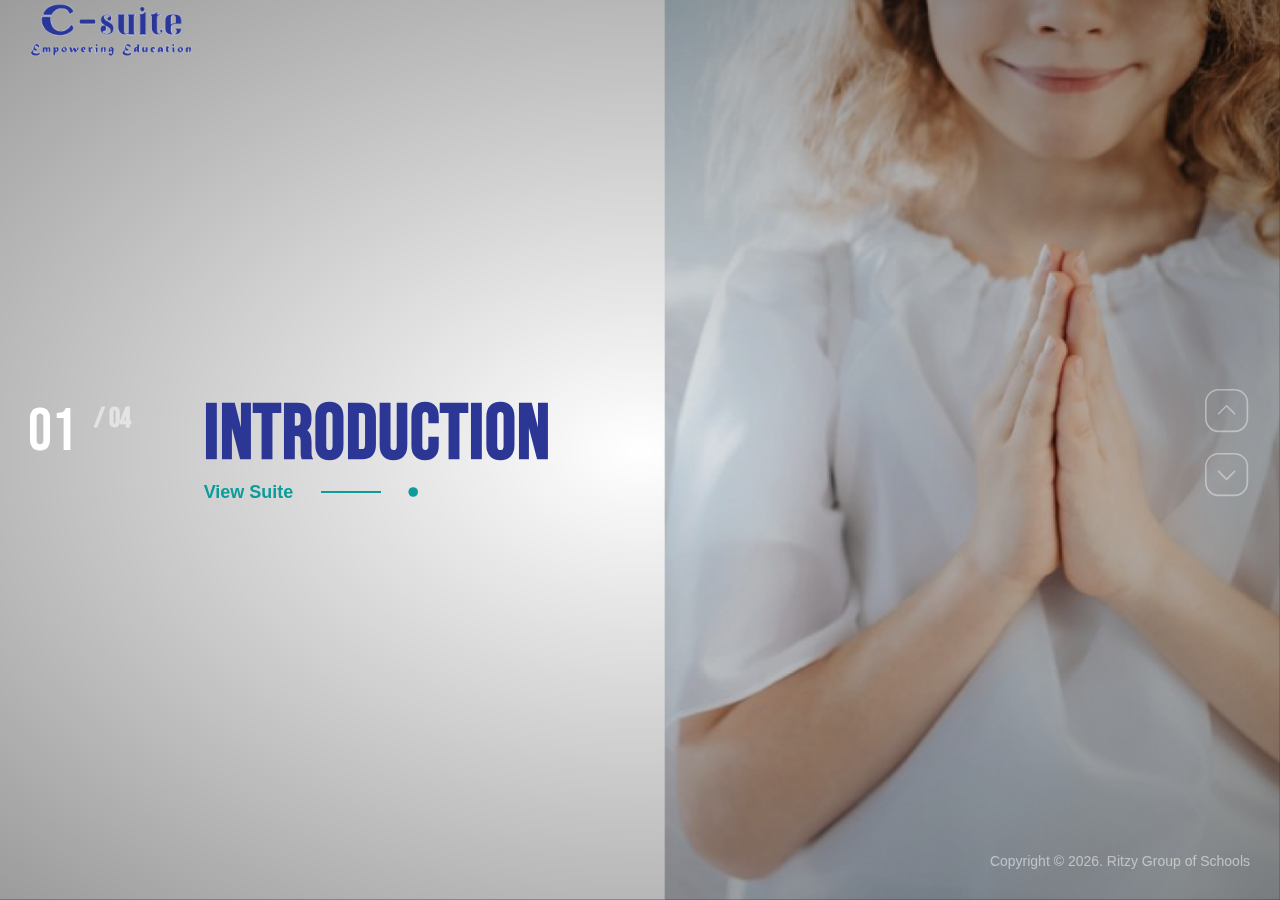
<file: index.html>
<!DOCTYPE html>
<html lang="en">
   <head>
      <title>C Suite || Empowring Education</title>
      <meta charset="utf-8">
      <meta name="description" content="Ritzy Schools is providing early childhood education, preschool learning, lab activities to children in play group, Nursery, LKG or K1 and UKG or K2. Our branches in Maharashtra, Madhya Pradesh, Telangana and many other states that are well equipped, secure and have stimulating, fun.">
	  <meta name="keywords" content="play school,international schools in india,schools in italy,school for kids,school in italy,school franchise in india,schooling in india,school franchise india,franchise of schools in india,franchise school in india,franchise for school in india,international preschools in hyderabad,top 10 international preschools in india, early childhood education preschool in madhya pradesh, international schools in hyderabad list,international preschool franchise in pune,international schools in Telangana,english speaking schools in Telangana,best kindergarten schools in maharashtra,top 10 preschools in maharashtra,how to start a preschool in Telangana, school franchise in India,kindergarten schools in khnadwa, preschool in pune" /> 
      <meta http-equiv="X-UA-Compatible" content="IE=edge">
      <meta name="viewport" content="width=device-width, initial-scale=1, maximum-scale=1">
      <link rel="icon" type="image/png" href="assets/img/logo/logo.png">
      <link rel="stylesheet" href="assets/css/vendor/grid.min.css">
      <link rel="stylesheet" href="assets/css/vendor/magnific-popup.css">
      <link rel="stylesheet" href="assets/css/vendor/socicon.css">
      <link rel="stylesheet" href="assets/css/vendor/swiper.min.css">
      <link rel="stylesheet" href="assets/css/ms-main.css">
   </head>
   <body data-theme="light">
      <header class="main-header js-main-header auto-hide-header full-slider">
         <div class="main-header__layout">
            <div class="main-header__logo">
               <div class="logo-light">
				   <a href="index.html">
					   <img src="assets/img/logo/logo_c-suite.png" alt="CSuite LOGO" />
				   </a>
			   </div>
            </div>
            <button class="btn btn--subtle main-header__nav-trigger js-main-header__nav-trigger" aria-label="Toggle menu" aria-expanded="false" aria-controls="main-header-nav"><i class="main-header__nav-trigger-icon" aria-hidden="true"></i><span>menu</span></button>
         </div>
      </header>
      <div class="swiper-container swiper-full-page">
         <div class="swiper-wrapper">
            <!-- Slide-->
            <div class="swiper-slide" id="#topic_one">
               <div class="swiper-slide__inner">
                  <div class="slide-image">
					  <img src="assets/img/backgrounds/topic_one.png" alt="img title">
				  </div>
                  <div class="slide-title-container row">
                     <div class="slide-title--inner">
                        <div class="slide-info__left">
                           <div class="ms-slide-count"><span>01</span>
                              <span class="total-count">/ 04</span>
                           </div>
                           <div class="slide-title">
                              <div class="slide-cat"></div>
                              <h3>Introduction</h3>
                              <a class="slide-link" href="topic_one_view.html" rel="noreferrer" data-toggle="modal" data-target="topic_one_view.html">
								  View Suite
								  <span></span>
							  </a> 
                           </div>
                        </div> 
                     </div>
                     <div class="slider-nav">
                        <div class="swiper-button-prev">
                           <svg version="1.1" viewBox="0 0 36 36" xml:space="preserve" xmlns="http://www.w3.org/2000/svg" xmlns:xlink="http://www.w3.org/1999/xlink">
                              <polyline class="st0" points="11,18 16,13 21,18 "></polyline>
                              <path class="st0" d="M21,29H11c-4.4,0-8-3.6-8-8V11c0-4.4,3.6-8,8-8h10c4.4,0,8,3.6,8,8v10C29,25.4,25.4,29,21,29z"></path>
                           </svg>
                        </div>
                        <div class="swiper-button-next">
                           <svg version="1.1" viewBox="0 0 36 36" xml:space="preserve" xmlns="http://www.w3.org/2000/svg" xmlns:xlink="http://www.w3.org/1999/xlink">
                              <polyline class="st0" points="21,14 16,19 11,14 "></polyline>
                              <path class="st0" d="M21,29H11c-4.4,0-8-3.6-8-8V11c0-4.4,3.6-8,8-8h10c4.4,0,8,3.6,8,8v10C29,25.4,25.4,29,21,29z"></path>
                           </svg>
                        </div>
                     </div>
                  </div>
               </div>
            </div>
            <!-- Slide-->
            <div class="swiper-slide">
               <div class="swiper-slide__inner">
                  <div class="slide-image" style="background-color: #FFFFFF;">
					  <!--<img src="assets/img/slider/d-s.png" alt="img title">-->
				  </div>
                  <div class="slide-title-container row">
                     <div class="slide-title--inner">
                        <div class="slide-info__left">
                           <div class="ms-slide-count"><span>02</span>
                              <span class="total-count">/ 04</span>
                           </div>
                           <div class="slide-title">
                              <div class="slide-cat"></div>
                              <h3>Our <br> Journey</h3>
                              <a class="slide-link" rel="noreferrer" href="topic_two_view.html">
								  View Suite
								  <span></span>
							  </a>
                           </div>
                        </div>
                     </div>
                     <div class="slider-nav">
                        <div class="swiper-button-prev">
                           <svg version="1.1" viewBox="0 0 36 36" xml:space="preserve" xmlns="http://www.w3.org/2000/svg" xmlns:xlink="http://www.w3.org/1999/xlink">
                              <polyline class="st0" points="11,18 16,13 21,18 "></polyline>
                              <path class="st0" d="M21,29H11c-4.4,0-8-3.6-8-8V11c0-4.4,3.6-8,8-8h10c4.4,0,8,3.6,8,8v10C29,25.4,25.4,29,21,29z"></path>
                           </svg>
                        </div>
                        <div class="swiper-button-next">
                           <svg version="1.1" viewBox="0 0 36 36" xml:space="preserve" xmlns="http://www.w3.org/2000/svg" xmlns:xlink="http://www.w3.org/1999/xlink">
                              <polyline class="st0" points="21,14 16,19 11,14 "></polyline>
                              <path class="st0" d="M21,29H11c-4.4,0-8-3.6-8-8V11c0-4.4,3.6-8,8-8h10c4.4,0,8,3.6,8,8v10C29,25.4,25.4,29,21,29z"></path>
                           </svg>
                        </div>
                     </div>
                  </div>
               </div>
            </div>
            <!-- Slide-->
            <div class="swiper-slide">
               <div class="swiper-slide__inner">
                  <div class="slide-image" style="background-color: #FFFFFF;">
					  <!--<img src="assets/img/slider/d-s.png" alt="img title">-->
				  </div>
                  <div class="slide-title-container row">
                     <div class="slide-title--inner">
                        <div class="slide-info__left">
                           <div class="ms-slide-count"><span>03</span>
                              <span class="total-count">/ 04</span>
                           </div>
                           <div class="slide-title">
                              <div class="slide-cat">This Is What</div>
                              <h3>We Got <br> So Far</h3>
                              <a class="slide-link" rel="noreferrer" href="topic_three_view.html">
								  View Suite
								  <span></span>
							  </a>
                           </div>
                        </div>
                     </div>
                     <div class="slider-nav">
                        <div class="swiper-button-prev">
                           <svg version="1.1" viewBox="0 0 36 36" xml:space="preserve" xmlns="http://www.w3.org/2000/svg" xmlns:xlink="http://www.w3.org/1999/xlink">
                              <polyline class="st0" points="11,18 16,13 21,18 "></polyline>
                              <path class="st0" d="M21,29H11c-4.4,0-8-3.6-8-8V11c0-4.4,3.6-8,8-8h10c4.4,0,8,3.6,8,8v10C29,25.4,25.4,29,21,29z"></path>
                           </svg>
                        </div>
                        <div class="swiper-button-next">
                           <svg version="1.1" viewBox="0 0 36 36" xml:space="preserve" xmlns="http://www.w3.org/2000/svg" xmlns:xlink="http://www.w3.org/1999/xlink">
                              <polyline class="st0" points="21,14 16,19 11,14 "></polyline>
                              <path class="st0" d="M21,29H11c-4.4,0-8-3.6-8-8V11c0-4.4,3.6-8,8-8h10c4.4,0,8,3.6,8,8v10C29,25.4,25.4,29,21,29z"></path>
                           </svg>
                        </div>
                     </div>
                  </div>
               </div>
            </div>
            <!-- Slide-->
            <div class="swiper-slide" id="#topic_four">
               <div class="swiper-slide__inner">
                  <div class="slide-image" style="background-color: #FFFFFF;">
					  <!--<img src="assets/img/slider/d-s.png" alt="img title">-->
				  </div>
                  <div class="slide-title-container row">
                     <div class="slide-title--inner">
                        <div class="slide-info__left">
                           <div class="ms-slide-count"><span>04</span>
                              <span class="total-count">/ 04</span>
                           </div>
                           <div class="slide-title">
                              <div class="slide-cat"></div>
                              <h3>Key <br> Elements</h3>
                              <a class="slide-link" rel="noreferrer" href="topic_four_view.html">
								  View Suite
								  <span></span>
							  </a>
                           </div>
                        </div>
                     </div>
                     <div class="slider-nav">
                        <div class="swiper-button-prev">
                           <svg version="1.1" viewBox="0 0 36 36" xml:space="preserve" xmlns="http://www.w3.org/2000/svg" xmlns:xlink="http://www.w3.org/1999/xlink">
                              <polyline class="st0" points="11,18 16,13 21,18 "></polyline>
                              <path class="st0" d="M21,29H11c-4.4,0-8-3.6-8-8V11c0-4.4,3.6-8,8-8h10c4.4,0,8,3.6,8,8v10C29,25.4,25.4,29,21,29z"></path>
                           </svg>
                        </div>
                        <div class="swiper-button-next">
                           <svg version="1.1" viewBox="0 0 36 36" xml:space="preserve" xmlns="http://www.w3.org/2000/svg" xmlns:xlink="http://www.w3.org/1999/xlink">
                              <polyline class="st0" points="21,14 16,19 11,14 "></polyline>
                              <path class="st0" d="M21,29H11c-4.4,0-8-3.6-8-8V11c0-4.4,3.6-8,8-8h10c4.4,0,8,3.6,8,8v10C29,25.4,25.4,29,21,29z"></path>
                           </svg>
                        </div>
                     </div>
                  </div>
               </div>
            </div>
         </div>
         <div class="slider footer-copyright">
            <p>Copyright © <span id="year"></span>. Ritzy Group of Schools</p>
         </div>
      </div>
      <!--Libs-->
      <script src="assets/js/vendor/jquery-3.5.1.min.js"></script>
      <script src="assets/js/vendor/modernizr.js"></script>
      <script src="assets/js/vendor/gsap.min.js"></script>
      <script src="assets/js/vendor/imagesLoaded.min.js"></script>
      <script src="assets/js/vendor/isotope.pkgd.min.js"></script>
      <script src="assets/js/vendor/swiper.min.js"></script>
      <script src="assets/js/vendor/fslightbox.js"></script>
      <script src="assets/js/util.js"></script>
      <script src="assets/js/app.js"></script>
	  <script type="text/javascript">
		  document.getElementById("year").innerHTML = new Date().getFullYear();
	  </script> 
   </body>
</html>
</file>
<file: assets/css/vendor/socicon.css>
@font-face{font-family:Socicon;src:url(../../fonts/Socicon.eot?6abp0d);src:url(../../fonts/Socicon.eot?6abp0d#iefix) format('embedded-opentype'),url(../../fonts/Socicon.woff2?6abp0d) format('woff2'),url(../../fonts/Socicon.ttf?6abp0d) format('truetype'),url(../../fonts/Socicon.woff?6abp0d) format('woff'),url(../../fonts/Socicon.svg?6abp0d#Socicon) format('svg');font-weight:400;font-style:normal}[class*=" socicon-"],[class^=socicon-]{font-family:Socicon!important;speak:none;font-style:normal;font-weight:400;font-variant:normal;text-transform:none;line-height:1;-webkit-font-smoothing:antialiased;-moz-osx-font-smoothing:grayscale}.socicon-gitlab:before{content:"\e945"}.socicon-instructables:before{content:"\e944"}.socicon-portfolio:before{content:"\e943"}.socicon-codered:before{content:"\e940"}.socicon-origin:before{content:"\e941"}.socicon-nextdoor:before{content:"\e942"}.socicon-udemy:before{content:"\e93f"}.socicon-livemaster:before{content:"\e93e"}.socicon-crunchbase:before{content:"\e93b"}.socicon-homefy:before{content:"\e93c"}.socicon-calendly:before{content:"\e93d"}.socicon-realtor:before{content:"\e90f"}.socicon-tidal:before{content:"\e910"}.socicon-qobuz:before{content:"\e911"}.socicon-natgeo:before{content:"\e912"}.socicon-mastodon:before{content:"\e913"}.socicon-unsplash:before{content:"\e914"}.socicon-homeadvisor:before{content:"\e915"}.socicon-angieslist:before{content:"\e916"}.socicon-codepen:before{content:"\e917"}.socicon-slack:before{content:"\e918"}.socicon-openaigym:before{content:"\e919"}.socicon-logmein:before{content:"\e91a"}.socicon-fiverr:before{content:"\e91b"}.socicon-gotomeeting:before{content:"\e91c"}.socicon-aliexpress:before{content:"\e91d"}.socicon-guru:before{content:"\e91e"}.socicon-appstore:before{content:"\e91f"}.socicon-homes:before{content:"\e920"}.socicon-zoom:before{content:"\e921"}.socicon-alibaba:before{content:"\e922"}.socicon-craigslist:before{content:"\e923"}.socicon-wix:before{content:"\e924"}.socicon-redfin:before{content:"\e925"}.socicon-googlecalendar:before{content:"\e926"}.socicon-shopify:before{content:"\e927"}.socicon-freelancer:before{content:"\e928"}.socicon-seedrs:before{content:"\e929"}.socicon-bing:before{content:"\e92a"}.socicon-doodle:before{content:"\e92b"}.socicon-bonanza:before{content:"\e92c"}.socicon-squarespace:before{content:"\e92d"}.socicon-toptal:before{content:"\e92e"}.socicon-gust:before{content:"\e92f"}.socicon-ask:before{content:"\e930"}.socicon-trulia:before{content:"\e931"}.socicon-loomly:before{content:"\e932"}.socicon-ghost:before{content:"\e933"}.socicon-upwork:before{content:"\e934"}.socicon-fundable:before{content:"\e935"}.socicon-booking:before{content:"\e936"}.socicon-googlemaps:before{content:"\e937"}.socicon-zillow:before{content:"\e938"}.socicon-niconico:before{content:"\e939"}.socicon-toneden:before{content:"\e93a"}.socicon-augment:before{content:"\e908"}.socicon-bitbucket:before{content:"\e909"}.socicon-fyuse:before{content:"\e90a"}.socicon-yt-gaming:before{content:"\e90b"}.socicon-sketchfab:before{content:"\e90c"}.socicon-mobcrush:before{content:"\e90d"}.socicon-microsoft:before{content:"\e90e"}.socicon-pandora:before{content:"\e907"}.socicon-messenger:before{content:"\e906"}.socicon-gamewisp:before{content:"\e905"}.socicon-bloglovin:before{content:"\e904"}.socicon-tunein:before{content:"\e903"}.socicon-gamejolt:before{content:"\e901"}.socicon-trello:before{content:"\e902"}.socicon-spreadshirt:before{content:"\e900"}.socicon-500px:before{content:"\e000"}.socicon-8tracks:before{content:"\e001"}.socicon-airbnb:before{content:"\e002"}.socicon-alliance:before{content:"\e003"}.socicon-amazon:before{content:"\e004"}.socicon-amplement:before{content:"\e005"}.socicon-android:before{content:"\e006"}.socicon-angellist:before{content:"\e007"}.socicon-apple:before{content:"\e008"}.socicon-appnet:before{content:"\e009"}.socicon-baidu:before{content:"\e00a"}.socicon-bandcamp:before{content:"\e00b"}.socicon-battlenet:before{content:"\e00c"}.socicon-mixer:before{content:"\e00d"}.socicon-bebee:before{content:"\e00e"}.socicon-bebo:before{content:"\e00f"}.socicon-behance:before{content:"\e010"}.socicon-blizzard:before{content:"\e011"}.socicon-blogger:before{content:"\e012"}.socicon-buffer:before{content:"\e013"}.socicon-chrome:before{content:"\e014"}.socicon-coderwall:before{content:"\e015"}.socicon-curse:before{content:"\e016"}.socicon-dailymotion:before{content:"\e017"}.socicon-deezer:before{content:"\e018"}.socicon-delicious:before{content:"\e019"}.socicon-deviantart:before{content:"\e01a"}.socicon-diablo:before{content:"\e01b"}.socicon-digg:before{content:"\e01c"}.socicon-discord:before{content:"\e01d"}.socicon-disqus:before{content:"\e01e"}.socicon-douban:before{content:"\e01f"}.socicon-draugiem:before{content:"\e020"}.socicon-dribbble:before{content:"\e021"}.socicon-drupal:before{content:"\e022"}.socicon-ebay:before{content:"\e023"}.socicon-ello:before{content:"\e024"}.socicon-endomodo:before{content:"\e025"}.socicon-envato:before{content:"\e026"}.socicon-etsy:before{content:"\e027"}.socicon-facebook:before{content:"\e028"}.socicon-feedburner:before{content:"\e029"}.socicon-filmweb:before{content:"\e02a"}.socicon-firefox:before{content:"\e02b"}.socicon-flattr:before{content:"\e02c"}.socicon-flickr:before{content:"\e02d"}.socicon-formulr:before{content:"\e02e"}.socicon-forrst:before{content:"\e02f"}.socicon-foursquare:before{content:"\e030"}.socicon-friendfeed:before{content:"\e031"}.socicon-github:before{content:"\e032"}.socicon-goodreads:before{content:"\e033"}.socicon-google:before{content:"\e034"}.socicon-googlescholar:before{content:"\e035"}.socicon-googlegroups:before{content:"\e036"}.socicon-googlephotos:before{content:"\e037"}.socicon-googleplus:before{content:"\e038"}.socicon-grooveshark:before{content:"\e039"}.socicon-hackerrank:before{content:"\e03a"}.socicon-hearthstone:before{content:"\e03b"}.socicon-hellocoton:before{content:"\e03c"}.socicon-heroes:before{content:"\e03d"}.socicon-smashcast:before{content:"\e03e"}.socicon-horde:before{content:"\e03f"}.socicon-houzz:before{content:"\e040"}.socicon-icq:before{content:"\e041"}.socicon-identica:before{content:"\e042"}.socicon-imdb:before{content:"\e043"}.socicon-instagram:before{content:"\e044"}.socicon-issuu:before{content:"\e045"}.socicon-istock:before{content:"\e046"}.socicon-itunes:before{content:"\e047"}.socicon-keybase:before{content:"\e048"}.socicon-lanyrd:before{content:"\e049"}.socicon-lastfm:before{content:"\e04a"}.socicon-line:before{content:"\e04b"}.socicon-linkedin:before{content:"\e04c"}.socicon-livejournal:before{content:"\e04d"}.socicon-lyft:before{content:"\e04e"}.socicon-macos:before{content:"\e04f"}.socicon-mail:before{content:"\e050"}.socicon-medium:before{content:"\e051"}.socicon-meetup:before{content:"\e052"}.socicon-mixcloud:before{content:"\e053"}.socicon-modelmayhem:before{content:"\e054"}.socicon-mumble:before{content:"\e055"}.socicon-myspace:before{content:"\e056"}.socicon-newsvine:before{content:"\e057"}.socicon-nintendo:before{content:"\e058"}.socicon-npm:before{content:"\e059"}.socicon-odnoklassniki:before{content:"\e05a"}.socicon-openid:before{content:"\e05b"}.socicon-opera:before{content:"\e05c"}.socicon-outlook:before{content:"\e05d"}.socicon-overwatch:before{content:"\e05e"}.socicon-patreon:before{content:"\e05f"}.socicon-paypal:before{content:"\e060"}.socicon-periscope:before{content:"\e061"}.socicon-persona:before{content:"\e062"}.socicon-pinterest:before{content:"\e063"}.socicon-play:before{content:"\e064"}.socicon-player:before{content:"\e065"}.socicon-playstation:before{content:"\e066"}.socicon-pocket:before{content:"\e067"}.socicon-qq:before{content:"\e068"}.socicon-quora:before{content:"\e069"}.socicon-raidcall:before{content:"\e06a"}.socicon-ravelry:before{content:"\e06b"}.socicon-reddit:before{content:"\e06c"}.socicon-renren:before{content:"\e06d"}.socicon-researchgate:before{content:"\e06e"}.socicon-residentadvisor:before{content:"\e06f"}.socicon-reverbnation:before{content:"\e070"}.socicon-rss:before{content:"\e071"}.socicon-sharethis:before{content:"\e072"}.socicon-skype:before{content:"\e073"}.socicon-slideshare:before{content:"\e074"}.socicon-smugmug:before{content:"\e075"}.socicon-snapchat:before{content:"\e076"}.socicon-songkick:before{content:"\e077"}.socicon-soundcloud:before{content:"\e078"}.socicon-spotify:before{content:"\e079"}.socicon-stackexchange:before{content:"\e07a"}.socicon-stackoverflow:before{content:"\e07b"}.socicon-starcraft:before{content:"\e07c"}.socicon-stayfriends:before{content:"\e07d"}.socicon-steam:before{content:"\e07e"}.socicon-storehouse:before{content:"\e07f"}.socicon-strava:before{content:"\e080"}.socicon-streamjar:before{content:"\e081"}.socicon-stumbleupon:before{content:"\e082"}.socicon-swarm:before{content:"\e083"}.socicon-teamspeak:before{content:"\e084"}.socicon-teamviewer:before{content:"\e085"}.socicon-technorati:before{content:"\e086"}.socicon-telegram:before{content:"\e087"}.socicon-tripadvisor:before{content:"\e088"}.socicon-tripit:before{content:"\e089"}.socicon-triplej:before{content:"\e08a"}.socicon-tumblr:before{content:"\e08b"}.socicon-twitch:before{content:"\e08c"}.socicon-twitter:before{content:"\e08d"}.socicon-uber:before{content:"\e08e"}.socicon-ventrilo:before{content:"\e08f"}.socicon-viadeo:before{content:"\e090"}.socicon-viber:before{content:"\e091"}.socicon-viewbug:before{content:"\e092"}.socicon-vimeo:before{content:"\e093"}.socicon-vine:before{content:"\e094"}.socicon-vkontakte:before{content:"\e095"}.socicon-warcraft:before{content:"\e096"}.socicon-wechat:before{content:"\e097"}.socicon-weibo:before{content:"\e098"}.socicon-whatsapp:before{content:"\e099"}.socicon-wikipedia:before{content:"\e09a"}.socicon-windows:before{content:"\e09b"}.socicon-wordpress:before{content:"\e09c"}.socicon-wykop:before{content:"\e09d"}.socicon-xbox:before{content:"\e09e"}.socicon-xing:before{content:"\e09f"}.socicon-yahoo:before{content:"\e0a0"}.socicon-yammer:before{content:"\e0a1"}.socicon-yandex:before{content:"\e0a2"}.socicon-yelp:before{content:"\e0a3"}.socicon-younow:before{content:"\e0a4"}.socicon-youtube:before{content:"\e0a5"}.socicon-zapier:before{content:"\e0a6"}.socicon-zerply:before{content:"\e0a7"}.socicon-zomato:before{content:"\e0a8"}.socicon-zynga:before{content:"\e0a9"}
</file>
<file: assets/css/ms-main.css>
/*------------------------------------------------------------------
[Master Stylesheet]

Template Name: Jack Ryan - Creative Portfolio HTML Template
Template Demo URL: https://madsparrow.me/jackryan/
Version: 1.0
Author: madsparrow.me

--------------------------------------------------------------------

[Table of contents]

1. Reset
2. Colors
3. Aligment
4. Special Spacings Classes
5. Typography
6. Icons
7. Buttons
    7.1 Main Button
    7.2 Input Submit
    7.3 Back to Top
8. Forms
    8.1 Radios and Checkboxes
    8.2 Form Control
9. Main Header
10. General Page Style
    10.1. Hero Page Section
    10.2. Pagination
11. Sliders
    11.1. Slider Carousel
    11.2. Full Page Slider
    11.3. Full Page Parallax Slider
    11.4. Mobile Style
12. Portfolio
    12.1. Portfolio Grid Style
    12.2. Hover Effect
    12.3. Portfolio Filter Navigation
13. Posts
    13.1. Posts Grid Style
    13.2. Blog Sidebar
    13.3. Single Posts Page
        13.3.1. Single Post Bottom
        13.3.2. Post Navigation
        13.3.3. Avatar
        13.3.4. Comments
14. Page: About
    14.1. Experience Section
    14.2. Team Section
    14.3. Clients Logo Grid
15. Page: Contact
16. Footer
17. Page: Not Founded 404
18. Util
    18.1. Media Wrapper
    18.2. Margin Classes
    18.3. Z-index Util

------------------------------------------------------------------*/

/* Reset All Browsers Styles
--------------------------------------------- */
@import url('https://fonts.googleapis.com/css2?family=Bebas+Neue&display=swap');

*, *::after, *::before {
  box-sizing: inherit;
}

* {
  font: inherit;
}

html, body, div, span, applet, object, iframe,
h1, h2, h3, h4, h5, h6, p, blockquote, pre,
a, abbr, acronym, address, big, cite, code,
del, dfn, em, img, ins, kbd, q, s, samp,
small, strike, strong, sub, sup, tt, var,
b, u, i, center,
dl, dt, dd, ol, ul, li,
fieldset, form, label, legend,
table, caption, tbody, tfoot, thead, tr, th, td,
article, aside, canvas, details, embed, 
figure, figcaption, footer, header, hgroup, 
menu, nav, output, ruby, section, summary,
time, mark, audio, video, hr {
  margin: 0;
  padding: 0;
  border: 0;
}

html {
  box-sizing: border-box;
  overflow-x: hidden; 
}

body {
  background-color: var(--color-bg, white);
}

article, aside, details, figcaption, figure, 
footer, header, hgroup, menu, nav, section, main, form legend {
  display: block;
}

ol, ul {
  list-style: none;
}

blockquote, q {
  quotes: none;
}

button, input, textarea, select {
  margin: 0;
}

.btn, .form-control, .link, .reset { // reset style of buttons + form controls
  background-color: transparent;
  padding: 0;
  border: 0;
  border-radius: 0;
  color: inherit;
  line-height: inherit;
  appearance: none;
}

select.form-control::-ms-expand {
  display: none; // hide Select default icon on IE
}

textarea {
  resize: vertical;
  overflow: auto;
  vertical-align: top;
}

input::-ms-clear {
  display: none; // hide X icon in IE and Edge
}

table {
  border-collapse: collapse;
  border-spacing: 0;
}

img, video, svg {
  max-width: 100%;
  height: auto;
}

/* Colors
--------------------------------------------- */
:root,
[data-theme='light'] {
    --header-bg: rgba(255, 255, 255, .8);
    --color-accent-darker: hsl(355, 90%, 41%);
    --color-accent-darker-h: 355;
    --color-accent-darker-s: 90%;
    --color-accent-darker-l: 41%;
    --color-accent-dark: hsl(355, 90%, 51%);
    --color-accent-dark-h: 355;
    --color-accent-dark-s: 90%;
    --color-accent-dark-l: 51%;
    --color-accent: hsl(355, 90%, 61%);
    --color-accent-h: 355;
    --color-accent-s: 90%;
    --color-accent-l: 61%;
    --color-accent-light: hsl(355, 90%, 71%);
    --color-accent-light-h: 355;
    --color-accent-light-s: 90%;
    --color-accent-light-l: 71%;
    --color-accent-lighter: hsl(355, 90%, 81%);
    --color-accent-lighter-h: 355;
    --color-accent-lighter-s: 90%;
    --color-accent-lighter-l: 81%;
    --color-black: hsl(240, 8%, 12%);
    --color-black-h: 240;
    --color-black-s: 8%;
    --color-black-l: 12%;
    --color-white: hsl(0, 0%, 100%);
    --color-white-h: 0;
    --color-white-s: 0;
    --color-white-l: 100%;
    --color-success-darker: hsl(94, 48%, 36%);
    --color-success-darker-h: 94;
    --color-success-darker-s: 48%;
    --color-success-darker-l: 36%;
    --color-success-dark: hsl(94, 48%, 46%);
    --color-success-dark-h: 94;
    --color-success-dark-s: 48%;
    --color-success-dark-l: 46%;
    --color-success: hsl(94, 48%, 56%);
    --color-success-h: 94;
    --color-success-s: 48%;
    --color-success-l: 56%;
    --color-success-light: hsl(94, 48%, 66%);
    --color-success-light-h: 94;
    --color-success-light-s: 48%;
    --color-success-light-l: 66%;
    --color-success-lighter: hsl(94, 48%, 76%);
    --color-success-lighter-h: 94;
    --color-success-lighter-s: 48%;
    --color-success-lighter-l: 76%;
    --color-error-darker: hsl(355, 90%, 41%);
    --color-error-darker-h: 355;
    --color-error-darker-s: 90%;
    --color-error-darker-l: 41%;
    --color-error-dark: hsl(355, 90%, 51%);
    --color-error-dark-h: 355;
    --color-error-dark-s: 90%;
    --color-error-dark-l: 51%;
    --color-error: hsl(355, 90%, 61%);
    --color-error-h: 355;
    --color-error-s: 90%;
    --color-error-l: 61%;
    --color-error-light: hsl(355, 90%, 71%);
    --color-error-light-h: 355;
    --color-error-light-s: 90%;
    --color-error-light-l: 71%;
    --color-error-lighter: hsl(355, 90%, 81%);
    --color-error-lighter-h: 355;
    --color-error-lighter-s: 90%;
    --color-error-lighter-l: 81%;
    --color-warning-darker: hsl(46, 100%, 41%);
    --color-warning-darker-h: 46;
    --color-warning-darker-s: 100%;
    --color-warning-darker-l: 41%;
    --color-warning-dark: hsl(46, 100%, 51%);
    --color-warning-dark-h: 46;
    --color-warning-dark-s: 100%;
    --color-warning-dark-l: 51%;
    --color-warning: hsl(46, 100%, 61%);
    --color-warning-h: 46;
    --color-warning-s: 100%;
    --color-warning-l: 61%;
    --color-warning-light: hsl(46, 100%, 71%);
    --color-warning-light-h: 46;
    --color-warning-light-s: 100%;
    --color-warning-light-l: 71%;
    --color-warning-lighter: hsl(46, 100%, 81%);
    --color-warning-lighter-h: 46;
    --color-warning-lighter-s: 100%;
    --color-warning-lighter-l: 81%;
    --color-bg: hsl(0, 0%, 100%);
    --color-bg-h: 0;
    --color-bg-s: 0;
    --color-bg-l: 100%;
    --color-contrast-lower: hsl(0, 0%, 95%);
    --color-contrast-lower-h: 0;
    --color-contrast-lower-s: 0;
    --color-contrast-lower-l: 95%;
    --color-contrast-low: hsl(240, 1%, 83%);
    --color-contrast-low-h: 240;
    --color-contrast-low-s: 1%;
    --color-contrast-low-l: 83%;
    --color-contrast-medium: hsl(240, 0%, 61%);
    --color-contrast-medium-h: 240;
    --color-contrast-medium-s: 0;
    --color-contrast-medium-l: 61%;
    --color-contrast-high: hsl(219, 38%, 24%);
    --color-contrast-high-h: 219;
    --color-contrast-high-s: 38%;
    --color-contrast-high-l: 24%;
    --color-contrast-higher: hsl(0, 0%, 0%);
    --color-contrast-higher-h: 0;
    --color-contrast-higher-s: 0;
    --color-contrast-higher-l: 0;
    --color-primary-darker: hsl(217, 84%, 25%);
    --color-primary-darker-h: 217;
    --color-primary-darker-s: 84%;
    --color-primary-darker-l: 25%;
    --color-primary-dark: hsl(217, 84%, 35%);
    --color-primary-dark-h: 217;
    --color-primary-dark-s: 84%;
    --color-primary-dark-l: 35%;
    --color-primary: hsl(217, 84%, 43%);
    --color-primary-h: 217;
    --color-primary-s: 84%;
    --color-primary-l: 43%;
    --color-primary-light: hsl(217, 84%, 75%);
    --color-primary-light-h: 217;
    --color-primary-light-s: 84%;
    --color-primary-light-l: 75%;
    --color-primary-lighter: hsl(220, 84%, 97.5%);
    --color-primary-lighter-h: 220;
    --color-primary-lighter-s: 84%;
    --color-primary-lighter-l: 97.5%;
}

:root,
[data-theme='dark'] {
    --color-primary: hsl(208, 100%, 62%);
    --color-primary-h: 208;
    --color-primary-s: 100%;
    --color-primary-l: 62%;
    --color-primary-lighter: rgba(62, 166, 255, .3);
    --color-accent-darker: hsl(349, 75%, 31%);
    --color-accent-darker-h: 349;
    --color-accent-darker-s: 75%;
    --color-accent-darker-l: 31%;
    --color-accent-dark: hsl(349, 75%, 41%);
    --color-accent-dark-h: 349;
    --color-accent-dark-s: 75%;
    --color-accent-dark-l: 41%;
    --color-accent: hsl(349, 75%, 51%);
    --color-accent-h: 349;
    --color-accent-s: 75%;
    --color-accent-l: 51%;
    --color-accent-light: hsl(349, 75%, 61%);
    --color-accent-light-h: 349;
    --color-accent-light-s: 75%;
    --color-accent-light-l: 61%;
    --color-accent-lighter: hsl(349, 75%, 71%);
    --color-accent-lighter-h: 349;
    --color-accent-lighter-s: 75%;
    --color-accent-lighter-l: 71%;
    --color-black: hsl(240, 8%, 12%);
    --color-black-h: 240;
    --color-black-s: 8%;
    --color-black-l: 12%;
    --color-white: hsl(0, 0%, 100%);
    --color-white-h: 0;
    --color-white-s: 0;
    --color-white-l: 100%;
    --color-warning-darker: hsl(46, 100%, 41%);
    --color-warning-darker-h: 46;
    --color-warning-darker-s: 100%;
    --color-warning-darker-l: 41%;
    --color-warning-dark: hsl(46, 100%, 51%);
    --color-warning-dark-h: 46;
    --color-warning-dark-s: 100%;
    --color-warning-dark-l: 51%;
    --color-warning: hsl(46, 100%, 61%);
    --color-warning-h: 46;
    --color-warning-s: 100%;
    --color-warning-l: 61%;
    --color-warning-light: hsl(46, 100%, 71%);
    --color-warning-light-h: 46;
    --color-warning-light-s: 100%;
    --color-warning-light-l: 71%;
    --color-warning-lighter: hsl(46, 100%, 81%);
    --color-warning-lighter-h: 46;
    --color-warning-lighter-s: 100%;
    --color-warning-lighter-l: 81%;
    --color-success-darker: hsl(94, 48%, 36%);
    --color-success-darker-h: 94;
    --color-success-darker-s: 48%;
    --color-success-darker-l: 36%;
    --color-success-dark: hsl(94, 48%, 46%);
    --color-success-dark-h: 94;
    --color-success-dark-s: 48%;
    --color-success-dark-l: 46%;
    --color-success: hsl(94, 48%, 56%);
    --color-success-h: 94;
    --color-success-s: 48%;
    --color-success-l: 56%;
    --color-success-light: hsl(94, 48%, 66%);
    --color-success-light-h: 94;
    --color-success-light-s: 48%;
    --color-success-light-l: 66%;
    --color-success-lighter: hsl(94, 48%, 76%);
    --color-success-lighter-h: 94;
    --color-success-lighter-s: 48%;
    --color-success-lighter-l: 76%;
    --color-error-darker: hsl(349, 75%, 31%);
    --color-error-darker-h: 349;
    --color-error-darker-s: 75%;
    --color-error-darker-l: 31%;
    --color-error-dark: hsl(349, 75%, 41%);
    --color-error-dark-h: 349;
    --color-error-dark-s: 75%;
    --color-error-dark-l: 41%;
    --color-error: hsl(349, 75%, 51%);
    --color-error-h: 349;
    --color-error-s: 75%;
    --color-error-l: 51%;
    --color-error-light: hsl(349, 75%, 61%);
    --color-error-light-h: 349;
    --color-error-light-s: 75%;
    --color-error-light-l: 61%;
    --color-error-lighter: hsl(349, 75%, 71%);
    --color-error-lighter-h: 349;
    --color-error-lighter-s: 75%;
    --color-error-lighter-l: 71%;
    --color-bg: hsl(0, 0%, 13%);
    --color-bg-h: 0;
    --color-bg-s: 0;
    --color-bg-l: 13%;
    --color-contrast-lower: hsl(240, 6%, 15%);
    --color-contrast-lower-h: 240;
    --color-contrast-lower-s: 6%;
    --color-contrast-lower-l: 15%;
    --color-contrast-low: hsl(252, 4%, 25%);
    --color-contrast-low-h: 252;
    --color-contrast-low-s: 4%;
    --color-contrast-low-l: 25%;
    --color-contrast-medium: hsl(240, 1%, 57%);
    --color-contrast-medium-h: 240;
    --color-contrast-medium-s: 1%;
    --color-contrast-medium-l: 57%;
    --color-contrast-high: hsl(0, 0%, 89%);
    --color-contrast-high-h: 0;
    --color-contrast-high-s: 0;
    --color-contrast-high-l: 89%;
    --color-contrast-higher: hsl(0, 0%, 100%);
    --color-contrast-higher-h: 0;
    --color-contrast-higher-s: 0;
    --color-contrast-higher-l: 100%;
    --header-bg: rgba(32, 32, 32, .8);
}

[data-theme='dark'] pre {
    color: var(--color-contrast-high);
    border: none;
    background-color: #292a2d;
}

[data-theme='dark'] pre code {
    background-color: transparent;
}

[data-theme='light'] pre {
    background-color: var(--color-contrast-lower);
}


/* Alignment utility classes - based on Flexbox
--------------------------------------------- */

.flex {
    display: -webkit-box;
    display: -webkit-flex;
    display: -ms-flexbox;
    display: flex;
}

.flex>* {
    display: inline-block;
}

.flex--wrap {
    -webkit-flex-wrap: wrap;
    -ms-flex-wrap: wrap;
    flex-wrap: wrap;
}

.flex--column {
    flex-direction: column;
    -webkit-box-orient: vertical;
    -webkit-box-direction: normal;
    -webkit-flex-direction: column;
    -ms-flex-direction: column;
}

.flex--end {
    -webkit-box-pack: end;
    -webkit-justify-content: flex-end;
    -ms-flex-pack: end;
    justify-content: flex-end;
}

.flex--center {
    -webkit-box-pack: center;
    -webkit-justify-content: center;
    -ms-flex-pack: center;
    justify-content: center;
    -webkit-box-align: center;
    -webkit-align-items: center;
    -ms-flex-align: center;
    align-items: center;
}

.flex--center-x {
    -webkit-box-pack: center;
    -webkit-justify-content: center;
    -ms-flex-pack: center;
    justify-content: center;
}

.flex--center-y {
    -webkit-box-align: center;
    -webkit-align-items: center;
    -ms-flex-align: center;
    align-items: center;
}

.flex--space-between {
    -webkit-box-pack: justify;
    -webkit-justify-content: space-between;
    -ms-flex-pack: justify;
    justify-content: space-between;
}

.flex--space-around {
    -webkit-justify-content: space-around;
    -ms-flex-pack: distribute;
    justify-content: space-around;
}

.flex--space-evenly {
    -webkit-box-pack: space-evenly;
    -webkit-justify-content: space-evenly;
    -ms-flex-pack: space-evenly;
    justify-content: space-evenly;
}

.flex--grow>* {
    -webkit-box-flex: 1;
    -webkit-flex-grow: 1;
    -ms-flex-positive: 1;
    flex-grow: 1;
}

.flex--shrink-none>* {
    -webkit-flex-shrink: 0;
    -ms-flex-negative: 0;
    flex-shrink: 0;
}

.flex--gap>*,
.flex--gap-md>*,
.flex-gap>*,
.flex-gap--md>* {
    margin-right: var(--space-md);
}

.flex--gap>*:last-child,
.flex--gap-md>*:last-child,
.flex-gap>*:last-child,
.flex-gap--md>*:last-child {
    margin-right: 0;
}

.flex--wrap.flex--gap,
.flex--wrap.flex--gap-md,
.flex--wrap.flex-gap,
.flex--wrap.flex-gap--md {
    margin-bottom: calc(-1 * var(--space-md));
}

.flex--wrap.flex--gap>*,
.flex--wrap.flex--gap-md>*,
.flex--wrap.flex-gap>*,
.flex--wrap.flex-gap--md>* {
    margin-bottom: var(--space-md);
}

.flex--gap-xxs>*,
.flex-gap--xxs>* {
    margin-right: var(--space-xxs);
}

.flex--gap-xxs>*:last-child,
.flex-gap--xxs>*:last-child {
    margin-right: 0;
}

.flex--wrap.flex--gap-xxs,
.flex--wrap.flex-gap--xxs {
    margin-bottom: calc(-1 * var(--space-xxs));
}

.flex--wrap.flex--gap-xxs>*,
.flex--wrap.flex-gap--xxs>* {
    margin-bottom: var(--space-xxs);
}

.flex--gap-xs>*,
.flex-gap--xs>* {
    margin-right: var(--space-xs);
}

.flex--gap-xs>*:last-child,
.flex-gap--xs>*:last-child {
    margin-right: 0;
}

.flex--wrap.flex--gap-xs,
.flex--wrap.flex-gap--xs {
    margin-bottom: calc(-1 * var(--space-xs));
}

.flex--wrap.flex--gap-xs>*,
.flex--wrap.flex-gap--xs>* {
    margin-bottom: var(--space-xs);
}

.flex--gap-sm>*,
.flex-gap--sm>* {
    margin-right: var(--space-sm);
}

.flex--gap-sm>*:last-child,
.flex-gap--sm>*:last-child {
    margin-right: 0;
}

.flex--wrap.flex--gap-sm,
.flex--wrap.flex-gap--sm {
    margin-bottom: calc(-1 * var(--space-sm));
}

.flex--wrap.flex--gap-sm>*,
.flex--wrap.flex-gap--sm>* {
    margin-bottom: var(--space-sm);
}

.flex--gap-lg>*,
.flex-gap--lg>* {
    margin-right: var(--space-lg);
}

.flex--gap-lg>*:last-child,
.flex-gap--lg>*:last-child {
    margin-right: 0;
}

.flex--wrap.flex--gap-lg,
.flex--wrap.flex-gap--lg {
    margin-bottom: calc(-1 * var(--space-lg));
}

.flex--wrap.flex--gap-lg>*,
.flex--wrap.flex-gap--lg>* {
    margin-bottom: var(--space-lg);
}

.flex--gap-xl>*,
.flex-gap--xl>* {
    margin-right: var(--space-xl);
}

.flex--gap-xl>*:last-child,
.flex-gap--xl>*:last-child {
    margin-right: 0;
}

.flex--wrap.flex--gap-xl,
.flex--wrap.flex-gap--xl {
    margin-bottom: calc(-1 * var(--space-xl));
}

.flex--wrap.flex--gap-xl>*,
.flex--wrap.flex-gap--xl>* {
    margin-bottom: var(--space-xl);
}

.flex-item--end {
    -webkit-align-self: flex-end;
    -ms-flex-item-align: end;
    align-self: flex-end;
}

.flex-item--grow {
    -webkit-box-flex: 1;
    -webkit-flex-grow: 1;
    -ms-flex-positive: 1;
    flex-grow: 1;
}

.flex-item--shrink-none {
    -webkit-flex-shrink: 0;
    -ms-flex-negative: 0;
    flex-shrink: 0;
}


/* Special Spacings Classes
--------------------------------------------- */

:root {
    --space-unit: 1em;
    --space-xxxxs: calc(.125 * var(--space-unit));
    --space-xxxs: calc(.25 * var(--space-unit));
    --space-xxs: calc(.375 * var(--space-unit));
    --space-xs: calc(.5 * var(--space-unit));
    --space-sm: calc(.75 * var(--space-unit));
    --space-md: calc(1.25 * var(--space-unit));
    --space-lg: calc(2 * var(--space-unit));
    --space-xl: calc(3.25 * var(--space-unit));
    --space-xxl: calc(5.25 * var(--space-unit));
    --space-xxxl: calc(8.5 * var(--space-unit));
    --space-xxxxl: calc(13.75 * var(--space-unit));
    --component-padding: var(--space-md);
}

@supports (--css: variables) {
    @media (min-width: 64rem) {
         :root {
            --space-unit: 1.25em;
        }
    }
}

.margin-top,
.margin-top--md {
    margin-top: var(--space-md);
}

.margin-top--xxxxs {
    margin-top: var(--space-xxxxs);
}

.margin-top--xxxs {
    margin-top: var(--space-xxxs);
}

.margin-top--xxs {
    margin-top: var(--space-xxs);
}

.margin-top--xs {
    margin-top: var(--space-xs);
}

.margin-top--sm {
    margin-top: var(--space-sm);
}

.margin-top--lg {
    margin-top: var(--space-lg);
}

.margin-top--xl {
    margin-top: var(--space-xl);
}

.margin-top--xxl {
    margin-top: var(--space-xxl);
}

.margin-top--xxxl {
    margin-top: var(--space-xxxl);
}

.margin-top--xxxxl {
    margin-top: var(--space-xxxxl);
}

.margin-bottom,
.margin-bottom--md {
    margin-bottom: var(--space-md);
}

.margin-bottom--xxxxs {
    margin-bottom: var(--space-xxxxs);
}

.margin-bottom--xxxs {
    margin-bottom: var(--space-xxxs);
}

.margin-bottom--xxs {
    margin-bottom: var(--space-xxs);
}

.margin-bottom--xs {
    margin-bottom: var(--space-xs);
}

.margin-bottom--sm {
    margin-bottom: var(--space-sm);
}

.margin-bottom--lg {
    margin-bottom: var(--space-lg);
}

.margin-bottom--xl {
    margin-bottom: var(--space-xl);
}

.margin-bottom--xxl {
    margin-bottom: var(--space-xxl);
}

.margin-bottom--xxxl {
    margin-bottom: var(--space-xxxl);
}

.margin-bottom--xxxxl {
    margin-bottom: var(--space-xxxxl);
}

.margin-bottom--none {
    margin-bottom: 0 !important;
}


/* Typography
--------------------------------------------- */

:root {
    --font-primary: 'Roboto', sans-serif;
    --text-base-size: 1em;
    --text-scale-ratio: 1.2;
    --text-xs: calc((1em / var(--text-scale-ratio)) / var(--text-scale-ratio));
    --text-sm: calc(var(--text-xs) * var(--text-scale-ratio));
    --text-md: calc(var(--text-sm) * var(--text-scale-ratio) * var(--text-scale-ratio));
    --text-lg: calc(var(--text-md) * var(--text-scale-ratio));
    --text-xl: calc(var(--text-lg) * var(--text-scale-ratio));
    --text-xxl: calc(var(--text-xl) * var(--text-scale-ratio));
    --text-xxxl: calc(var(--text-xxl) * var(--text-scale-ratio));
    --body-line-height: 1.5;
    --heading-line-height: 1.2;
    --font-primary-capital-letter: 1;
    --font-weight-light: 400;
    --font-weight-bold: 700;
}

@supports (--css: variables) {
    @media (min-width: 64rem) {
         :root {
            --text-base-size: 1.25em;
            --text-scale-ratio: 1.25;
        }
    }
}

body {
    font-family: var(--font-primary, sans-serif);
    font-size: var(--text-base-size, 1em);
    font-weight: var(--font-weight-light);
    display: -webkit-box;
    display: -webkit-flex;
    display: -ms-flexbox;
    display: flex;
    flex-direction: column;
    height: 100vh;
    -webkit-transition: background-color 250ms ease;
    transition: background-color 250ms ease;
    color: var(--color-contrast-high);
    background-color: var(--color-bg);
    -webkit-box-orient: vertical;
    -webkit-box-direction: normal;
    -webkit-flex-direction: column;
    -ms-flex-direction: column;
}

h1,
h2,
h3,
h4,
h5,
h6 {
    font-family: 'Bebas Neue';
    font-weight: normal;
    font-style: normal;
    line-height: var(--heading-line-height);
    letter-spacing: .7pt;
    color: var(--color-contrast-high);
}

.text-xxxl {
    font-size: var(--text-xxxl, 2.488em);
}

h1,
.text-xxl {
    font-size: var(--text-xxl, 2.074em);
}

h2,
.text-xl {
    font-size: var(--text-xl, 1.728em);
}

h3,
.text-lg {
    font-size: var(--text-lg, 1.44em);
}

h4,
.text-md {
    font-size: var(--text-md, 1.2em);
}

.text-base {
    font-size: 1em;
}

small,
.text-sm {
    font-size: var(--text-sm, .833em);
}

.text-xs {
    font-size: var(--text-xs, .694em);
}

a,
.link {
    position: relative;
    text-decoration: none;
    color: var(--color-primary);
}

.text-component a:not(.card__title)::after+img.alignnone {
    border: solid 1px;
}

.text-component a:not(.card__title):not(.has-img):not(.wp-block-button__link):not(.post-edit-link):not(.post-page-numbers),
.link a {
    position: relative;
    display: inline-block;
    color: var(--color-primary);
}

.text-component a:not(.card__title):not(.has-img):not(.wp-block-button__link):not(.post-edit-link):not(.post-page-numbers)::after,
.link a::after {
    position: absolute;
    bottom: 0;
    left: 0;
    display: block;
    width: 100%;
    height: 1px;
    content: '';
    -webkit-transition: -webkit-transform .25s cubic-bezier(.25, .8, .25, 1);
    transition: -webkit-transform .25s cubic-bezier(.25, .8, .25, 1);
    transition: transform .25s cubic-bezier(.25, .8, .25, 1);
    transition: transform .25s cubic-bezier(.25, .8, .25, 1), -webkit-transform .25s cubic-bezier(.25, .8, .25, 1);
    -webkit-transform: scale(0, 1);
    -ms-transform: scale(0, 1);
    transform: scale(0, 1);
    -webkit-transform-origin: right center;
    -ms-transform-origin: right center;
    transform-origin: right center;
    background: currentColor;
    will-change: transform;
}

.text-component a:not(.card__title):not(.has-img):not(.wp-block-button__link):not(.post-edit-link):not(.post-page-numbers):hover::after,
.link a:hover::after {
    -webkit-transform: scale(1, 1);
    -ms-transform: scale(1, 1);
    transform: scale(1, 1);
    -webkit-transform-origin: left center;
    -ms-transform-origin: left center;
    transform-origin: left center;
}

.card__title h4 {
    -webkit-transition: color .25s cubic-bezier(.25, .8, .25, 1);
    transition: color .25s cubic-bezier(.25, .8, .25, 1);
}

.card__title:hover h4 {
    color: var(--color-primary);
}

mark {
    color: inherit;
    background-color: hsla(var(--color-accent-h), var(--color-accent-s), var(--color-accent-l), .2);
}

strong {
    font-weight: bold;
}

s {
    text-decoration: line-through;
}

u {
    text-decoration: underline;
}

address {
    margin-bottom: calc(var(--space-sm) * var(--text-vspace-multiplier));
}

.text--subtle,
.text-component .text--subtle {
    color: var(--color-contrast-medium);
}

.text--inherit,
.text-component .text--inherit {
    color: inherit;
}

.text-component {
    --component-body-line-height: calc(var(--body-line-height) * var(--line-height-multiplier, 1));
    --component-heading-line-height: calc(var(--heading-line-height) * var(--line-height-multiplier, 1));
    --line-height-multiplier: 1;
    --text-vspace-multiplier: 1;
}

.text-component h1,
.text-component h2,
.text-component h3,
.text-component h4,
.text-component h5,
.text-component h6 {
    font-family: var(--font-primary, sans-serif);
    font-weight: 600;
    line-height: var(--component-heading-line-height);
    margin-bottom: 30px;
    letter-spacing: 0;
}

.text-component p,
.text-component blockquote,
.text-component ul li,
.text-component ol li {
    line-height: var(--component-body-line-height);
    color: var(--color-contrast-high);
}

.text-component dl,
.text-component ul,
.text-component ol,
.text-component p,
.text-component blockquote,
.text-component .text-component__block,
.text-component .text-component__img {
    margin-bottom: calc(var(--space-md) * var(--text-vspace-multiplier));
}

.text-component ul:not(.blocks-gallery-grid),
.text-component ol {
    padding-left: 1em;
}

.text-component ul {
    list-style-type: disc;
}

.text-component ol {
    list-style-type: decimal;
}

.text-component em {
    font-style: italic;
}

.text-component blockquote {
    position: relative;
    position: relative;
    z-index: 2;
    padding: 1.5rem;
    border-left: solid 4pt var(--color-primary);
    border-radius: .25rem;
}

.text-component blockquote p {
    position: relative;
    z-index: 3;
    margin-bottom: 0;
}

.text-component blockquote::after {
    position: absolute;
    z-index: 1;
    top: 0;
    left: 0;
    width: 100%;
    height: 100%;
    content: '';
    border-top-right-radius: .25rem;
    border-bottom-right-radius: .25rem;
    background: var(--color-primary-lighter);
}

.text-component p.has-small-font-size {
    margin-bottom: 30px;
}

.text-component .wp-block-pullquote blockquote {
    all: unset;
}

.text-component .wp-block-pullquote blockquote::after {
    all: unset;
}

.text-component blockquote.wp-block-quote.is-style-large {
    position: relative;
    padding: 1.5rem;
    border-radius: .55rem;
}

.text-component blockquote.is-large {
    padding: 1.5rem;
    border-left: solid 4pt var(--color-primary);
    border-radius: .55rem;
}

.text-component blockquote.has-text-align-right {
    padding-right: 1.5rem;
    border-color: var(--color-primary);
}

.text-component hr {
    height: 1px;
    margin: calc(var(--space-md) * var(--text-vspace-multiplier)) auto;
    background: var(--color-contrast-low);
}

.text-component>*:first-child {
    margin-top: 0 !important;
}

.text-component>*:last-child {
    margin-bottom: 0;
}

cite,
.wp-block-quote cite {
    font-size: 14px;
    font-style: italic;
    z-index: 3;
    color: var(--color-contrast-medium);
}

cite::before {
    margin-right: 4px;
    content: '-';
}

.ms-page.text-component,
.article.text-component {
    --line-height-multiplier: 1.15;
    --text-vspace-multiplier: 1.2;
}

.text-component__block--full-width {
    width: 100vw;
    margin-left: calc(50% - 50vw);
}

.truncate {
    overflow: hidden;
    white-space: nowrap;
    text-overflow: ellipsis;
}

.text--center {
    text-align: center;
}

.text--replace {
    overflow: hidden;
    white-space: nowrap;
    text-indent: 100%;
    color: transparent;
}

.justify-center {
    -webkit-box-pack: center;
    -webkit-justify-content: center;
    -ms-flex-pack: center;
    justify-content: center;
}

.text-component__inner.text-component h1,
.text-component__inner.text-component h2,
.text-component__inner.text-component h3,
.text-component__inner.text-component h4,
.text-component__inner.text-component h5,
.text-component__inner.text-component h6 {
    margin-top: calc(var(--space-unit) * .75 * var(--text-vspace-multiplier, 1));
    margin-bottom: calc(var(--space-unit) * .25 * var(--text-vspace-multiplier, 1));
}

.text-component ul:not(.blocks-gallery-grid),
.text-component ol {
    padding-left: 2em;
    --list-v-space: 1;
    --list-offset: 1;
}

.text-component ul:not(.blocks-gallery-grid) ul,
.text-component ul:not(.blocks-gallery-grid) ol,
.text-component ol ul,
.text-component ol ol {
    margin: 0;
    padding-top: calc(var(--list-v-space, 1) * var(--space-xxxs));
    padding-left: calc(var(--space-xs) * var(--list-offset, 1));
}

.text-component ul:not(.blocks-gallery-grid) ul>li:last-child,
.text-component ul:not(.blocks-gallery-grid) ol>li:last-child,
.text-component ol ul>li:last-child,
.text-component ol ol>li:last-child {
    margin-bottom: 0;
    padding-bottom: 0;
}

.text-component ul:not(.blocks-gallery-grid) li,
.text-component ol li {
    margin-bottom: calc(var(--list-v-space, 1) * var(--space-xxxs));
    padding-bottom: calc(var(--list-v-space, 1) * var(--space-xxxs));
}

.text-component ul ul {
    margin-top: 4pt;
    margin-left: 8px;
    list-style-type: circle;
}

.text-component ul ul ul {
    list-style-type: square;
}

.text-component ul ul li::before {
    background-color: transparent;
}

.text-component ol {
    list-style: decimal;
}

.text-component ol ol {
    margin-top: 4pt;
    margin-left: 8px;
}

.list--border li {
    border-bottom: 1px solid var(--color-contrast-low);
}

.list--border ul,
.list--border ol {
    border-top: 1px solid var(--color-contrast-low);
}

.list--border ul li:last-child,
.list--border ol li:last-child {
    border-bottom-width: 0;
}

.wp-block-latest-posts__list {
    --bullet-size: 0 !important;
    --bullet-margin-right: 0;
}

.wp-block-latest-posts__list li {
    padding-left: 0 !important;
}

.wp-block-latest-posts__list li::before {
    content: '';
    border: none !important;
}

.wp-block-latest-posts.is-grid li {
    margin: 0 10px 5px 0;
}

.wp-block-separator {
    clear: both;
}

.blocks-gallery-grid {
    margin-bottom: 0 !important;
    --bullet-size: 0 !important;
    --bullet-margin-right: 0 !important;
}

.blocks-gallery-grid .blocks-gallery-item {
    padding-bottom: calc(var(--list-v-space, 1) + 3px) !important;
}

.blocks-gallery-grid .blocks-gallery-item::before {
    all: unset;
}

.wp-block-gallery {
    margin-bottom: calc(var(--space-md) * var(--text-vspace-multiplier));
}

.wp-block-gallery .blocks-gallery-caption {
    width: 100%;
}

.wp-block-gallery .blocks-gallery-item img {
    border-radius: .55rem;
}


/* Icons Style
--------------------------------------------- */

:root {
    --icon-xxs: 12px;
    --icon-xs: 16px;
    --icon-sm: 24px;
    --icon-md: 32px;
    --icon-lg: 48px;
    --icon-xl: 64px;
    --icon-xxl: 128px;
}

.icon {
    line-height: 1;
    display: inline-block;
    width: 1em;
    max-width: initial;
    height: 1.1em;
    color: inherit;
    fill: currentColor;
    -webkit-flex-shrink: 0;
    -ms-flex-negative: 0;
    flex-shrink: 0;
}

.page-item .icon,
.display--sm .icon {
    margin-top: 4pt;
}

.icon--xxs {
    font-size: var(--icon-xxs);
}

.icon--xs {
    font-size: var(--icon-xs);
}

.icon--sm {
    font-size: var(--icon-sm);
}

.icon--md {
    font-size: var(--icon-md);
}

.icon--lg {
    font-size: var(--icon-lg);
}

.icon--xl {
    font-size: var(--icon-xl);
}

.icon--xxl {
    font-size: var(--icon-xxl);
}

.icon--is-spinning {
    -webkit-animation: icon-spin 1s infinite linear;
    animation: icon-spin 1s infinite linear;
}

@-webkit-keyframes icon-spin {
    0% {
        -webkit-transform: rotate(0deg);
        transform: rotate(0deg);
    }
    100% {
        -webkit-transform: rotate(360deg);
        transform: rotate(360deg);
    }
}

@keyframes icon-spin {
    0% {
        -webkit-transform: rotate(0deg);
        transform: rotate(0deg);
    }
    100% {
        -webkit-transform: rotate(360deg);
        transform: rotate(360deg);
    }
}

.icon use {
    color: inherit;
    fill: currentColor;
}


/* Buttons style
--------------------------------------------- */

:root {
    --btn-font-size: 1em;
    --btn-sm: calc(var(--btn-font-size) - .2em);
    --btn-md: calc(var(--btn-font-size) + .2em);
    --btn-lg: calc(var(--btn-font-size) + .4em);
}

.btn {
    font-size: var(--btn-font-size);
    line-height: 1;
    position: relative;
    display: -webkit-inline-box;
    display: -webkit-inline-flex;
    display: -ms-inline-flexbox;
    display: inline-flex;
    padding: calc(var(--space-xs) + 2pt) var(--space-md);
    cursor: pointer;
    /* iOS Safari */
    -webkit-user-select: none;
    /* Safari */
    /* Konqueror HTML */
    -moz-user-select: none;
    /* Firefox */
    -ms-user-select: none;
    /* Internet Explorer/Edge */
    user-select: none;
    white-space: nowrap;
    text-decoration: none;
    border-radius: .25em;
    outline: none;
    -webkit-box-pack: center;
    -webkit-justify-content: center;
    -ms-flex-pack: center;
    justify-content: center;
    -webkit-box-align: center;
    -webkit-align-items: center;
    -ms-flex-align: center;
    align-items: center;
    -webkit-touch-callout: none;
    /* Non-prefixed version, currently
                                  supported by Chrome and Opera */
}

.btn--primary {
    font-size: var(--text-sm);
    -webkit-transition: opacity 250ms ease;
    transition: opacity 250ms ease;
    color: var(--color-bg);
    background-color: var(--color-primary);
    -webkit-box-shadow: 0 2px 8px hsla(var(--color-black-h), var(--color-black-s), var(--color-black-l), .12), 0 1px 1px hsla(var(--color-black-h), var(--color-black-s), var(--color-black-l), .12);
    box-shadow: 0 2px 8px hsla(var(--color-black-h), var(--color-black-s), var(--color-black-l), .12), 0 1px 1px hsla(var(--color-black-h), var(--color-black-s), var(--color-black-l), .12);
    -webkit-font-smoothing: antialiased;
    -moz-osx-font-smoothing: grayscale;
}

.btn--primary:hover,
.btn--primary :focus,
.btn--primary :active {
    opacity: .75;
    -webkit-box-shadow: inset 0 -2px 5px red, inset 0 2px 5px rgba(0, 0, 0, .15);
    -webkit-box-shadow: none;
    box-shadow: inset 0 -2px 5px red, inset 0 2px 5px rgba(0, 0, 0, .15);
    box-shadow: none;
}

.btn--primary:active,
.btn--primary :focus {
    -webkit-transform: translateY(2px);
    -ms-transform: translateY(2px);
    transform: translateY(2px);
    outline: none;
}

.btn--subtle {
    color: var(--color-contrast-high);
    border: 1px solid var(--color-contrast-low);
}

.btn--accent {
    color: var(--color-white);
    background-color: var(--color-accent);
    -webkit-font-smoothing: antialiased;
    -moz-osx-font-smoothing: grayscale;
}

input[type=submit] {
    padding: calc(var(--space-xs) + 2pt) var(--space-md);
    cursor: pointer;
    color: var(--color-bg);
    border: none;
    border-radius: .25em;
    background-color: var(--color-primary);
}

.post-password-form input[type=submit] {
    padding: calc(var(--space-xxxs) - 1pt) var(--space-sm);
}

.btn--disabled {
    cursor: not-allowed;
    opacity: .6;
    -webkit-box-shadow: none;
    box-shadow: none;
}

.btn--sm {
    font-size: var(--btn-sm);
}

.btn--md {
    font-size: var(--btn-md);
}

.btn--lg {
    font-size: var(--btn-lg);
}

.btn--full-width {
    display: -webkit-box;
    display: -webkit-flex;
    display: -ms-flexbox;
    display: flex;
    width: 100%;
}

.btn .icon {
    color: inherit;
    -webkit-flex-shrink: 0;
    -ms-flex-negative: 0;
    flex-shrink: 0;
}

.btn--icon-text {
    -webkit-box-align: center;
    -webkit-align-items: center;
    -ms-flex-align: center;
    align-items: center;
}

.btn--icon-text>*:nth-child(2) {
    margin-left: var(--space-xxs);
}

.btn--icon {
    padding: var(--space-xs);
}

:root {
    /* style */
    --btt-icon-size: 1em;
}

.back-to-top {
    position: fixed;
    z-index: var(--zindex-fixed-element);
    right: var(--space-md);
    bottom: var(--space-md);
    cursor: pointer;
    -webkit-transition: all 250ms ease;
    transition: all 250ms ease;
    -webkit-box-shadow: var(--shadow-sm);
    box-shadow: var(--shadow-sm);
}

.back-to-top svg {
    position: relative;
    z-index: 1;
    display: block;
    width: 40px;
    height: 40px;
    -webkit-transition: opacity 250ms ease;
    transition: opacity 250ms ease;
    opacity: .55;
    fill: currentColor;
}

.back-to-top svg:hover {
    opacity: 1;
}

.js .back-to-top {
    visibility: hidden;
    -webkit-transform: scale(.8) perspective(1px);
    transform: scale(.8) perspective(1px);
    opacity: 0;
}

.js .back-to-top--is-visible {
    visibility: visible;
    -webkit-transform: scale(1) perspective(1px);
    transform: scale(1) perspective(1px);
    opacity: 1;
}

.wpcf7>form input[type='submit'][disabled],
.wpcf7>form input[type='submit'][disabled]:hover,
.wpcf7>form input[type='submit'][disabled]:focus {
    background-color: var(--color-contrast-low);
}

@media only screen and (max-width: 512px) {
    .js .back-to-top--is-visible {
        display: none;
    }
}


/* Forms
--------------------------------------------- */

:root {
    --checkbox-radio-size: 1em;
    --checkbox-radio-translate-y: .15em;
    --checkbox-radio-gap: var(--space-xxxs);
    --checkbox-radio-border-width: 2px;
    --radio-marker-size: 8px;
    --checkbox-marker-size: 12px;
    --checkbox-radius: .185em;
}

.ms-contact-page {
    margin-bottom: 0;
}

.radio,
.checkbox {
    position: absolute;
    top: 0;
    left: 0;
    width: 0;
    height: 0;
    margin: 0 !important;
    padding: 0 !important;
    pointer-events: none;
    opacity: 0;
}

.radio+.wpcf7-list-item-label,
.checkbox+.wpcf7-list-item-label {
    font-size: var(--text-sm);
    line-height: var(--body-line-height);
    display: inline-block;
    display: -webkit-inline-box;
    display: -webkit-inline-flex;
    display: -ms-inline-flexbox;
    display: inline-flex;
    cursor: pointer;
    -webkit-user-select: none;
    -moz-user-select: none;
    -ms-user-select: none;
    user-select: none;
    -webkit-box-align: baseline;
    -webkit-align-items: baseline;
    -ms-flex-align: baseline;
    align-items: baseline;
}

.radio+.wpcf7-list-item-label::before,
.checkbox+.wpcf7-list-item-label::before {
    display: inline-block;
    width: var(--checkbox-radio-size);
    height: var(--checkbox-radio-size);
    margin-right: var(--checkbox-radio-gap);
    margin-right: 8pt;
    content: '';
    -webkit-transition: border .2s, -webkit-transform .2s;
    transition: border .2s, -webkit-transform .2s;
    transition: transform .2s, border .2s;
    transition: transform .2s, border .2s, -webkit-transform .2s;
    vertical-align: middle;
    border-width: var(--checkbox-radio-border-width);
    border-style: solid;
    border-color: var(--color-contrast-low);
    background-color: var(--color-bg);
    background-repeat: no-repeat;
    background-position: center;
    -webkit-flex-shrink: 0;
    -ms-flex-negative: 0;
    flex-shrink: 0;
}

.radio:not(:checked):not(:focus)+.wpcf7-list-item-label:hover::before,
.checkbox:not(:checked):not(:focus)+.wpcf7-list-item-label:hover::before {
    border-color: var(--color-contrast-medium);
}

@supports (grid-area: auto) {
    .radio+.wpcf7-list-item-label::before,
    .checkbox+.wpcf7-list-item-label::before {
        position: relative;
        top: var(--checkbox-radio-translate-y);
    }
}

.radio+.wpcf7-list-item-label::before {
    border-radius: 50%;
}

.checkbox+.wpcf7-list-item-label::before {
    border-radius: var(--checkbox-radius);
}

.radio:checked+.wpcf7-list-item-label::before,
.checkbox:checked+.wpcf7-list-item-label::before {
    -webkit-transition: -webkit-transform .2s;
    transition: -webkit-transform .2s;
    transition: transform .2s;
    transition: transform .2s, -webkit-transform .2s;
    border-color: var(--color-primary);
    background-color: var(--color-primary);
    -webkit-box-shadow: none;
    box-shadow: none;
}

.radio:active+.wpcf7-list-item-label::before,
.checkbox:active+.wpcf7-list-item-label::before {
    -webkit-transition: -webkit-transform .2s;
    transition: -webkit-transform .2s;
    transition: transform .2s;
    transition: transform .2s, -webkit-transform .2s;
    -webkit-transform: scale(.8);
    -ms-transform: scale(.8);
    transform: scale(.8);
}

.radio:checked:active+.wpcf7-list-item-label::before,
.checkbox:checked:active+.wpcf7-list-item-label::before {
    -webkit-transition: none;
    transition: none;
    -webkit-transform: none;
    -ms-transform: none;
    transform: none;
}

.radio:checked+.wpcf7-list-item-label::before {
    background-image: url('data:image/svg+xml;charset=utf8,%3Csvg xmlns=\'http://www.w3.org/2000/svg\' viewBox=\'0 0 16 16\'%3E%3Cg class=\'nc-icon-wrapper\' fill=\'%23ffffff\'%3E%3Ccircle cx=\'8\' cy=\'8\' r=\'8\' fill=\'%23ffffff\'%3E%3C/circle%3E%3C/g%3E%3C/svg%3E');
    background-size: var(--radio-marker-size);
}

.checkbox:checked+.wpcf7-list-item-label::before {
    background-image: url('data:image/svg+xml;charset=utf8,%3Csvg xmlns=\'http://www.w3.org/2000/svg\' viewBox=\'0 0 16 16\'%3E%3Cg class=\'nc-icon-wrapper\' stroke-width=\'2\' fill=\'%23ffffff\' stroke=\'%23ffffff\'%3E%3Cpolyline fill=\'none\' stroke=\'%23ffffff\' stroke-linecap=\'round\' stroke-linejoin=\'round\' stroke-miterlimit=\'10\' points=\'1,9 5,13 15,3 \' data-cap=\'butt\'%3E%3C/polyline%3E%3C/g%3E%3C/svg%3E');
    background-size: var(--checkbox-marker-size);
}

.radio:checked:active+.wpcf7-list-item-label::before,
.checkbox:checked:active+.wpcf7-list-item-label::before,
.radio:focus+.wpcf7-list-item-label::before,
.checkbox:focus+.wpcf7-list-item-label::before {
    border-color: var(--color-primary);
    -webkit-box-shadow: 0 0 0 3px hsla(var(--color-primary-h), var(--color-primary-s), var(--color-primary-l), .2);
    box-shadow: 0 0 0 3px hsla(var(--color-primary-h), var(--color-primary-s), var(--color-primary-l), .2);
}

.radio--bg+.wpcf7-list-item-label,
.checkbox--bg+.wpcf7-list-item-label {
    padding: var(--space-xxxxs) var(--space-xxxs);
    -webkit-transition: background .2s;
    transition: background .2s;
    border-radius: .25em;
}

.radio--bg+.wpcf7-list-item-label:hover,
.checkbox--bg+.wpcf7-list-item-label:hover {
    background-color: var(--color-contrast-lower);
}

.radio--bg:active+.wpcf7-list-item-label,
.checkbox--bg:active+.wpcf7-list-item-label,
.radio--bg:focus+.wpcf7-list-item-label,
.checkbox--bg:focus+.wpcf7-list-item-label {
    background-color: hsla(var(--color-primary-h), var(--color-primary-s), var(--color-primary-l), .1);
}

.form-control {
    font-size: var(--text-sm);
    line-height: 1.5;
    border-radius: .25em;
}

.form-control {
    width: 100%;
    padding: var(--space-xs) var(--space-sm);
    -webkit-transition: border-color 150ms ease;
    transition: border-color 150ms ease;
    border: 1px solid var(--color-contrast-low);
    background: var(--color-bg);
}

.form-control:hover {
    border-color: var(--color-primary);
}

.form-control:focus {
    border-color: var(--color-primary);
    outline: none;
    -webkit-box-shadow: 0 0 0 3px hsla(var(--color-primary-h), var(--color-primary-s), var(--color-primary-l), .2);
    box-shadow: 0 0 0 3px hsla(var(--color-primary-h), var(--color-primary-s), var(--color-primary-l), .2);
    --color-shadow: hsla(var(--color-primary-h), var(--color-primary-s), var(--color-primary-l), .2);
}

.form-control::-webkit-input-placeholder {
    color: var(--color-contrast-medium);
}

.form-control::-moz-placeholder {
    opacity: 1;
    color: var(--color-contrast-medium);
}

.form-control:-ms-input-placeholder {
    color: var(--color-contrast-medium);
}

.form-control:-moz-placeholder {
    color: var(--color-contrast-medium);
}

.form-control[disabled],
.form-control[readonly] {
    cursor: not-allowed;
}

.form-control[aria-invalid='true'] {
    border-color: var(--color-error);
}

.form-control[aria-invalid='true']:focus {
    -webkit-box-shadow: 0 0 0 3px var(--color-shadow);
    box-shadow: 0 0 0 3px var(--color-shadow);
    --color-shadow: hsla(var(--color-error-h), var(--color-error-s), var(--color-error-l), .2);
}

.form-legend {
    font-size: var(--text-md);
    line-height: 1.2;
    margin-bottom: var(--space-xxs);
    color: var(--color-contrast-higher);
}

.form-label {
    font-size: var(--text-sm);
    display: inline-block;
    margin-bottom: var(--space-xxxs);
}

.wpcf7-not-valid-tip {
    font-size: 14px !important;
    position: absolute;
    clip: rect(1px, 1px, 1px, 1px);
    margin-top: var(--space-sm);
    padding: var(--space-xs);
    color: var(--color-white) !important;
    border-radius: .25em;
    background-color: var(--color-error);
    -webkit-font-smoothing: antialiased;
    -moz-osx-font-smoothing: grayscale;
}

.wpcf7-not-valid-tip::before {
    position: absolute;
    top: 0;
    left: var(--space-sm);
    width: 0;
    height: 0;
    content: '';
    -webkit-transform: translateY(-100%);
    -ms-transform: translateY(-100%);
    transform: translateY(-100%);
    border: 8px solid transparent;
    border-bottom-color: var(--color-error);
}

.form-control.wpcf7-not-valid+.wpcf7-not-valid-tip {
    position: relative;
    clip: auto;
}

.radio-list>*,
.checkbox-list>* {
    position: relative;
    display: -webkit-box;
    display: -webkit-flex;
    display: -ms-flexbox;
    display: flex;
    margin-bottom: var(--space-xxs);
    -webkit-box-align: baseline;
    -webkit-align-items: baseline;
    -ms-flex-align: baseline;
    align-items: baseline;
}

.radio-list>*:last-of-type,
.checkbox-list>*:last-of-type {
    margin-bottom: 0;
}

.radio-list label,
.checkbox-list label {
    line-height: var(--body-line-height);
    -webkit-user-select: none;
    -moz-user-select: none;
    -ms-user-select: none;
    user-select: none;
}

.radio-list input,
.checkbox-list input {
    margin-right: var(--space-xxxs);
    vertical-align: top;
    -webkit-flex-shrink: 0;
    -ms-flex-negative: 0;
    flex-shrink: 0;
}

.radio-list.radio-list--inline,
.radio-list.checkbox-list--inline,
.checkbox-list.radio-list--inline,
.checkbox-list.checkbox-list--inline {
    display: -webkit-box;
    display: -webkit-flex;
    display: -ms-flexbox;
    display: flex;
    margin-bottom: calc(-1 * var(--space-md));
}

.radio-list.radio-list--inline>*,
.radio-list.checkbox-list--inline>*,
.checkbox-list.radio-list--inline>*,
.checkbox-list.checkbox-list--inline>* {
    margin: 0 var(--space-md) var(--space-md) 0;
}

div.wpcf7-validation-errors {
    font-size: 14px;
    color: var(--color-bg);
    border-radius: .25rem;
    background-color: var(--color-warning);
}

div.wpcf7-response-output {
    margin: var(--space-md) 0;
}

.post-password-form p {
    margin-bottom: var(--space-sm);
}


/* Main Header
--------------------------------------------- */

:root {
    --main-header-height: 50px;
    --main-header-height-md: 60px;
}

.main-header {
    position: relative;
    z-index: 2;
    width: calc(100% - 2*var(--space-md));
    margin: 0 auto;
    -webkit-transition: color 250ms ease;
    transition: color 250ms ease;
}

.main-header::after {
    position: absolute;
    z-index: -1;
    top: 0;
    left: -5%;
    width: 110%;
    height: 100%;
    content: '';
    -webkit-transition: background-color 250ms ease, border-color 250ms ease;
    transition: background-color 250ms ease, border-color 250ms ease;
    border-bottom: solid 1px var(--color-bg);
    background-color: var(--header-bg);
    -webkit-backdrop-filter: blur(10px);
    backdrop-filter: blur(10px);
}

.main-header .logo-light {
    display: none;
}

.main-header .logo-light .ms-logo__default h3 {
    color: var(--color-white);
}

.main-header__admin.main-header {
    margin-top: 32px;
}

.main-header.auto-hide-header {
    position: fixed;
    z-index: 9;
    top: 0;
    right: 0;
    left: 0;
    -webkit-transition: 300ms ease;
    transition: 300ms ease;
    -webkit-transform: translateY(0%);
    -ms-transform: translateY(0%);
    transform: translateY(0%);
}

.main-header.transparent-bg,
.main-header.full-slider {
    z-index: 2;
}

.main-header.transparent-bg::after,
.main-header.full-slider::after {
    -webkit-transition: background-color 100ms ease;
    transition: background-color 100ms ease;
    border-bottom: solid 1px transparent;
    background-color: transparent;
    -webkit-backdrop-filter: blur(0px);
    backdrop-filter: blur(0px);
}

.main-header.transparent-bg .logo-dark,
.main-header.full-slider .logo-dark {
    display: none;
}

.main-header.transparent-bg .logo-light,
.main-header.full-slider .logo-light {
    display: block;
}

.main-header.transparent-bg #primary-menu>.menu-item>a,
.main-header.full-slider #primary-menu>.menu-item>a {
    -webkit-transition: opacity 250ms ease;
    transition: opacity 250ms ease;
    color: var(--color-white);
}

.main-header.transparent-bg #primary-menu:hover>.menu-item>a,
.main-header.full-slider #primary-menu:hover>.menu-item>a {
    opacity: .5;
}

.main-header.transparent-bg #primary-menu>.menu-item:hover>a,
.main-header.full-slider #primary-menu>.menu-item:hover>a {
    opacity: 1;
}

.main-header.transparent-bg .main-header__nav-trigger,
.main-header.full-slider .main-header__nav-trigger {
    color: #fff;
}

.main-header__logo a,
.main-header__logo svg,
.main-header__logo img {
    display: block;
    width: auto;
    height: 80px;
}

.main-header__nav {
    font-size: 1.25em;
    margin-top: var(--space-sm);
}

#primary-menu>.menu-item>a {
    font-size: 16px;
    padding-top: calc(var(--space-sm) + 2pt);
    padding-bottom: calc(var(--space-sm) + 2pt);
    cursor: pointer;
    -webkit-transition: color 250ms cubic-bezier(.645, .045, .355, 1);
    transition: color 250ms cubic-bezier(.645, .045, .355, 1);
}

#primary-menu .menu-item:hover>a {
    color: var(--color-primary);
}

.main-header__nav .menu-item {
    position: relative;
}

.main-header__nav .menu-item>a {
    display: -ms-flexbox;
    display: -webkit-box;
    display: -webkit-flex;
    display: flex;
    padding: .5em 0;
    padding: var(--space-xs) var(--space-sm);
    text-decoration: none;
    color: #313135;
    color: var(--color-contrast-high);
    -ms-flex-align: center;
    -webkit-box-align: center;
    -webkit-align-items: center;
    align-items: center;
}

#primary-menu li:last-child a {
    padding-right: 0;
}

.main-header__nav-label {
    margin-bottom: var(--space-xs);
    color: var(--color-contrast-medium);
}

.main-header__nav-item {
    margin-bottom: var(--space-xs);
}

.main-header__nav-link {
    color: var(--color-contrast-higher);
}

.main-header__nav-link[aria-current] {
    color: var(--color-primary);
}

.main-header__nav-divider {
    width: 100%;
    height: 1px;
    background-color: var(--color-contrast-low);
}

.main-header__nav-trigger {
    display: none;
}

.main-header__nav-trigger-icon {
    position: relative;
    display: block;
    width: 1em;
    height: 2px;
    margin-right: var(--space-xxs);
    -webkit-transition: .2s;
    transition: .2s;
    background-color: currentColor;
}

.main-header__nav-trigger-icon::before,
.main-header__nav-trigger-icon::after {
    position: absolute;
    top: 0;
    left: 0;
    width: inherit;
    height: inherit;
    content: '';
    -webkit-transition: .2s;
    transition: .2s;
    background-color: currentColor;
}

.main-header__nav-trigger-icon::before {
    -webkit-transform: translateY(-5px);
    -ms-transform: translateY(-5px);
    transform: translateY(-5px);
}

.main-header__nav-trigger-icon::after {
    -webkit-transform: translateY(5px);
    -ms-transform: translateY(5px);
    transform: translateY(5px);
}

.main-header__nav-trigger[aria-expanded='true'] .main-header__nav-trigger-icon {
    background-color: transparent;
}

.main-header__nav-trigger[aria-expanded='true'] .main-header__nav-trigger-icon::before {
    -webkit-transform: rotate(45deg);
    -ms-transform: rotate(45deg);
    transform: rotate(45deg);
}

.main-header__nav-trigger[aria-expanded='true'] .main-header__nav-trigger-icon::after {
    -webkit-transform: rotate(-45deg);
    -ms-transform: rotate(-45deg);
    transform: rotate(-45deg);
}

.js .main-header,
.js .main-header__layout {
    height: var(--main-header-height);
}

.js .main-header__layout {
    display: -webkit-box;
    display: -webkit-flex;
    display: -ms-flexbox;
    display: flex;
    padding: 0;
    -webkit-box-pack: justify;
    -webkit-justify-content: space-between;
    -ms-flex-pack: justify;
    justify-content: space-between;
    -webkit-box-align: center;
    -webkit-align-items: center;
    -ms-flex-align: center;
    align-items: center;
}

.js .main-header__nav {
    position: absolute;
    top: var(--main-header-height);
    left: 0;
    display: none;
    width: 100%;
    margin-top: 0;
    padding: var(--component-padding);
    border-radius: .55rem;
    background-color: var(--color-bg);
    -webkit-box-shadow: 0 1px 1px rgba(0, 0, 0, .25), 0 2px 2px rgba(0, 0, 0, .2), 0 4px 4px rgba(0, 0, 0, .15), 0 8px 8px rgba(0, 0, 0, .1), 0 16px 16px rgba(0, 0, 0, .05);
    box-shadow: 0 1px 1px rgba(0, 0, 0, .25), 0 2px 2px rgba(0, 0, 0, .2), 0 4px 4px rgba(0, 0, 0, .15), 0 8px 8px rgba(0, 0, 0, .1), 0 16px 16px rgba(0, 0, 0, .05);
}

.js .main-header__nav--is-visible {
    z-index: 2;
    display: block;
    overflow: auto;
    height: calc(100vh - var(--main-header-height-md));
}

.js .main-header__nav--is-visible::after {
    position: absolute;
    top: -8px;
    right: calc(var(--space-lg) + 3pt);
    width: 20px;
    height: 20px;
    content: '';
    -webkit-transform: rotate(45deg);
    -ms-transform: rotate(45deg);
    transform: rotate(45deg);
    border-top-left-radius: .25rem;
    background-color: var(--color-bg);
}

.js .main-header__nav-trigger {
    display: -webkit-inline-box;
    display: -webkit-inline-flex;
    display: -ms-inline-flexbox;
    display: inline-flex;
}

.main-header__nav .sub-menu {
    font-size: var(--text-xs);
    margin-left: var(--space-sm);
    -webkit-backface-visibility: hidden;
    backface-visibility: hidden;
}

.main-header__nav .sub-menu a {
    color: var(--color-contrast-medium);
    outline: none;
    -webkit-backface-visibility: hidden;
    backface-visibility: hidden;
}

@media (min-width: 90rem) {
    .main-header {
        width: calc(100% - 1.2*var(--space-lg));
    }
}

@media (min-width: 64rem) {
    .main-header,
    .main-header__layout {
        height: var(--main-header-height-md);
    }
    #primary-menu {
        display: -webkit-box;
        display: -webkit-flex;
        display: -ms-flexbox;
        display: flex;
    }
    .main-header__layout {
        display: table;
        display: -webkit-box;
        display: -webkit-flex;
        display: -ms-flexbox;
        display: flex;
        width: 100%;
        padding: 0;
        -webkit-box-pack: justify;
        -webkit-justify-content: space-between;
        -ms-flex-pack: justify;
        justify-content: space-between;
        -webkit-box-align: center;
        -webkit-align-items: center;
        -ms-flex-align: center;
        align-items: center;
    }
    .main-header__logo {
        display: table-cell;
        vertical-align: middle;
    }
    .main-header__nav {
        font-size: .875em;
        float: right;
        margin-top: 0;
    }
    .main-header__nav-label {
        position: absolute;
        clip: rect(1px, 1px, 1px, 1px);
        -webkit-clip-path: inset(50%);
        clip-path: inset(50%);
    }
    .main-header__nav-list {
        display: -webkit-box;
        display: -webkit-flex;
        display: -ms-flexbox;
        display: flex;
        -webkit-box-align: center;
        -webkit-align-items: center;
        -ms-flex-align: center;
        align-items: center;
    }
    .main-header__nav-item {
        display: inline-block;
        margin-bottom: 0;
        margin-left: var(--space-md);
    }
    .main-header__nav-divider {
        width: 1px;
        height: 1em;
    }
    .js .main-header,
    .js .main-header__layout {
        height: var(--main-header-height-md);
    }
    .js .main-header__nav {
        position: static;
        display: block;
        width: auto;
        padding: 0;
        background-color: transparent;
        -webkit-box-shadow: none;
        box-shadow: none;
    }
    .js .main-header__nav-trigger {
        display: none;
    }
    .main-header__nav .sub-menu {
        font-size: 14px;
        position: absolute;
        z-index: 5;
        z-index: var(--zindex-popover);
        top: 100%;
        left: calc(50% - 100px);
        visibility: hidden;
        width: 200px;
        -webkit-transition: visibility 200ms, opacity 200ms, -webkit-transform 200ms;
        transition: visibility 200ms, opacity 200ms, -webkit-transform 200ms;
        transition: visibility 200ms, opacity 200ms, transform 200ms;
        transition: visibility 200ms, opacity 200ms, transform 200ms, -webkit-transform 200ms;
        -webkit-transform: scale(.94) perspective(1px);
        transform: scale(.94) perspective(1px);
        opacity: 0 !important;
        border-radius: .35rem;
        background-color: #292a2d;
        -webkit-box-shadow: 0 1px 1px rgba(0, 0, 0, .25), 0 2px 2px rgba(0, 0, 0, .2), 0 4px 4px rgba(0, 0, 0, .15), 0 8px 8px rgba(0, 0, 0, .1), 0 16px 16px rgba(0, 0, 0, .05);
        box-shadow: 0 1px 1px rgba(0, 0, 0, .25), 0 2px 2px rgba(0, 0, 0, .2), 0 4px 4px rgba(0, 0, 0, .15), 0 8px 8px rgba(0, 0, 0, .1), 0 16px 16px rgba(0, 0, 0, .05);
        -webkit-backface-visibility: hidden;
        backface-visibility: hidden;
    }
    .main-header__nav .sub-menu::after {
        position: absolute;
        z-index: -1;
        top: -.3rem;
        left: calc(50% - 1.25rem);
        width: .8rem;
        height: .8rem;
        content: '';
        -webkit-transform: rotate(45deg);
        -ms-transform: rotate(45deg);
        transform: rotate(45deg);
        border-radius: .25rem;
        background-color: #292a2d;
    }
    .main-header__nav .sub-menu li {
        width: 100%;
        margin-left: 0;
        border-radius: .25rem;
    }
    .main-header__nav .sub-menu li a {
        line-height: 1.4;
        padding: var(--space-xs) var(--space-md);
        cursor: pointer;
        -webkit-transition: color 200ms cubic-bezier(.39, .575, .565, 1);
        transition: color 200ms cubic-bezier(.39, .575, .565, 1);
    }
    .main-header__nav .sub-menu li a:hover {
        color: var(--color-white) !important;
    }
    .main-header__nav .sub-menu li:hover {
        border-color: #202124;
    }
    .main-header__nav .sub-menu li:first-child a {
        padding-top: calc(var(--space-sm) + 3pt);
    }
    .main-header__nav .sub-menu li:last-child a {
        padding-bottom: calc(var(--space-sm) + 3pt);
    }
    .main-header__nav .sub-menu .sub-menu {
        top: 0;
        left: calc(-100% - 1.5rem);
    }
    .main-header__nav .sub-menu .sub-menu::after {
        position: absolute;
        z-index: -1;
        top: var(--space-xs);
        right: -.3rem;
        left: auto;
        width: .8rem;
        height: .8rem;
        content: '';
        -webkit-transform: rotate(45deg);
        -ms-transform: rotate(45deg);
        transform: rotate(45deg);
        border-radius: .25rem;
        background-color: #292a2d;
    }
    .menu-item-has-children:hover>.sub-menu {
        visibility: visible;
        -webkit-transition: visibility 200ms ease, opacity 200ms, -webkit-transform 200ms;
        transition: visibility 200ms ease, opacity 200ms, -webkit-transform 200ms;
        transition: visibility 200ms ease, opacity 200ms, transform 200ms;
        transition: visibility 200ms ease, opacity 200ms, transform 200ms, -webkit-transform 200ms;
        -webkit-transform: scale(1) perspective(1px);
        transform: scale(1) perspective(1px);
        opacity: 1 !important;
    }
    .menu-item-has-children:hover>.sub-menu a {
        color: var(--color-white);
    }
}

.sub-menu:hover li a {
    color: var(--color-contrast-medium) !important;
}

.ms-logo__default a {
    height: 36px !important;
}

@media only screen and (max-width: 1024px) {
    .main-header__nav-trigger {
        padding: 0;
        border: none;
    }
    #primary-menu>.menu-item>a {
        padding-top: var(--space-xs);
        padding-bottom: var(--space-xs);
        color: var(--color-contrast-higher) !important;
    }
    .main-header__nav .sub-menu {
        font-size: 14px;
        font-weight: 400;
    }
}

@media only screen and (max-width: 782px) {
    .main-header__admin.main-header {
        position: absolute;
        margin-top: 46px;
    }
    .main-header {
        width: calc(100% - 2*var(--space-md));
    }
    .main-header__logo {
        max-width: 50%;
    }
    .main-header__logo a {
        width: 100%;
    }
    .ms-logo__default a {
        height: 26px !important;
    }
}

@media only screen and (max-width: 512px) {
    #primary-menu>.menu-item.current-menu-item>a {
        color: var(--color-primary) !important;
    }
    .current-menu-item a {
        color: var(--color-primary) !important;
    }
}

:root {
    --f-header-height: 50px;
    --f-header-logo-width: 130px;
}

@media (min-width: 64rem) {
     :root {
        --f-header-height: 70px;
    }
}

.f-header {
    position: relative;
    z-index: var(--zindex-header);
    height: var(--f-header-height);
    border: solid;
}

.f-header__mobile-content {
    position: relative;
    z-index: 2;
    display: -webkit-box;
    display: -webkit-flex;
    display: -ms-flexbox;
    display: flex;
    height: 100%;
    -webkit-box-pack: justify;
    -webkit-justify-content: space-between;
    -ms-flex-pack: justify;
    justify-content: space-between;
    -webkit-box-align: center;
    -webkit-align-items: center;
    -ms-flex-align: center;
    align-items: center;
}

.f-header__logo {
    display: block;
    width: var(--f-header-logo-width);
    text-decoration: none;
    -webkit-flex-shrink: 0;
    -ms-flex-negative: 0;
    flex-shrink: 0;
}

.f-header__logo svg,
.f-header__logo img {
    display: block;
}

.f-header__nav-control {
    --anim-menu-btn-size: 40px;
    --anim-menu-btn-icon-size: 28px;
    --anim-menu-btn-icon-stroke: 2px;
}

.f-header__nav {
    font-size: var(--text-md);
    position: absolute;
    z-index: 1;
    top: 0;
    left: 0;
    visibility: hidden;
    overflow: auto;
    width: 100%;
    max-height: 100vh;
    padding: 0 0 var(--space-md);
    -webkit-transform: translateY(-1em);
    -ms-transform: translateY(-1em);
    transform: translateY(-1em);
    opacity: 0;
    background-color: var(--color-bg);
    -webkit-box-shadow: var(--shadow-md);
    box-shadow: var(--shadow-md);
    -webkit-overflow-scrolling: touch;
    -ms-scroll-chaining: none;
    overscroll-behavior: contain;
}

.f-header__nav::before {
    position: -webkit-sticky;
    position: sticky;
    top: 0;
    display: block;
    height: var(--f-header-height);
    content: '';
    border-bottom: 1px solid var(--color-contrast-lower);
    background-color: inherit;
}

.f-header__nav--is-visible {
    visibility: visible;
    -webkit-transition: visibility 0s, opacity .3s, -webkit-transform .3s;
    transition: visibility 0s, opacity .3s, -webkit-transform .3s;
    transition: visibility 0s, opacity .3s, transform .3s;
    transition: visibility 0s, opacity .3s, transform .3s, -webkit-transform .3s;
    -webkit-transform: translateY(0);
    -ms-transform: translateY(0);
    transform: translateY(0);
    opacity: 1;
}

.f-header__nav-logo-wrapper {
    display: none;
}

.f-header__item {
    border-bottom: 1px solid var(--color-contrast-lower);
    -webkit-flex-shrink: 0;
    -ms-flex-negative: 0;
    flex-shrink: 0;
}

.f-header__dropdown-icon {
    display: none;
}

.f-header__link,
.f-header__dropdown-link {
    display: block;
    display: -webkit-box;
    display: -webkit-flex;
    display: -ms-flexbox;
    display: flex;
    padding: var(--space-xs) 0;
    text-decoration: none;
    color: var(--color-contrast-high);
    -webkit-box-align: center;
    -webkit-align-items: center;
    -ms-flex-align: center;
    align-items: center;
}

.f-header__link:hover,
.f-header__link[aria-current='page'],
.f-header__dropdown-link:hover,
.f-header__dropdown-link[aria-current='page'] {
    color: var(--color-primary);
}

.f-header__link .icon,
.f-header__dropdown-link .icon {
    -webkit-flex-shrink: 0;
    -ms-flex-negative: 0;
    flex-shrink: 0;
}

.f-header__btn,
.f-header__form-control {
    width: 100%;
    margin: var(--space-xs) 0;
}

.f-header__dropdown {
    padding-left: var(--space-md);
}

@media (min-width: 64rem) {
    .f-header__mobile-content {
        display: none;
    }
    .f-header__nav {
        font-size: .875em;
        position: static;
        visibility: visible;
        overflow: visible;
        height: var(--f-header-height);
        max-height: none;
        padding: 0;
        -webkit-transition: none;
        transition: none;
        -webkit-transform: translateY(0);
        -ms-transform: translateY(0);
        transform: translateY(0);
        opacity: 1;
        background-color: transparent;
        -webkit-box-shadow: none;
        box-shadow: none;
        -ms-scroll-chaining: chained;
        overscroll-behavior: auto;
    }
    .f-header__nav::before {
        display: none;
    }
    .f-header__nav-logo-wrapper {
        display: block;
        display: -webkit-box;
        display: -webkit-flex;
        display: -ms-flexbox;
        display: flex;
    }
    .f-header__nav-grid,
    .f-header__list {
        display: -webkit-box;
        display: -webkit-flex;
        display: -ms-flexbox;
        display: flex;
        -webkit-box-align: center;
        -webkit-align-items: center;
        -ms-flex-align: center;
        align-items: center;
    }
    .f-header__nav-grid {
        height: 100%;
    }
    .f-header__item {
        position: relative;
        display: inline-block;
        margin-right: var(--space-xs);
        border-bottom: none;
    }
    .f-header__item:last-child {
        margin-right: 0;
    }
    .f-header__dropdown-icon {
        display: block;
        width: 12px;
        height: 12px;
        margin-left: var(--space-xxxxs);
        -webkit-flex-shrink: 0;
        -ms-flex-negative: 0;
        flex-shrink: 0;
    }
    .f-header__link {
        padding: var(--space-xxxs) var(--space-xxs);
    }
    .f-header__link--icon span {
        display: none;
    }
    .f-header__btn,
    .f-header__form-control {
        margin: 0;
    }
    .f-header__dropdown {
        font-size: 1rem;
        position: absolute;
        z-index: var(--zindex-popover);
        top: 100%;
        left: calc(50% - 100px);
        visibility: hidden;
        width: 200px;
        padding: var(--space-xxxs) 0;
        -webkit-transition: visibility .2s .2s, opacity .2s 0s;
        transition: visibility .2s .2s, opacity .2s 0s;
        opacity: 0;
        border-radius: var(--radius-md);
        background-color: var(--color-bg);
        -webkit-box-shadow: var(--shadow-md);
        box-shadow: var(--shadow-md);
    }
    .f-header__item:hover .f-header__dropdown {
        visibility: visible;
        -webkit-transition: visibility .2s 0s, opacity .2s 0s;
        transition: visibility .2s 0s, opacity .2s 0s;
        opacity: 1;
    }
    .f-header__dropdown-link {
        padding: var(--space-xs) var(--space-sm);
        color: var(--color-contrast-high);
    }
    .f-header__dropdown-link:hover {
        background-color: var(--color-contrast-lower);
    }
}

html:not(.js) .f-header__nav-control {
    display: none;
}

html:not(.js) .f-header__nav {
    position: static;
    visibility: visible;
    padding: var(--space-xxs) 0 var(--space-md);
    -webkit-transform: translateY(0);
    -ms-transform: translateY(0);
    transform: translateY(0);
    opacity: 1;
    -webkit-box-shadow: none;
    box-shadow: none;
}


/* General Page Style
--------------------------------------------- */

.container {
    opacity: 0;
}

.ms-p2 {
    margin-right: -25px;
    margin-left: -25px;
}

.ms-p2>[class*='col-'] {
    padding-right: 25px;
    padding-left: 25px;
}

.ms-content--portfolio .row {
    margin-right: -15px;
    margin-bottom: calc(var(--space-xxl) - 52px);
    margin-left: -15px;
}

.ms-content--portfolio .row>[class*='col-'] {
    padding-right: 15px;
    padding-left: 15px;
}

.ms-content--portfolio .grid-item {
    margin-bottom: 30px;
}

.ms-content--portfolio .grid-item img {
    overflow: hidden;
    border-radius: .55rem;
}

pre {
    font-family: 'Courier 10 Pitch', Courier, monospace;
    font-size: 15px;
    font-size: .9375rem;
    line-height: 1.6;
    overflow: auto;
    max-width: 100%;
    margin-bottom: 30px;
    padding: 1.5em;
    border-radius: .55rem;
    background: #eee;
}

ul.alignnone {
    padding-left: 0;
}

.ms-page {
    margin-bottom: var(--space-xxl);
}

.no-result .text-component {
    font-size: 16px;
}

.no-result .text-component .search-again-block {
    display: -webkit-box;
    display: -webkit-flex;
    display: -ms-flexbox;
    display: flex;
    -webkit-box-align: center;
    -webkit-align-items: center;
    -ms-flex-align: center;
    align-items: center;
}

.no-result .text-component .search-again-block p {
    margin-right: var(--space-sm);
    margin-bottom: 0;
}

.no-result .text-component p:last-child {
    display: -webkit-inline-box;
    display: -webkit-inline-flex;
    display: -ms-inline-flexbox;
    display: inline-flex;
}

.hero.hero--overlay-layer {
    position: relative;
}

.hero.hero--overlay-layer .hero-image {
    position: absolute;
    z-index: -1;
    top: 0;
    left: 0;
    width: 100%;
    height: 100%;
    opacity: 0;
    background-repeat: no-repeat;
    background-position: center;
    background-size: cover;
}

.hero.hero--overlay-layer h1 {
    font-size: calc(var(--text-xxxl) * 1.25);
    line-height: 1;
    max-width: 56.25rem;
}

.hero.hero--overlay-layer span {
    font-size: var(--text-sm);
    line-height: 24px;
    display: block;
    margin-bottom: var(--space-sm);
    text-transform: capitalize;
    color: var(--color-primary);
}

.hero.hero--overlay-layer p:last-child {
    margin-top: var(--space-xxs);
    opacity: .75;
}

.hero.hero--overlay-layer p {
    font-size: var(--text-sm);
    line-height: 1.5;
    max-width: 28rem;
}

.hero.hero--overlay-layer .text-center h1 {
    margin: 0 auto;
}

.hero.hero--overlay-layer .text-center p {
    margin-right: auto;
    margin-left: auto;
}

.hero.hero--overlay-layer .text-right h1,
.hero.hero--overlay-layer .text-right p {
    margin-right: 0;
    margin-left: auto;
}

.hero.hero--overlay-layer .hero__content {
    position: relative;
    z-index: 1;
}

.hero.hero--overlay-layer.background-image span {
    margin-bottom: var(--space-sm);
    text-transform: capitalize;
    color: inherit;
}

.hero {
    min-height: auto;
    background-repeat: no-repeat;
    background-position: center center;
    background-size: cover;
}

.hero .text-component .hero__label {
    color: hsla(var(--color-contrast-high-h), var(--color-contrast-high-s), var(--color-contrast-high-l), .6);
}

@media (min-width: 64rem) {
    .hero {
        min-height: auto;
    }
}

.hero__content {
    max-width: var(--container-width-sm);
}

.hero--center {
    text-align: center;
}

.hero--center .hero__content {
    margin: 0 auto;
}

.hero--center .hero__cta {
    -webkit-box-pack: center;
    -webkit-justify-content: center;
    -ms-flex-pack: center;
    justify-content: center;
}

.hero--right-content {
    text-align: right;
}

.hero--right-content .hero__content {
    margin: 0 0 0 auto;
}

.hero--right-content .hero__cta {
    -webkit-box-pack: end;
    -webkit-justify-content: flex-end;
    -ms-flex-pack: end;
    justify-content: flex-end;
}

.hero.background-image {
    position: relative;
    margin-bottom: calc(var(--space-xxl) - 2.1rem);
    background-repeat: no-repeat;
    background-position: center center;
    background-size: cover;
}

.hero.background-image .hero__content {
    position: relative;
    margin-top: calc(var(--space-xxxl) - 4rem);
    margin-bottom: calc(var(--space-xxxl) - 4rem);
    color: var(--color-white);
}

.hero.background-image .hero__content h1 {
    color: var(--color-white);
}

.hero-default {
    margin-top: var(--space-xxl);
    margin-bottom: var(--space-xxl);
}

.hero-default+.margin-bottom-xl {
    margin-bottom: 0;
}

@media only screen and (max-width: 782px) {
    .hero-default {
        margin-top: var(--space-xl);
        margin-bottom: var(--space-xl);
    }
}

@media only screen and (max-width: 512px) {
    .hero-default {
        margin-top: var(--space-lg);
        margin-bottom: var(--space-lg);
    }
}

:root {
    --pagination-item-padding: var(--space-xs);
    --pagination-item-gap: var(--space-xxxs);
}

.pagination {
    font-size: var(--text-sm, .833em);
    display: -webkit-box;
    display: -webkit-flex;
    display: -ms-flexbox;
    display: flex;
    width: 100%;
    margin: 0 auto;
    -webkit-box-pack: center;
    -webkit-justify-content: center;
    -ms-flex-pack: center;
    justify-content: center;
}

.pagination__list {
    display: -webkit-box;
    display: -webkit-flex;
    display: -ms-flexbox;
    display: flex;
    margin-bottom: calc(-1 * var(--pagination-item-gap));
    -webkit-flex-wrap: wrap;
    -ms-flex-wrap: wrap;
    flex-wrap: wrap;
}

.pagination__list>* {
    display: inline-block;
    display: -webkit-inline-box;
    display: -webkit-inline-flex;
    display: -ms-inline-flexbox;
    display: inline-flex;
    margin-right: var(--pagination-item-gap);
    margin-bottom: var(--pagination-item-gap);
    -webkit-box-align: center;
    -webkit-align-items: center;
    -ms-flex-align: center;
    align-items: center;
}

.pagination__list>*:last-child {
    margin-right: 0;
}

.page-item.next,
.page-item.prev {
    padding-right: calc(1 * var(--pagination-item-padding));
    padding-left: calc(1 * var(--pagination-item-padding));
    border-radius: .25em;
}

.page-item.next:hover,
.page-item.prev:hover {
    background-color: var(--color-contrast-lower);
}

.page-numbers {
    margin: 0 2.5pt;
}

.page-numbers,
.post-page-numbers,
.pagination__item {
    font-size: 16px;
    line-height: 1;
    display: inline-block;
    display: -webkit-inline-box;
    display: -webkit-inline-flex;
    display: -ms-inline-flexbox;
    display: inline-flex;
    height: 100%;
    padding-top: var(--pagination-item-padding);
    padding-right: calc(1.355 * var(--pagination-item-padding));
    padding-bottom: var(--pagination-item-padding);
    padding-left: calc(1.355 * var(--pagination-item-padding));
    -webkit-transition: opacity 250ms ease;
    transition: opacity 250ms ease;
    white-space: nowrap;
    text-decoration: none;
    border-radius: .25em;
    -webkit-box-align: center;
    -webkit-align-items: center;
    -ms-flex-align: center;
    align-items: center;
}

.page-numbers:hover,
.post-page-numbers:hover,
.pagination__item:hover {
    background-color: var(--color-contrast-lower);
}

.page-numbers:active,
.post-page-numbers:active,
.pagination__item:active {
    background-color: var(--color-contrast-low);
}

.page-numbers .icon,
.post-page-numbers .icon,
.pagination__item .icon {
    display: inline-block;
    color: currentColor;
}

.page-links-title {
    margin-right: 4pt;
}

.post-page-numbers {
    font-size: 14px;
}

.pagination__item {
    color: inherit;
}

.post-page-numbers.current,
.page-numbers.current,
.page-item.active a {
    color: var(--color-bg);
    background-color: var(--color-primary);
    -webkit-box-shadow: 0 1px 1px 0 rgba(0, 0, 0, .18), 0 1px 3px 1px rgba(60, 64, 67, .16);
    box-shadow: 0 1px 1px 0 rgba(0, 0, 0, .18), 0 1px 3px 1px rgba(60, 64, 67, .16);
    -webkit-font-smoothing: antialiased;
    -moz-osx-font-smoothing: grayscale;
}

.post-page-numbers.current:hover,
.page-numbers.current:hover,
.page-item.active a:hover {
    opacity: .75;
}

.post-page-numbers.current:active,
.page-numbers.current:active,
.page-item.active a:active {
    opacity: .75;
}

.pagination__item--disabled {
    pointer-events: none;
    opacity: .5;
}

.pagination__jumper {
    -webkit-box-align: center;
    -webkit-align-items: center;
    -ms-flex-align: center;
    align-items: center;
    -webkit-box-pack: center;
    -webkit-justify-content: center;
    -ms-flex-pack: center;
    justify-content: center;
}

.pagination__jumper .form-control {
    width: 3.2em;
    margin-right: var(--space-xs);
    padding: var(--pagination-item-padding);
}

.pagination__jumper em {
    white-space: nowrap;
    -webkit-flex-shrink: 0;
    -ms-flex-negative: 0;
    flex-shrink: 0;
}

.page-links {
    margin-top: calc(var(--space-md) * var(--text-vspace-multiplier));
    margin-bottom: calc(var(--space-md) * var(--text-vspace-multiplier));
}

.page-links .post-page-numbers {
    margin-left: var(--space-xxs);
}


/* Slider - Home Page Sliders Styles
--------------------------------------------- */

.swiper-container {
    position: absolute;
    top: 0;
    width: 100%;
    height: 100vh;
    background-color: #202020;
}


/* Slider Carousel ------------------------- */

.swiper-carousel .swiper-slide {
    font-size: 18px;
    /* Center slide text vertically */
    display: -webkit-box;
    display: -ms-flexbox;
    display: -webkit-flex;
    display: flex;
    text-align: center;
    -webkit-box-pack: center;
    -ms-flex-pack: center;
    -webkit-justify-content: center;
    justify-content: center;
    -webkit-box-align: center;
    -ms-flex-align: center;
    -webkit-align-items: center;
    align-items: center;
}

.swiper-carousel .swiper-slide .swiper-slide__inner {
    position: relative;
    overflow: hidden;
    width: 100%;
    height: 100%;
}

.swiper-carousel .swiper-slide .slide-image {
    position: absolute;
    right: 0;
    left: calc(-8% - 4pt);
    overflow: hidden;
    width: 120%;
    height: 100%;
    -webkit-transform: translate3d(0, 0px, 0px);
    transform: translate3d(0, 0px, 0px);
    background-repeat: no-repeat;
    background-position: 50% 50%;
    background-size: cover;
}

.swiper-carousel .swiper-slide .slide-image::before {
    position: absolute;
    top: 0;
    left: 0;
    width: 100%;
    height: 100%;
    content: '';
    -webkit-transition: opacity 300ms ease;
    transition: opacity 300ms ease;
    opacity: 0;
    background-color: var(--color-black);
}

.swiper-carousel .swiper-slide .slide-image::after {
    position: absolute;
    z-index: 0;
    top: -0;
    left: 0;
    width: 100%;
    height: 100%;
    content: '';
    background: black;
    background: -webkit-gradient(linear, left bottom, left top, from(rgba(0, 0, 0, .75)), color-stop(43%, rgba(253, 187, 45, 0)));
    background: -webkit-linear-gradient(bottom, rgba(0, 0, 0, .75) 0%, rgba(253, 187, 45, 0) 43%);
    background: linear-gradient(0deg, rgba(0, 0, 0, .75) 0%, rgba(253, 187, 45, 0) 43%);
}

.swiper-carousel .swiper-slide .slide-image img {
    width: 100%;
    max-width: 100%;
    height: 100%;
    -o-object-fit: cover;
    object-fit: cover;
    -o-object-position: 50% 50%;
    object-position: 50% 50%;
    -webkit-backface-visibility: hidden;
    backface-visibility: hidden;
}

.swiper-carousel .swiper-slide .swiper-slide__info {
    position: absolute;
    z-index: 2;
    z-index: 2;
    bottom: 0;
    left: 0;
    display: -webkit-box;
    display: -webkit-flex;
    display: -ms-flexbox;
    display: flex;
    flex-direction: column;
    max-width: 100%;
    padding: var(--space-lg);
    -webkit-transition: all 300ms ease;
    transition: all 300ms ease;
    text-align: left;
    -webkit-box-orient: vertical;
    -webkit-box-direction: normal;
    -webkit-flex-direction: column;
    -ms-flex-direction: column;
}

.swiper-carousel .swiper-slide .swiper-slide__info .slide-title h1 {
    position: relative;
    display: inline-block;
    width: 100%;
    -webkit-transition: all 250ms ease;
    transition: all 250ms ease;
    color: #fff;
}

.swiper-carousel .swiper-slide .swiper-slide__info p {
    font-size: 16px;
    margin-bottom: 0;
    opacity: .75;
    color: #fff;
}

.swiper-carousel .swiper-slide .swiper-slide__info .btn--primary {
    position: absolute;
    bottom: -2rem;
    opacity: 0;
    color: var(--color-white);
}

.swiper-carousel .swiper-slide:hover .slide-image::before {
    opacity: .3;
}

.swiper-carousel .swiper-slide:hover .swiper-slide__info {
    -webkit-transform: translateY(-3.8rem);
    -ms-transform: translateY(-3.8rem);
    transform: translateY(-3.8rem);
}

.swiper-carousel .swiper-slide:hover .slide-title h1 {
    margin-bottom: calc(4pt * var(--text-vspace-multiplier));
}

.swiper-carousel .swiper-slide:hover .btn--primary {
    opacity: 1;
}


/* Full Page Slider ------------------------- */

.swiper-full-page .swiper-slide {
    font-size: 18px;
    /* Center slide text vertically */
    display: -webkit-box;
    display: -ms-flexbox;
    display: -webkit-flex;
    display: flex;
    text-align: center;
    -webkit-box-pack: center;
    -ms-flex-pack: center;
    -webkit-justify-content: center;
    justify-content: center;
    -webkit-box-align: center;
    -ms-flex-align: center;
    -webkit-align-items: center;
    align-items: center;
}

.swiper-full-page .swiper-slide__inner {
    position: relative;
    overflow: hidden;
    width: 100%;
    height: 100%;
}

.swiper-full-page .slide-image {
    position: relative;
    position: relative;
    width: 100%;
    width: 100%;
    height: 100%;
    height: 100%;
    -webkit-transition: -webkit-transform 400ms ease;
    transition: -webkit-transform 400ms ease;
    transition: transform 400ms ease;
    transition: transform 400ms ease, -webkit-transform 400ms ease;
    -webkit-transform: scale(1.1);
    -ms-transform: scale(1.1);
    transform: scale(1.1);
    background-repeat: no-repeat;
    background-position: center;
    background-size: cover;
    -webkit-backface-visibility: hidden;
    backface-visibility: hidden;
}

.swiper-full-page .slide-image::after {
    position: absolute;
    top: 0;
    left: 0;
    width: 100%;
    height: 100%;
    content: '';
    -webkit-transition: opacity 400ms ease;
    transition: opacity 400ms ease;
    opacity: 0;
    background-color: var(--color-black);
}

.swiper-full-page .slide-image img {
    width: 100%;
    max-width: 100%;
    height: 100%;
    -o-object-fit: cover;
    object-fit: cover;
    -o-object-position: 50% 50%;
    object-position: 50% 50%;
    -webkit-backface-visibility: hidden;
    backface-visibility: hidden;
}

.swiper-full-page .swiper-slide.swiper-slide-duplicate-active .slide-image,
.swiper-full-page .swiper-slide-active .slide-image {
    -webkit-transition: -webkit-transform 400ms ease;
    transition: -webkit-transform 400ms ease;
    transition: transform 400ms ease;
    transition: transform 400ms ease, -webkit-transform 400ms ease;
    -webkit-transition-duration: 400ms ease;
    transition-duration: 400ms ease;
    -webkit-transform: scale(1);
    -ms-transform: scale(1);
    transform: scale(1);
}

.swiper-full-page .slide-title-container {
    position: absolute;
    z-index: 9;
    top: 0;
    right: 0;
    left: 0;
    width: calc(100% - 2*var(--space-md));
    height: 100%;
    margin: 0 auto;
    text-align: left;
}

.swiper-full-page .slide-title-container .slide-title--inner {
    display: -webkit-box;
    display: -webkit-flex;
    display: -ms-flexbox;
    display: flex;
    -webkit-box-align: center;
    -webkit-align-items: center;
    -ms-flex-align: center;
    align-items: center;
}

.swiper-full-page .slide-title-container .slide-title--inner .slide-info__left {
    display: -webkit-box;
    display: -webkit-flex;
    display: -ms-flexbox;
    display: flex;
    -webkit-box-pack: start;
    -webkit-justify-content: flex-start;
    -ms-flex-pack: start;
    justify-content: flex-start;
}

.swiper-full-page .slide-title-container .slide-title--inner .slide-info__right {
    display: -webkit-box;
    display: -webkit-flex;
    display: -ms-flexbox;
    display: flex;
    -webkit-box-pack: end;
    -webkit-justify-content: flex-end;
    -ms-flex-pack: end;
    justify-content: flex-end;
}

.swiper-full-page .slide-title-container .slide-title--inner .swiper-counter,
.swiper-full-page .slide-title-container .slide-title--inner .ms-slide-count {
    font-family: 'Bebas Neue';
    position: relative;
    right: 0;
    color: #fff;
}

.swiper-full-page .slide-title-container .slide-title--inner .ms-slide-count {
    font-size: 60px;
    line-height: 1;
    z-index: 10;
    display: -webkit-box;
    display: -webkit-flex;
    display: -ms-flexbox;
    display: flex;
    margin-top: 6pt;
}

.swiper-full-page .slide-title-container .slide-title--inner .ms-slide-count span:first-child {
    margin-top: -2pt;
}

.swiper-full-page .slide-title-container .slide-title--inner .total-count {
    font-size: 28px;
    font-weight: 900;
    min-width: 40px;
    margin-right: var(--space-lg);
    margin-left: var(--space-xs);
    opacity: .5;
}

.swiper-full-page .slide-title-container .slide-title--inner .slide-cat {
    font-size: 16px;
    position: absolute;
    bottom: calc(100% + var(--space-md));
    letter-spacing: 1pt;
    text-transform: uppercase;
    color: #2C3795;
}

.swiper-full-page .slide-title-container .slide-title {
    position: relative;
    z-index: 1;
    bottom: 0;
    left: 0;
    max-width: 480px;
    max-width: 100%;
    -webkit-transition: opacity 400ms ease 400ms, -webkit-transform 400ms ease 400ms, -webkit-filter 400ms ease 400ms;
    transition: opacity 400ms ease 400ms, -webkit-transform 400ms ease 400ms, -webkit-filter 400ms ease 400ms;
    transition: transform 400ms ease 400ms, opacity 400ms ease 400ms, filter 400ms ease 400ms;
    transition: transform 400ms ease 400ms, opacity 400ms ease 400ms, filter 400ms ease 400ms, -webkit-transform 400ms ease 400ms, -webkit-filter 400ms ease 400ms;
    -webkit-transform: scale(1);
    -ms-transform: scale(1);
    transform: scale(1);
    text-align: left;
    opacity: 0;
}

.swiper-full-page .slide-title-container .slide-title h3 {
    font-size: calc(5vw + 1vw);
    font-weight: 900;
    line-height: 1;
    margin-bottom: 8px;
    vertical-align: baseline;
    word-wrap: break-word;
    color: #2C3795;
}

.swiper-full-page .slide-title-container .slide-link {
    font-weight: 600;
    z-index: 1;
    display: -webkit-inline-box;
    display: -webkit-inline-flex;
    display: -ms-inline-flexbox;
    display: inline-flex;
    -webkit-transition: opacity 400ms ease 400ms;
    transition: opacity 400ms ease 400ms;
    opacity: 0;
    color: #0C9C9A;
    -webkit-box-align: center;
    -webkit-align-items: center;
    -ms-flex-align: center;
    align-items: center;
}

.swiper-full-page .slide-title-container .slide-link span {
    display: block;
    width: 60px;
    height: 2px;
    margin: 2px var(--space-md) 0;
    -webkit-transition: all 350ms cubic-bezier(.77, 0, .175, 1);
    -moz-transition: all 350ms cubic-bezier(.77, 0, .175, 1);
    -o-transition: all 350ms cubic-bezier(.77, 0, .175, 1);
    transition: all 350ms cubic-bezier(.77, 0, .175, 1);
    -webkit-transform: translate(0%, -50%);
    -moz-transform: translate(0%, -50%);
    -ms-transform: translate(0%, -50%);
    -o-transform: translate(0%, -50%);
    transform: translate(0%, -50%);
    background-color: #0C9C9A;
}

.swiper-full-page .slide-title-container .slide-link::before {
    position: absolute;
    z-index: 1000;
    top: 50%;
    right: -8px;
    display: block;
    width: 48px;
    height: 48px;
    content: '';
    -webkit-transition: all 350ms cubic-bezier(.77, 0, .175, 1);
    -moz-transition: all 350ms cubic-bezier(.77, 0, .175, 1);
    -o-transition: all 350ms cubic-bezier(.77, 0, .175, 1);
    transition: all 350ms cubic-bezier(.77, 0, .175, 1);
    -webkit-transform: translate(40%, -50%) scale(.2, .2);
    -moz-transform: translate(40%, -50%) scale(.2, .2);
    -ms-transform: translate(40%, -50%) scale(.2, .2);
    -o-transform: translate(40%, -50%) scale(.2, .2);
    transform: translate(40%, -50%) scale(.2, .2);
    border-radius: 50%;
    background-color: #0C9C9A;
}

.swiper-full-page .slide-title-container .slide-link:after {
    position: absolute;
    z-index: 1500;
    top: 50%;
    right: -8px;
    display: block;
    width: 48px;
    height: 48px;
    content: '';
    -webkit-transition: all 350ms cubic-bezier(.77, 0, .175, 1);
    -moz-transition: all 350ms cubic-bezier(.77, 0, .175, 1);
    -o-transition: all 350ms cubic-bezier(.77, 0, .175, 1);
    transition: all 350ms cubic-bezier(.77, 0, .175, 1);
    -webkit-transform: translate(0%, -50%) scale(.01, .01);
    -moz-transform: translate(0%, -50%) scale(.01, .01);
    -ms-transform: translate(0%, -50%) scale(.01, .01);
    -o-transform: translate(0%, -50%) scale(.01, .01);
    transform: translate(0%, -50%) scale(.01, .01);
    background: url(../img/img-arrow.svg) no-repeat;
    background-position: center center;
    background-size: 70% 70%;
}

.swiper-full-page .slide-title-container .slide-link:hover span {
    -webkit-transform: translate(-50%, -50%) scale(.01, 1);
    -moz-transform: translate(-50%, -50%) scale(.01, 1);
    -ms-transform: translate(-50%, -50%) scale(.01, 1);
    -o-transform: translate(-50%, -50%) scale(.01, 1);
    transform: translate(-50%, -50%) scale(.01, 1);
}

.swiper-full-page .slide-title-container .slide-link:hover:before {
    -webkit-transform: translate(-100%, -50%) scale(1, 1);
    -moz-transform: translate(-100%, -50%) scale(1, 1);
    -ms-transform: translate(-100%, -50%) scale(1, 1);
    -o-transform: translate(-100%, -50%) scale(1, 1);
    transform: translate(-100%, -50%) scale(1, 1);
    background: #fff;
}

.swiper-full-page .slide-title-container .slide-link:hover:after {
    -webkit-transform: translate(-100%, -50%) scale(.5, .5);
    -moz-transform: translate(-100%, -50%) scale(.5, .5);
    -ms-transform: translate(-100%, -50%) scale(.5, .5);
    -o-transform: translate(-100%, -50%) scale(.5, .5);
    transform: translate(-100%, -50%) scale(.5, .5);
}

.swiper-full-page .slide-title-container::after {
    position: absolute;
    z-index: 0;
    top: 0;
    left: -5%;
    width: 110%;
    height: 100%;
    content: '';
    opacity: .4;
    /* ff3.6+ */
    background: -webkit-gradient(radial, center center, 0px, center center, 100%, color-stop(0%, rgba(255, 255, 255, 0)), color-stop(100%, black));
    /* safari4+,chrome */
    background: -webkit-radial-gradient(center, ellipse cover, rgba(255, 255, 255, 0) 0%, black 100%);
    /* safari5.1+,chrome10+ */
    /* opera 11.10+ */
    /* ie10+ */
    background: -webkit-radial-gradient(center, ellipse, rgba(255, 255, 255, 0) 0%, black 100%);
    background: radial-gradient(ellipse at center, rgba(255, 255, 255, 0) 0%, black 100%);
    /* w3c */
    filter: progid:DXImageTransform.Microsoft.gradient( startColorstr='#ffffff', endColorstr='#000000', GradientType=1);
    /* ie6-9 */
}

.swiper-full-page .swiper-slide-active .slide-desc {
    -webkit-transition: opacity 400ms ease-in-out 400ms, -webkit-transform 400ms ease-in-out 400ms, -webkit-filter 400ms ease-in-out 400ms;
    transition: opacity 400ms ease-in-out 400ms, -webkit-transform 400ms ease-in-out 400ms, -webkit-filter 400ms ease-in-out 400ms;
    transition: transform 400ms ease-in-out 400ms, opacity 400ms ease-in-out 400ms, filter 400ms ease-in-out 400ms;
    transition: transform 400ms ease-in-out 400ms, opacity 400ms ease-in-out 400ms, filter 400ms ease-in-out 400ms, -webkit-transform 400ms ease-in-out 400ms, -webkit-filter 400ms ease-in-out 400ms;
    -webkit-transition-duration: 400ms;
    transition-duration: 400ms;
    opacity: 1;
}

.swiper-full-page .swiper-slide.swiper-slide-duplicate-active .slide-title,
.swiper-full-page .swiper-slide-active .slide-link,
.swiper-full-page .swiper-slide-active .slide-cat,
.swiper-full-page .swiper-slide-active .slide-title {
    -webkit-transition: opacity 400ms ease-in-out 400ms, -webkit-transform 400ms ease-in-out 400ms, -webkit-filter 400ms ease-in-out 400ms;
    transition: opacity 400ms ease-in-out 400ms, -webkit-transform 400ms ease-in-out 400ms, -webkit-filter 400ms ease-in-out 400ms;
    transition: transform 400ms ease-in-out 400ms, opacity 400ms ease-in-out 400ms, filter 400ms ease-in-out 400ms;
    transition: transform 400ms ease-in-out 400ms, opacity 400ms ease-in-out 400ms, filter 400ms ease-in-out 400ms, -webkit-transform 400ms ease-in-out 400ms, -webkit-filter 400ms ease-in-out 400ms;
    -webkit-transition-duration: 400ms;
    transition-duration: 400ms;
    -webkit-transform: scale(1);
    -ms-transform: scale(1);
    transform: scale(1);
    opacity: 1;
}

.swiper-full-page .slider-nav {
    position: absolute;
    z-index: 10;
    top: 0;
    right: -10px;
    bottom: 0;
    display: -webkit-box;
    display: -webkit-flex;
    display: -ms-flexbox;
    display: flex;
    flex-direction: column;
    height: 99%;
    -webkit-box-pack: center;
    -webkit-justify-content: center;
    -ms-flex-pack: center;
    justify-content: center;
    -webkit-box-orient: vertical;
    -webkit-box-direction: normal;
    -webkit-flex-direction: column;
    -ms-flex-direction: column;
}

.swiper-full-page .slider-nav .swiper-button-next,
.swiper-full-page .slider-nav .swiper-button-prev {
    position: relative;
    top: 0;
    width: 64px;
    height: 64px;
    margin-top: 0;
    -webkit-transition: opacity 250ms ease;
    transition: opacity 250ms ease;
    opacity: .4;
    outline: none;
    background-image: none !important;
}

.swiper-full-page .slider-nav .swiper-button-next:hover,
.swiper-full-page .slider-nav .swiper-button-prev:hover {
    opacity: 1;
}

.swiper-full-page .slider-nav .swiper-button-next svg,
.swiper-full-page .slider-nav .swiper-button-prev svg {
    position: absolute;
    width: 90%;
}

.swiper-full-page .slider-nav .swiper-button-next svg .st0,
.swiper-full-page .slider-nav .swiper-button-prev svg .st0 {
    fill: none;
    stroke: #fff;
    stroke-width: 1;
    stroke-linecap: round;
    stroke-linejoin: round;
    stroke-miterlimit: 10;
}

.swiper-full-page .slider-nav .swiper-button-next:after,
.swiper-full-page .slider-nav .swiper-button-prev:after {
    content: none;
}

.swiper-full-page .slider-nav .swiper-button-prev {
    left: 0;
}

.swiper-full-page .slider-nav .swiper-button-next {
    right: 0;
}

.swiper-full-page .slider-scrollbar {
    font-size: 16px;
    position: fixed;
    z-index: 2;
    right: 0;
    bottom: var(--space-lg);
    left: 0;
    width: 100%;
    max-width: 200px;
    margin: 0 auto;
    text-align: center;
    color: var(--color-white);
}

.swiper-full-page .slider-scrollbar div:first-child {
    margin-bottom: var(--space-sm);
}

@media (min-width: 90rem) {
    .swiper-full-page .slide-title-container {
        width: calc(100% - 2*var(--space-md));
    }
}


/* Full Page Parallax Slider ------------------------- */

.swiper-full-parallax .swiper-slide__inner {
    position: absolute;
    overflow: hidden;
    width: 100%;
    height: 100vh;
}

.swiper-full-parallax .swiper-slide__inner .slide-info-left {
    position: relative;
    display: -webkit-box;
    display: -webkit-flex;
    display: -ms-flexbox;
    display: flex;
}

.swiper-full-parallax .swiper-slide__inner .slide-info-left .slider-nav {
    left: -2pt;
    display: -webkit-box;
    display: -webkit-flex;
    display: -ms-flexbox;
    display: flex;
    margin-right: 50px;
}

.swiper-full-parallax .swiper-slide__inner .slide-info-left .slider-nav .swiper-button-next,
.swiper-full-parallax .swiper-slide__inner .slide-info-left .slider-nav .swiper-button-prev {
    position: relative;
    top: 4pt;
    width: 64px;
    height: 64px;
    margin-top: 0;
    -webkit-transition: opacity 250ms ease;
    transition: opacity 250ms ease;
    opacity: .5;
    outline: none;
    background-image: none;
}

.swiper-full-parallax .swiper-slide__inner .slide-info-left .slider-nav .swiper-button-next::before,
.swiper-full-parallax .swiper-slide__inner .slide-info-left .slider-nav .swiper-button-next::after,
.swiper-full-parallax .swiper-slide__inner .slide-info-left .slider-nav .swiper-button-prev::before,
.swiper-full-parallax .swiper-slide__inner .slide-info-left .slider-nav .swiper-button-prev::after {
    content: none;
}

.swiper-full-parallax .swiper-slide__inner .slide-info-left .slider-nav .swiper-button-next:hover,
.swiper-full-parallax .swiper-slide__inner .slide-info-left .slider-nav .swiper-button-prev:hover {
    opacity: 1;
}

.swiper-full-parallax .swiper-slide__inner .slide-info-left .slider-nav .swiper-button-next svg,
.swiper-full-parallax .swiper-slide__inner .slide-info-left .slider-nav .swiper-button-prev svg {
    position: absolute;
}

.swiper-full-parallax .swiper-slide__inner .slide-info-left .slider-nav .swiper-button-next .st0,
.swiper-full-parallax .swiper-slide__inner .slide-info-left .slider-nav .swiper-button-prev .st0 {
    fill: none;
    stroke: #fff;
    stroke-width: 1;
    stroke-linecap: round;
    stroke-linejoin: round;
    stroke-miterlimit: 10;
}

.swiper-full-parallax .swiper-slide__inner .slide-info-left .slider-nav .swiper-button-prev {
    left: -2pt;
    background-image: none;
}

.swiper-full-parallax .swiper-slide__inner .slide-info-left .slider-nav .swiper-button-next {
    right: 0;
    background-image: none;
}

.swiper-full-parallax .swiper-slide__inner .swiper-counter,
.swiper-full-parallax .swiper-slide__inner .ms-slide-count {
    font-family: 'Bebas Neue';
    right: 0;
    color: #fff;
}

.swiper-full-parallax .swiper-slide__inner .ms-slide-count {
    font-size: 60px;
    line-height: 1;
    position: absolute;
    z-index: 10;
    right: 0;
    display: -webkit-box;
    display: -webkit-flex;
    display: -ms-flexbox;
    display: flex;
    margin-left: 2pt;
}

.swiper-full-parallax .swiper-slide__inner .ms-slide-count span:first-child {
    margin-top: -2pt;
}

.swiper-full-parallax .swiper-slide__inner .total-count {
    font-size: 28px;
    font-weight: 900;
    min-width: 40px;
    margin-left: var(--space-xs);
    opacity: .5;
}

.swiper-full-parallax .swiper-slide__inner .slide-cat {
    font-size: 16px;
    position: absolute;
    bottom: calc(100% + var(--space-md));
    letter-spacing: 1pt;
    text-transform: uppercase;
    color: #fff;
}

.swiper-full-parallax .swiper-slide__inner .slide-link {
    font-weight: 600;
    z-index: 1;
    display: -webkit-inline-box;
    display: -webkit-inline-flex;
    display: -ms-inline-flexbox;
    display: inline-flex;
    margin-top: var(--space-sm);
    -webkit-transition: opacity 400ms ease 400ms;
    transition: opacity 400ms ease 400ms;
    color: var(--color-white);
    -webkit-box-align: center;
    -webkit-align-items: center;
    -ms-flex-align: center;
    align-items: center;
}

.swiper-full-parallax .swiper-slide__inner .slide-link span {
    display: block;
    width: 50px;
    height: 2px;
    margin: 4pt var(--space-md) 0;
    -webkit-transition: all 350ms cubic-bezier(.77, 0, .175, 1);
    -moz-transition: all 350ms cubic-bezier(.77, 0, .175, 1);
    -o-transition: all 350ms cubic-bezier(.77, 0, .175, 1);
    transition: all 350ms cubic-bezier(.77, 0, .175, 1);
    -webkit-transform: translate(0%, -50%);
    -moz-transform: translate(0%, -50%);
    -ms-transform: translate(0%, -50%);
    -o-transform: translate(0%, -50%);
    transform: translate(0%, -50%);
    background-color: var(--color-white);
}

.swiper-full-parallax .swiper-slide__inner .slide-link::before {
    position: absolute;
    z-index: 1000;
    top: calc(50% + 1.5pt);
    right: -8px;
    display: block;
    width: 48px;
    height: 48px;
    content: '';
    -webkit-transition: all 350ms cubic-bezier(.77, 0, .175, 1);
    -moz-transition: all 350ms cubic-bezier(.77, 0, .175, 1);
    -o-transition: all 350ms cubic-bezier(.77, 0, .175, 1);
    transition: all 350ms cubic-bezier(.77, 0, .175, 1);
    -webkit-transform: translate(40%, -50%) scale(.2, .2);
    -moz-transform: translate(40%, -50%) scale(.2, .2);
    -ms-transform: translate(40%, -50%) scale(.2, .2);
    -o-transform: translate(40%, -50%) scale(.2, .2);
    transform: translate(40%, -50%) scale(.2, .2);
    border-radius: 50%;
    background-color: var(--color-white);
}

.swiper-full-parallax .swiper-slide__inner .slide-link:after {
    position: absolute;
    z-index: 1500;
    top: calc(50% + 1pt);
    right: -8px;
    display: block;
    width: 48px;
    height: 48px;
    content: '';
    -webkit-transition: all 350ms cubic-bezier(.77, 0, .175, 1);
    -moz-transition: all 350ms cubic-bezier(.77, 0, .175, 1);
    -o-transition: all 350ms cubic-bezier(.77, 0, .175, 1);
    transition: all 350ms cubic-bezier(.77, 0, .175, 1);
    -webkit-transform: translate(0%, -50%) scale(.01, .01);
    -moz-transform: translate(0%, -50%) scale(.01, .01);
    -ms-transform: translate(0%, -50%) scale(.01, .01);
    -o-transform: translate(0%, -50%) scale(.01, .01);
    transform: translate(0%, -50%) scale(.01, .01);
    background: url(../img/img-arrow.svg) no-repeat;
    background-position: center center;
    background-size: 70% 70%;
}

.swiper-full-parallax .swiper-slide__inner .slide-link:hover span {
    -webkit-transform: translate(-50%, -50%) scale(.01, 1);
    -moz-transform: translate(-50%, -50%) scale(.01, 1);
    -ms-transform: translate(-50%, -50%) scale(.01, 1);
    -o-transform: translate(-50%, -50%) scale(.01, 1);
    transform: translate(-50%, -50%) scale(.01, 1);
}

.swiper-full-parallax .swiper-slide__inner .slide-link:hover:before {
    -webkit-transform: translate(-100%, -50%) scale(1, 1);
    -moz-transform: translate(-100%, -50%) scale(1, 1);
    -ms-transform: translate(-100%, -50%) scale(1, 1);
    -o-transform: translate(-100%, -50%) scale(1, 1);
    transform: translate(-100%, -50%) scale(1, 1);
    background: #fff;
}

.swiper-full-parallax .swiper-slide__inner .slide-link:hover:after {
    -webkit-transform: translate(-100%, -50%) scale(.5, .5);
    -moz-transform: translate(-100%, -50%) scale(.5, .5);
    -ms-transform: translate(-100%, -50%) scale(.5, .5);
    -o-transform: translate(-100%, -50%) scale(.5, .5);
    transform: translate(-100%, -50%) scale(.5, .5);
}

.swiper-full-parallax .slide-image {
    position: relative;
    z-index: -1;
    width: 100%;
    height: 100%;
    background-repeat: no-repeat;
    background-position: center;
    background-size: cover;
}

.swiper-full-parallax .slide-image::after {
    position: absolute;
    right: 0;
    left: 0;
    width: 100%;
    height: 100%;
    content: '';
    background: rgba(0, 0, 0, .2);
}

.swiper-full-parallax .slide-image img {
    width: 100%;
    max-width: 100%;
    height: 100%;
    -o-object-fit: cover;
    object-fit: cover;
    -o-object-position: 10% 10%;
    object-position: 10% 10%;
    -webkit-backface-visibility: hidden;
    backface-visibility: hidden;
}

.swiper-full-parallax .slide-title-container {
    position: absolute;
    z-index: 2;
    top: 0;
    right: 0;
    left: 0;
    display: -webkit-box;
    display: -webkit-flex;
    display: -ms-flexbox;
    display: flex;
    flex-direction: column;
    width: calc(100% - 2*var(--space-md));
    height: 100%;
    margin: 0 auto;
    -webkit-box-orient: vertical;
    -webkit-box-direction: normal;
    -webkit-flex-direction: column;
    -ms-flex-direction: column;
    -webkit-box-pack: center;
    -webkit-justify-content: center;
    -ms-flex-pack: center;
    justify-content: center;
}

.swiper-full-parallax .slide-title-container .slide-title {
    position: relative;
    z-index: 1;
}

.swiper-full-parallax .slide-title-container .slide-title h3 {
    font-size: calc(6vw + 1vw);
    font-weight: 900;
    line-height: 1em;
    max-width: 9em;
    color: var(--color-white);
}

.swiper-full-parallax .swiper-slide {
    z-index: 0;
    top: 0;
    left: 0;
    width: 100%;
    height: 0;
}

.swiper-full-parallax .slider.footer-copyright {
    position: absolute;
    z-index: 1;
    right: 0;
    bottom: var(--space-md);
    left: 0;
    width: 100%;
    margin: 0 auto;
}

.swiper-full-parallax .slider.footer-copyright p {
    font-size: 14px;
    text-align: center;
    opacity: .75;
    color: var(--color-white);
}

.swiper-full-parallax .scroll-sign {
    font-size: 14px;
    position: fixed;
    z-index: 1;
    right: -4pt;
    bottom: 9.5vh;
    display: -webkit-box;
    display: -webkit-flex;
    display: -ms-flexbox;
    display: flex;
    -webkit-transition: opacity .3s ease;
    transition: opacity .3s ease;
    -webkit-transform: translateY(0%) rotate(-90deg);
    -ms-transform: translateY(0%) rotate(-90deg);
    transform: translateY(0%) rotate(-90deg);
    -webkit-transform-origin: top center;
    -ms-transform-origin: top center;
    transform-origin: top center;
    letter-spacing: 1pt;
    pointer-events: none;
    opacity: .75;
    color: #fff;
    -webkit-box-align: center;
    -webkit-align-items: center;
    -ms-flex-align: center;
    align-items: center;
}

.swiper-full-parallax .scroll-sign:before {
    display: block;
    width: 55px;
    height: 1px;
    margin-right: 25px;
}

.swiper-full-parallax .scroll-sign span:before {
    position: absolute;
    top: 50%;
    left: 50%;
    width: 8px;
    height: 1px;
}

.swiper-full-parallax .scroll-sign span {
    position: relative;
    display: block;
    width: 32px;
    height: 20px;
    margin-right: 10px;
    border: 1px solid #fff;
    border-radius: 300px;
}

.swiper-full-parallax .scroll-sign div {
    margin-bottom: 1pt;
}

.swiper-full-parallax .scroll-sign span:before,
.swiper-full-parallax .scroll-sign:before {
    content: '';
    background-color: #fff;
}

.scroll-lock {
    position: fixed;
    z-index: 9;
    top: 0;
    left: 0;
    display: none;
    width: 100%;
    height: 100%;
    background: transparent;
}

.slider-not-active {
    font-size: 16px;
    position: absolute;
    display: -webkit-box;
    display: -webkit-flex;
    display: -ms-flexbox;
    display: flex;
    width: 100%;
    height: 100%;
    -webkit-box-pack: center;
    -webkit-justify-content: center;
    -ms-flex-pack: center;
    justify-content: center;
    -webkit-box-align: center;
    -webkit-align-items: center;
    -ms-flex-align: center;
    align-items: center;
}

.swiper-container {
    opacity: 0;
}

.swiper-container .socials {
    position: absolute;
    z-index: 2;
    bottom: var(--space-md);
    left: var(--space-md);
    display: -webkit-box;
    display: -webkit-flex;
    display: -ms-flexbox;
    display: flex;
}

.swiper-container .socials a {
    font-size: 16px;
    padding-right: var(--space-md);
    -webkit-transition: opacity 250ms ease;
    transition: opacity 250ms ease;
    opacity: .5;
    color: var(--color-white);
}

.swiper-container .socials a:hover {
    -webkit-transform: scale(1.1);
    -ms-transform: scale(1.1);
    transform: scale(1.1);
    opacity: 1;
}

.slider.footer-copyright {
    position: absolute;
    z-index: 2;
    right: 30px;
    bottom: var(--space-md);
}

.slider.footer-copyright p {
    font-size: 14px;
    opacity: .5;
    color: var(--color-white);
}

.fullscreen-bg__video {
    position: relative !important;
}

@media (max-width: 48rem) {
    .swiper-container .socials {
        display: none;
    }
    .swiper-full-page .slide-title-container::after {
        z-index: 0;
        top: 45vh;
        bottom: 0;
        left: -10%;
        width: 120%;
        height: 40vh;
        opacity: 1;
        background: #000;
        background: -webkit-gradient(linear, left bottom, left top, color-stop(30%, #202020), to(rgba(0, 0, 0, 0)));
        background: -webkit-linear-gradient(bottom, #202020 30%, rgba(0, 0, 0, 0) 100%);
        background: linear-gradient(0deg, #202020 30%, rgba(0, 0, 0, 0) 100%);
    }
    .swiper-full-page .slide-image {
        height: 75vh;
    }
    .swiper-full-page .slide-title-container .slider-nav {
        z-index: 99;
        top: auto;
        bottom: 0;
        left: 0;
        width: 100%;
        height: 30vh;
        -webkit-transform: rotate(90deg);
        -ms-transform: rotate(90deg);
        transform: rotate(90deg);
        -webkit-box-align: center;
        -webkit-align-items: center;
        -ms-flex-align: center;
        align-items: center;
    }
    .swiper-full-page .slide-title-container .slide-title--inner .slide-title h3 {
        font-size: 16vw;
        margin-bottom: 12pt;
    }
    .swiper-full-page .slide-title-container .slide-title--inner .ms-slide-count {
        display: none;
    }
    .swiper-full-page .slide-title-container .slide-title--inner .slide-link span {
        display: none;
    }
    .swiper-full-page .slide-title-container .slide-title--inner .slide-link::before {
        width: 32px;
        height: 32px;
        -webkit-transform: translate(120%, -50%) scale(1, 1);
        -ms-transform: translate(120%, -50%) scale(1, 1);
        transform: translate(120%, -50%) scale(1, 1);
    }
    .swiper-full-page .slide-title-container .slide-title--inner .slide-link::after {
        width: 32px;
        height: 32px;
        -webkit-transform: translate(120%, -50%) scale(.5, .5);
        -ms-transform: translate(120%, -50%) scale(.5, .5);
        transform: translate(120%, -50%) scale(.5, .5);
    }
    .slider.footer-copyright p {
        font-size: 10pt;
    }
    .slider.footer-copyright {
        right: 0;
        left: 0;
        width: 100%;
        margin: 0 auto;
        text-align: center;
    }
    .swiper-full-parallax .slide-title-container .slide-title .slide-cat {
        font-size: 10pt;
    }
    .swiper-full-parallax .slide-title-container .slide-info-left .slider-nav {
        display: none;
    }
    .swiper-full-parallax .slide-title-container .slide-title h3 {
        font-size: 16vw;
        margin-bottom: 12pt;
    }
    .swiper-full-parallax .slide-title-container .ms-slide-count {
        display: none;
    }
    .swiper-full-parallax .scroll-sign {
        display: none;
    }
    .swiper-full-parallax .slide-title-container .slide-link::before {
        width: 32px;
        height: 32px;
        -webkit-transform: translate(120%, -50%) scale(1, 1);
        -ms-transform: translate(120%, -50%) scale(1, 1);
        transform: translate(120%, -50%) scale(1, 1);
    }
    .swiper-full-parallax .slide-title-container .slide-link::after {
        width: 32px;
        height: 32px;
        -webkit-transform: translate(120%, -50%) scale(.5, .5);
        -ms-transform: translate(120%, -50%) scale(.5, .5);
        transform: translate(120%, -50%) scale(.5, .5);
    }
    .swiper-full-parallax .slide-title-container .slide-link span {
        display: none;
    }
    .swiper-carousel .swiper-slide.swiper-slide-active .swiper-slide__info {
        -webkit-transform: translateY(-3.8rem);
        -ms-transform: translateY(-3.8rem);
        transform: translateY(-3.8rem);
    }
    .swiper-carousel .swiper-slide.swiper-slide-active .swiper-slide__info .btn--primary {
        opacity: 1;
    }
}


/* Portfolio
--------------------------------------------- */

.ms-content--portfolio p {
    font-size: var(--text-sm);
    line-height: var(--component-body-line-height);
}

.portfolio-not-active {
    font-size: 16px;
    position: relative;
    display: -webkit-box;
    display: -webkit-flex;
    display: -ms-flexbox;
    display: flex;
    width: 100%;
    height: 100%;
    min-height: 35vh;
    padding: 0 var(--space-lg);
    -webkit-box-pack: center;
    -webkit-justify-content: center;
    -ms-flex-pack: center;
    justify-content: center;
    -webkit-box-align: center;
    -webkit-align-items: center;
    -ms-flex-align: center;
    align-items: center;
}

.single-portfolio-nav {
    display: -webkit-box;
    display: -webkit-flex;
    display: -ms-flexbox;
    display: flex;
    width: 100%;
    margin: 0 auto;
}

.single-portfolio-nav .s-p-next {
    position: relative;
    overflow: hidden;
    width: 100%;
    max-height: 25vw;
    border-radius: .55rem;
}

.single-portfolio-nav .s-p-next a {
    display: -webkit-box;
    display: -webkit-flex;
    display: -ms-flexbox;
    display: flex;
    width: 100%;
    height: 100%;
    background: #000;
}

.single-portfolio-nav .s-p-next a img {
    width: 100%;
    -webkit-transition: opacity 250ms;
    transition: opacity 250ms;
    opacity: .5;
    -o-object-fit: cover;
    object-fit: cover;
}

.single-portfolio-nav .s-p-next .container {
    position: absolute;
    top: 0;
    right: 0;
    left: 0;
    display: -webkit-box;
    display: -webkit-flex;
    display: -ms-flexbox;
    display: flex;
    height: 100%;
    -webkit-box-align: center;
    -webkit-align-items: center;
    -ms-flex-align: center;
    align-items: center;
    -webkit-box-pack: center;
    -webkit-justify-content: center;
    -ms-flex-pack: center;
    justify-content: center;
}

.single-portfolio-nav .s-p-next .container span {
    font-size: var(--text-md);
    font-weight: 400;
    display: block;
    margin-right: var(--space-sm);
    margin-bottom: var(--space-sm);
    letter-spacing: 1pt;
    text-transform: uppercase;
    opacity: .56;
    color: #fff;
}

.single-portfolio-nav .s-p-next .container h1 {
    font-size: var(--text-xxl);
    color: #fff;
}

.single-portfolio-nav:hover a img {
    opacity: .2;
}

.single-portfolio-nav svg {
    position: absolute;
    top: 15px;
    right: -40px;
    bottom: 15px;
    width: 40px;
    height: calc(100% - 30px);
    -webkit-transition: all 250ms;
    transition: all 250ms;
    opacity: .75;
    border-radius: .6rem;
    background-color: var(--color-primary);
    stroke: #fff;
}

.single-portfolio-nav:hover svg {
    right: 15px;
}

.ms-cta {
    display: none;
}

.ms-next-case+.ms-cta {
    display: block;
}

.cta-section {
    position: relative;
    padding: calc(var(--space-xxl) + 4rem) 0 var(--space-xxl);
    text-align: center;
}

.cta-section .line {
    position: absolute;
    top: 0;
    right: 0;
    left: 0;
    display: block;
    width: 1px;
    height: var(--space-xxl);
    margin: 0 auto;
    background: var(--color-contrast-high);
}

.cta-section .cta-text p {
    font-size: 16px;
    margin-bottom: var(--space-xs);
    color: var(--color-primary);
}

.cta-section .cta-text h1 {
    margin-bottom: var(--space-sm);
}

.wp-block-blockgallery-carousel,
.wp-block-blockgallery-carousel .blockgallery {
    height: inherit !important;
}

.wp-block-blockgallery-carousel.alignfull {
    margin-bottom: var(--space-lg);
}

.wp-block-image figcaption {
    font-size: 14px;
}

.wp-block-column.is-vertically-aligned-top h1,
.wp-block-column.is-vertically-aligned-top h2,
.wp-block-column.is-vertically-aligned-top h3,
.wp-block-column.is-vertically-aligned-top h4,
.wp-block-column.is-vertically-aligned-top h5,
.wp-block-column.is-vertically-aligned-top h6 {
    margin-top: 0;
}

.has-img.mfp-img+.blocks-gallery-item__caption {
    visibility: hidden;
}

.load_filter {
    position: absolute;
    z-index: 99;
    z-index: 99;
    top: -30px;
    left: 50%;
    display: -webkit-box;
    display: -webkit-flex;
    display: -ms-flexbox;
    display: flex;
    width: 50px;
    height: 50px;
    margin-bottom: 0;
    margin-left: 0;
    -webkit-transition: opacity .2s ease-out, top .2s ease-out;
    transition: opacity .2s ease-out, top .2s ease-out;
    opacity: 0;
    border: solid 1px var(--color-contrast-lower);
    border-radius: 50%;
    background: var(--color-bg);
    -webkit-box-shadow: 0 12px 28px 0 rgba(0, 0, 0, .2), 0 2px 4px 0 rgba(0, 0, 0, .1);
    box-shadow: 0 12px 28px 0 rgba(0, 0, 0, .2), 0 2px 4px 0 rgba(0, 0, 0, .1);
    -webkit-box-pack: center;
    -webkit-justify-content: center;
    -ms-flex-pack: center;
    justify-content: center;
}

[data-theme='dark'] .load_filter {
    background: var(--color-contrast-low);
}

.load_filter .load-filter-icon:last-child {
    stroke: var(--color-primary);
}

.load_filter.show {
    top: 0;
    opacity: 1;
}

@media only screen and (max-width: 782px) {
    .single-portfolio-nav svg {
        display: none;
    }
    .single-portfolio-nav .s-p-next {
        height: 100%;
        max-height: 40vh;
    }
    .single-portfolio-nav .s-p-next .container span {
        font-size: 16px;
        margin-right: 15px;
        margin-bottom: 8px;
        margin-left: 0;
    }
    .single-portfolio-nav .s-p-next .container h1 {
        font-size: var(--text-lg);
        margin-right: auto;
        margin-left: 0;
    }
    .wp-block-blockgallery-masonry.alignfull {
        padding-right: var(--space-md);
        padding-left: var(--space-md);
    }
}

.blockgallery {
    margin-bottom: 30px !important;
}

@media only screen and (max-width: 512px) {
    .cta-section {
        padding: var(--space-xxl) 0 var(--space-xxl);
    }
    .cta-section .line {
        height: var(--space-xl);
    }
    .single-portfolio-nav .s-p-next {
        max-height: 100vh;
    }
    .single-portfolio-nav .s-p-next .container span {
        font-size: 14px;
    }
}

.grid-item>figure::after {
    -webkit-transition: -webkit-box-shadow 100ms ease;
    transition: -webkit-box-shadow 100ms ease;
    transition: box-shadow 100ms ease;
    transition: box-shadow 100ms ease, -webkit-box-shadow 100ms ease;
    border-radius: .55rem;
    -webkit-box-shadow: 0 1px 1px rgba(0, 0, 0, .15), 0 2px 2px rgba(0, 0, 0, .15), 0 4px 4px rgba(0, 0, 0, .15), 0 8px 8px rgba(0, 0, 0, .15);
    box-shadow: 0 1px 1px rgba(0, 0, 0, .15), 0 2px 2px rgba(0, 0, 0, .15), 0 4px 4px rgba(0, 0, 0, .15), 0 8px 8px rgba(0, 0, 0, .15);
}

.work-card__img {
    position: relative;
}

.work-card__img .overlay {
    position: absolute;
    top: 0;
    left: 0;
    width: 100%;
    height: 100.2%;
    -webkit-transition: all 250ms ease;
    transition: all 250ms ease;
    opacity: .4;
    background: #000;
    background: -webkit-linear-gradient(to right, #000 0%, #0a1852 100%);
    background: -webkit-gradient(linear, left top, right top, from(#000), to(#0a1852));
    background: -webkit-linear-gradient(left, #000 0%, #0a1852 100%);
    background: linear-gradient(to right, #000 0%, #0a1852 100%);
    clip-path: inset(0% 0% 0% 0% round .55rem);
    -webkit-clip-path: inset(0% 0% 0% 0% round .55rem);
}

.work-card__content {
    display: -webkit-box;
    display: -webkit-flex;
    display: -ms-flexbox;
    display: flex;
    flex-direction: column;
    margin-top: var(--space-sm);
    padding: 0 var(--space-sm) 0 var(--space-sm);
    -webkit-transition: -webkit-transform 250ms ease;
    transition: -webkit-transform 250ms ease;
    transition: transform 250ms ease;
    transition: transform 250ms ease, -webkit-transform 250ms ease;
    text-transform: capitalize;
    -webkit-box-orient: vertical;
    -webkit-box-direction: normal;
    -webkit-flex-direction: column;
    -ms-flex-direction: column;
}

.work-card__content.text-overlay {
    position: absolute;
    right: 0;
    bottom: calc(var(--space-sm) + 4pt);
    left: 0;
    width: 100%;
    padding: 0 var(--space-md) 0;
}

.work-card__content.text-overlay .work-card__badge {
    opacity: .55;
    color: var(--color-white);
}

.work-card__content.text-overlay .work-card__link,
.work-card__content.text-overlay .work-card__title h3 {
    -webkit-transition: opacity 250ms ease;
    transition: opacity 250ms ease;
    color: var(--color-white);
}

.work-card__badge {
    font-size: var(--text-sm);
    line-height: calc(var(--body-line-height)*var(--line-height-multiplier, 1));
    max-height: 32px;
    -webkit-transition: opacity 250ms ease, -webkit-transform 250ms ease;
    transition: opacity 250ms ease, -webkit-transform 250ms ease;
    transition: transform 250ms ease, opacity 250ms ease;
    transition: transform 250ms ease, opacity 250ms ease, -webkit-transform 250ms ease;
    color: var(--color-contrast-medium);
}

.work-card__title {
    display: -webkit-inline-box;
    display: -webkit-inline-flex;
    display: -ms-inline-flexbox;
    display: inline-flex;
    text-decoration: none;
}

.work-card__link {
    font-size: var(--text-sm);
    position: absolute;
    top: calc(100% + 4pt);
    display: -webkit-inline-box;
    display: -webkit-inline-flex;
    display: -ms-inline-flexbox;
    display: inline-flex;
    -webkit-transition: opacity 250ms ease;
    transition: opacity 250ms ease;
    opacity: 0;
    -webkit-box-align: center;
    -webkit-align-items: center;
    -ms-flex-align: center;
    align-items: center;
}

.work-card__link .icon {
    width: .8em;
    height: .8em;
    margin-left: 6pt;
    -webkit-transform: rotate(-45deg);
    -ms-transform: rotate(-45deg);
    transform: rotate(-45deg);
    stroke: currentColor;
}

.card--is-link .work-card__title h3 {
    line-height: 1;
    -webkit-transition: opacity 250ms ease;
    transition: opacity 250ms ease;
}

.card--is-link:hover .work-card__content {
    -webkit-transform: translateY(-32pt);
    -ms-transform: translateY(-32pt);
    transform: translateY(-32pt);
}

.card--is-link:hover .work-card__content.text-overlay {
    -webkit-transform: translateY(-32pt) translateX(16pt);
    -ms-transform: translateY(-32pt) translateX(16pt);
    transform: translateY(-32pt) translateX(16pt);
}

.card--is-link:hover .work-card__badge {
    opacity: 0;
}

.card--is-link:hover .work-card__link {
    opacity: 1;
}

.card--is-link:hover img {
    -webkit-transition: all 250ms ease;
    clip-path: inset(3% 3% 3% 3% round .55rem);
    -webkit-clip-path: inset(3% 3% 3% 3% round .55rem);
}

.card--is-link:hover .overlay {
    -webkit-transition: all 250ms ease;
    clip-path: inset(3% 3% 3% 3% round .55rem);
    -webkit-clip-path: inset(3% 3% 3% 3% round .55rem);
}

.card--is-link:hover .text-overlay h3 {
    opacity: .55;
}

.card--is-link:hover figure::after {
    -webkit-transition: -webkit-box-shadow 100ms ease;
    transition: -webkit-box-shadow 100ms ease;
    transition: box-shadow 100ms ease;
    transition: box-shadow 100ms ease, -webkit-box-shadow 100ms ease;
    -webkit-box-shadow: none;
    box-shadow: none;
}

.card--is-link:hover .card__title--sm {
    color: var(--color-primary);
}

.card--is-link:hover figcaption.bs.sticky {
    -webkit-transform: translateX(8pt) translateY(8pt);
    -ms-transform: translateX(8pt) translateY(8pt);
    transform: translateX(8pt) translateY(8pt);
}

.card--is-link:hover figcaption.bc.sticky {
    -webkit-transform: translateX(4pt) translateY(4pt);
    -ms-transform: translateX(4pt) translateY(4pt);
    transform: translateX(4pt) translateY(4pt);
}

.card--is-link:hover figcaption.bl.sticky {
    -webkit-transform: translateX(2pt) translateY(2pt);
    -ms-transform: translateX(2pt) translateY(2pt);
    transform: translateX(2pt) translateY(2pt);
}

.work-card+.admin-edit {
    margin-top: var(--space-sm);
}

.subnav {
    font-size: var(--text-sm);
}

.subnav__container {
    position: relative;
}

.subnav__container::after {
    position: absolute;
    top: 0;
    right: 0;
    width: 1em;
    height: 100%;
    content: '';
    pointer-events: none;
}

.subnav__list {
    display: -webkit-box;
    display: -webkit-flex;
    display: -ms-flexbox;
    display: flex;
    overflow: auto;
}

.subnav__list>span {
    font-weight: 400;
    margin-right: var(--space-sm);
}

.subnav__item {
    display: inline-block;
    -webkit-flex-shrink: 0;
    -ms-flex-negative: 0;
    flex-shrink: 0;
}

.subnav__link {
    font-weight: 400;
    display: block;
    cursor: pointer;
    text-decoration: none;
    text-transform: capitalize;
}

.subnav__link .subnav__link--separator {
    margin: 0 16px;
}

.subnav__link .subnav__link--title {
    font-weight: 500;
    -webkit-transition: color 250ms ease;
    transition: color 250ms ease;
}

.subnav__link:hover .subnav__link--title {
    color: var(--color-primary);
}

.subnav__link[aria-current='page'] {
    color: var(--color-primary);
}

.glow-wrap {
    position: absolute;
    top: 0;
    overflow: hidden;
    width: 100%;
    height: 100%;
    -webkit-transition: all 250ms ease;
    -webkit-clip-path: inset(3% 3% 3% 3% round .55rem);
}

.glow.vertical {
    position: absolute;
    top: 0;
    left: 0;
    width: 100%;
    height: 100%;
    -webkit-transform: translateX(220%) skewX(-45deg);
    -ms-transform: translateX(220%) skewX(-45deg);
    transform: translateX(220%) skewX(-45deg);
    opacity: 1;
    background: -webkit-gradient(linear, left top, right top, from(transparent), color-stop(rgba(255, 255, 255, .4)), to(transparent));
    background: -webkit-linear-gradient(left, transparent, rgba(255, 255, 255, .4), transparent);
    background: linear-gradient(.25turn, transparent, rgba(255, 255, 255, .4), transparent);
    background-repeat: no-repeat;
    background-size: 75% 100%;
    mix-blend-mode: hard-light;
}

.glow {
    position: absolute;
    top: 0;
    left: 0;
    visibility: hidden;
    width: 100%;
    height: 100%;
    -webkit-transform: translateX(180%) skewX(-45deg);
    -ms-transform: translateX(180%) skewX(-45deg);
    transform: translateX(180%) skewX(-45deg);
    opacity: 1;
    background: -webkit-gradient(linear, left top, right top, from(transparent), color-stop(rgba(255, 255, 255, .4)), to(transparent));
    background: -webkit-linear-gradient(left, transparent, rgba(255, 255, 255, .4), transparent);
    background: linear-gradient(.25turn, transparent, rgba(255, 255, 255, .4), transparent);
    background-repeat: no-repeat;
    background-size: 50% 100%;
    mix-blend-mode: hard-light;
}

figure:hover .glow.vertical {
    -webkit-transition: opacity 1s cubic-bezier(.165, .84, .44, 1) 0s, -webkit-transform 1s cubic-bezier(.23, 1, .32, 1) .1s;
    transition: opacity 1s cubic-bezier(.165, .84, .44, 1) 0s, -webkit-transform 1s cubic-bezier(.23, 1, .32, 1) .1s;
    transition: transform 1s cubic-bezier(.23, 1, .32, 1) .1s, opacity 1s cubic-bezier(.165, .84, .44, 1) 0s;
    transition: transform 1s cubic-bezier(.23, 1, .32, 1) .1s, opacity 1s cubic-bezier(.165, .84, .44, 1) 0s, -webkit-transform 1s cubic-bezier(.23, 1, .32, 1) .1s;
    transition: transform 1s cubic-bezier(.23, 1, .32, 1) .1s, opacity 1s cubic-bezier(.165, .84, .44, 1) 0s, -webkit-transform 1.5s cubic-bezier(.23, 1, .32, 1) .1s;
    -webkit-transform: translateX(-140%) skewX(-45deg);
    -ms-transform: translateX(-140%) skewX(-45deg);
    transform: translateX(-140%) skewX(-45deg);
    opacity: .4;
}

figure:hover .glow {
    visibility: visible;
    -webkit-transition: opacity 1s cubic-bezier(.165, .84, .44, 1) 0s, -webkit-transform 1s cubic-bezier(.23, 1, .32, 1) .1s;
    transition: opacity 1s cubic-bezier(.165, .84, .44, 1) 0s, -webkit-transform 1s cubic-bezier(.23, 1, .32, 1) .1s;
    transition: transform 1s cubic-bezier(.23, 1, .32, 1) .1s, opacity 1s cubic-bezier(.165, .84, .44, 1) 0s;
    transition: transform 1s cubic-bezier(.23, 1, .32, 1) .1s, opacity 1s cubic-bezier(.165, .84, .44, 1) 0s, -webkit-transform 1s cubic-bezier(.23, 1, .32, 1) .1s;
    transition: transform 1s cubic-bezier(.23, 1, .32, 1) .1s, opacity 1s cubic-bezier(.165, .84, .44, 1) 0s, -webkit-transform 1.5s cubic-bezier(.23, 1, .32, 1) .1s;
    -webkit-transform: translateX(-80%) skewX(-45deg);
    -ms-transform: translateX(-80%) skewX(-45deg);
    transform: translateX(-80%) skewX(-45deg);
    opacity: .4;
}

.blocks-gallery-item,
.wp-block-blockgallery-masonry .blockgallery--item {
    -webkit-transition: opacity 250ms cubic-bezier(.23, 1, .32, 1);
    transition: opacity 250ms cubic-bezier(.23, 1, .32, 1);
}

.has-img.mfp-img {
    -webkit-transition: opacity 250ms ease;
    transition: opacity 250ms ease;
}

.has-img.mfp-img img {
    cursor: -webkit-zoom-in;
    cursor: zoom-in;
}

.has-img.mfp-img:hover {
    opacity: .8;
}

.grid-lock {
    position: absolute;
    top: 0;
    left: 0;
    width: 100%;
    height: 100%;
    background: transparent;
}

@media (min-width: 600px) {
    .flickity-prev-next-button.previous {
        left: calc(2*var(--space-md));
    }
    .flickity-prev-next-button.next {
        right: calc(2*var(--space-md));
    }
}

@media only screen and (max-width: 1024px) {
    .card--is-link:hover .work-card__content {
        -webkit-transform: translateY(-24pt);
        -ms-transform: translateY(-24pt);
        transform: translateY(-24pt);
    }
}

@media only screen and (max-width: 782px) {
    .card--is-link:hover img {
        -webkit-clip-path: none;
    }
    .card--is-link:hover .glow-wrap {
        -webkit-clip-path: none;
    }
    .card--is-link:hover .work-card__content {
        -webkit-transform: translateY(-12pt);
        -ms-transform: translateY(-12pt);
        transform: translateY(-12pt);
    }
}

.filter-nav--expanded .filter-nav__nav {
    display: -webkit-box;
    display: -webkit-flex;
    display: -ms-flexbox;
    display: flex;
    padding: 0 0 var(--space-sm);
}

.filter-nav--expanded .filter-nav__list {
    font-size: 16px;
    position: relative;
    display: -webkit-inline-box;
    display: -webkit-inline-flex;
    display: -ms-inline-flexbox;
    display: inline-flex;
}

.filter-nav--expanded .filter-nav__item {
    position: relative;
    z-index: 1;
    -webkit-flex-shrink: 0;
    -ms-flex-negative: 0;
    flex-shrink: 0;
}

.filter-nav--expanded .filter-nav__btn {
    margin-right: var(--space-xs);
    background-color: transparent;
    padding: var(--space-xxxs) var(--space-xs);
    cursor: pointer;
    -webkit-user-select: none;
    -moz-user-select: none;
    -ms-user-select: none;
    user-select: none;
    -webkit-transition: color .2s;
    transition: color .2s;
    color: var(--color-contrast-medium);
    outline: none;
}

.filter-nav--expanded .filter-nav__btn:hover {
    color: var(--color-contrast-higher);
}

.filter-nav--expanded .filter-nav__btn[aria-current='true'] {
    pointer-events: none;
    color: var(--color-primary);
}

.filter-nav--expanded .filter-nav__marker {
    position: absolute;
    top: 0;
    left: 0;
    width: 0;
    height: 100%;
    -webkit-transition: width .3s, -webkit-transform .3s;
    transition: width .3s, -webkit-transform .3s;
    transition: transform .3s, width .3s;
    transition: transform .3s, width .3s, -webkit-transform .3s;
    -webkit-transition-timing-function: var(--ease-in-out);
    transition-timing-function: var(--ease-in-out);
    pointer-events: none;
    border: solid 1px var(--color-primary);
    border-radius: .25rem;
    background-color: var(--color-bg);
    -webkit-box-shadow: 0 2px 8px 0 hsla(var(--color-black-h), var(--color-black-s), var(--color-black-l), .12), 0 1px 1px 0 hsla(var(--color-black-h), var(--color-black-s), var(--color-black-l), .12);
    box-shadow: 0 2px 8px 0 hsla(var(--color-black-h), var(--color-black-s), var(--color-black-l), .12), 0 1px 1px 0 hsla(var(--color-black-h), var(--color-black-s), var(--color-black-l), .12);
    will-change: width, transform;
}

.filter-nav--collapsed .filter-nav__wrapper {
    position: fixed;
    z-index: var(--zindex-overlay);
    top: 0;
    left: 0;
    visibility: hidden;
    width: 100%;
    height: 100%;
    opacity: 0;
    background-color: hsla(var(--color-contrast-higher-h), var(--color-contrast-higher-s), var(--color-contrast-higher-l), .9);
}

.filter-nav--collapsed .filter-nav__wrapper--is-visible {
    visibility: visible;
    -webkit-transition: opacity .3s;
    transition: opacity .3s;
    opacity: 1;
}

.filter-nav--collapsed .filter-nav__wrapper--is-visible .filter-nav__nav {
    -webkit-transition: -webkit-transform .3s;
    transition: -webkit-transform .3s;
    transition: transform .3s;
    transition: transform .3s, -webkit-transform .3s;
    -webkit-transform: translateY(0);
    -ms-transform: translateY(0);
    transform: translateY(0);
}

.filter-nav--collapsed .filter-nav__nav {
    display: -webkit-box;
    display: -webkit-flex;
    display: -ms-flexbox;
    display: flex;
    flex-direction: column;
    max-height: 100%;
    -webkit-transform: translateY(-1em);
    -ms-transform: translateY(-1em);
    transform: translateY(-1em);
    background-color: var(--color-bg);
    -webkit-box-shadow: var(--shadow-md);
    box-shadow: var(--shadow-md);
    -webkit-box-pack: start;
    -webkit-justify-content: flex-start;
    -ms-flex-pack: start;
    justify-content: flex-start;
    -webkit-box-orient: vertical;
    -webkit-box-direction: normal;
    -webkit-flex-direction: column;
    -ms-flex-direction: column;
}

.filter-nav--collapsed .filter-nav__list {
    overflow: auto;
    flex-direction: column;
    padding: 0 0 var(--space-md);
    -webkit-box-ordinal-group: 3;
    -webkit-order: 2;
    -ms-flex-order: 2;
    order: 2;
    -webkit-box-orient: vertical;
    -webkit-box-direction: normal;
    -webkit-flex-direction: column;
    -ms-flex-direction: column;
}

.filter-nav--collapsed .filter-nav__list::before {
    position: -webkit-sticky;
    position: sticky;
    z-index: 1;
    top: 0;
    left: 0;
    display: block;
    width: 100%;
    height: 10px;
    content: '';
    background: -webkit-gradient(linear, left top, left bottom, from(hsla(var(--color-bg-h), var(--color-bg-s), var(--color-bg-l), 1)), to(hsla(var(--color-bg-h), var(--color-bg-s), var(--color-bg-l), 0)));
    background: -webkit-linear-gradient(hsla(var(--color-bg-h), var(--color-bg-s), var(--color-bg-l), 1), hsla(var(--color-bg-h), var(--color-bg-s), var(--color-bg-l), 0));
    background: linear-gradient(hsla(var(--color-bg-h), var(--color-bg-s), var(--color-bg-l), 1), hsla(var(--color-bg-h), var(--color-bg-s), var(--color-bg-l), 0));
}

.filter-nav--collapsed .filter-nav__btn {
    font-size: var(--text-md);
    display: block;
    display: -webkit-box;
    display: -webkit-flex;
    display: -ms-flexbox;
    display: flex;
    width: 100%;
    padding: var(--space-xs) var(--space-sm);
    cursor: pointer;
    text-align: left;
    color: hsla(var(--color-contrast-higher-h), var(--color-contrast-higher-s), var(--color-contrast-higher-l), .5);
    -webkit-box-align: center;
    -webkit-align-items: center;
    -ms-flex-align: center;
    align-items: center;
}

.filter-nav--collapsed .filter-nav__btn:hover {
    color: var(--color-contrast-higher);
}

.filter-nav--collapsed .filter-nav__btn[aria-current='true'] {
    color: var(--color-primary);
}

.filter-nav--collapsed .filter-nav__btn::before {
    display: block;
    width: 1em;
    height: 1em;
    margin-right: var(--space-xxxs);
    content: '';
    background-color: transparent;
}

.filter-nav--collapsed .filter-nav__btn[aria-current='true']::before {
    background-color: var(--color-primary);
    -webkit-mask-image: url([data-uri]);
    mask-image: url([data-uri]);
}

.filter-nav--collapsed .filter-nav__marker {
    display: none !important;
}

.filter-nav--collapsed .filter-nav__close-btn {
    position: relative;
    z-index: 2;
    display: -webkit-box;
    display: -webkit-flex;
    display: -ms-flexbox;
    display: flex;
    width: 2em;
    height: 2em;
    margin: var(--space-xs) var(--space-xs) 0 auto;
    -webkit-transition: .2s;
    transition: .2s;
    border-radius: 50%;
    background-color: var(--color-bg);
    -webkit-box-shadow: var(--shadow-sm);
    box-shadow: var(--shadow-sm);
    -webkit-box-ordinal-group: 2;
    -webkit-order: 1;
    -ms-flex-order: 1;
    order: 1;
    -webkit-flex-shrink: 0;
    -ms-flex-negative: 0;
    flex-shrink: 0;
    -webkit-box-pack: center;
    -webkit-justify-content: center;
    -ms-flex-pack: center;
    justify-content: center;
    -webkit-box-align: center;
    -webkit-align-items: center;
    -ms-flex-align: center;
    align-items: center;
}

.filter-nav--collapsed .filter-nav__close-btn:hover {
    background-color: var(--color-bg);
    -webkit-box-shadow: var(--shadow-md);
    box-shadow: var(--shadow-md);
}

.filter-nav--collapsed .filter-nav__close-btn .icon {
    display: block;
    color: var(--color-contrast-high);
}

html:not(.js) .filter-nav__nav {
    -webkit-box-pack: left;
    -webkit-justify-content: left;
    -ms-flex-pack: left;
    justify-content: left;
}


/* Posts Style
--------------------------------------------- */

.card {
    line-height: 25px;
    overflow: hidden;
    border-radius: 0;
    -webkit-box-shadow: none;
    box-shadow: none;
}

.card .text-component h4 {
    margin-top: 0;
    margin-bottom: 0;
}

.card {
    overflow: hidden;
    border-radius: .25em;
    -webkit-box-shadow: var(--shadow-sm);
    box-shadow: var(--shadow-sm);
}

.card__img img {
    display: block;
    width: 100%;
}

.card__img--no-jump {
    position: relative;
    height: 0;
    padding-bottom: 67.5%;
}

.card__img--no-jump img {
    position: absolute;
    top: 0;
    left: 0;
    width: 100%;
    height: 100%;
}

.post_thumb+.card__content {
    padding: var(--space-md) var(--space-md) 15px;
}

.card__content {
    padding: 0 0 var(--space-md);
}

.card__content a {
    text-decoration: none;
}

.card__description {
    font-size: var(--text-sm);
    line-height: 1.4;
    color: var(--color-contrast-medium);
}

.card--is-link {
    position: relative;
    -webkit-transition: -webkit-box-shadow .2s;
    transition: -webkit-box-shadow .2s;
    transition: box-shadow .2s;
    transition: box-shadow .2s, -webkit-box-shadow .2s;
    will-change: box-shadow;
}

.card--is-link:hover .card__img::after {
    opacity: 1;
}

.card--is-link a {
    text-decoration: none;
}

.card--is-link .card__img {
    position: relative;
}

.card__link {
    display: block;
    text-decoration: none;
    color: inherit;
}

.card__link-icon {
    position: absolute;
    z-index: 1;
    top: calc(50% - 32px);
    left: calc(50% - 32px);
    display: -webkit-box;
    display: -webkit-flex;
    display: -ms-flexbox;
    display: flex;
    width: 64px;
    height: 64px;
    -webkit-transition: opacity .2s;
    transition: opacity .2s;
    opacity: 0;
    border-radius: 50%;
    background-color: hsla(var(--color-white-h), var(--color-white-s), var(--color-white-l), .9);
    -webkit-box-align: center;
    -webkit-align-items: center;
    -ms-flex-align: center;
    align-items: center;
    -webkit-box-pack: center;
    -webkit-justify-content: center;
    -ms-flex-pack: center;
    justify-content: center;
}

.card__link-icon .icon {
    display: block;
    width: 32px;
    height: 32px;
    color: var(--color-black);
}

a+.card__content--sm {
    padding: var(--space-sm) var(--space-sm) 0 var(--space-sm);
}

.blog-card .card__content--sm {
    padding: var(--space-sm) var(--space-sm) 0 var(--space-sm);
}

.blog-card .card__date {
    font-size: var(--text-sm);
    color: var(--color-contrast-medium);
}

.card--is-link:hover {
    -webkit-box-shadow: none;
    box-shadow: none;
}

.work-card__img img,
.card__img img {
    position: relative;
    transition: transform 250ms cubic-bezier(.27, .01, .38, 1.06), -webkit-transform 250ms cubic-bezier(.27, .01, .38, 1.06);
    border-radius: .55rem;
    -webkit-perspective: 1000px;
    -webkit-backface-visibility: hidden;
    backface-visibility: hidden;
}

.blog-card,
.blog-list,
.blog-sidebar,
.no-sidebar {
    margin-bottom: var(--space-xl);
}

.card__title {
    font-size: calc(var(--text-md) * 1.5);
    display: inline-block;
    -webkit-transition: color 250ms ease;
    transition: color 250ms ease;
    color: var(--color-contrast-high);
}

.card__title h4 {
    display: inline-block;
    margin: 0;
    word-break: break-word;
}

.card__title:hover {
    color: var(--color-primary);
}

.card__title--sm {
    -webkit-transition: color 250ms cubic-bezier(.27, .01, .38, 1.06);
    transition: color 250ms cubic-bezier(.27, .01, .38, 1.06);
}

figcaption.sticky {
    font-size: var(--text-xs, .833em);
    position: absolute;
    top: -.25rem;
    left: 0;
    width: 32px;
    margin: 0 var(--space-lg);
    -webkit-transition: -webkit-transform 250ms ease;
    transition: -webkit-transform 250ms ease;
    transition: transform 250ms ease;
    transition: transform 250ms ease, -webkit-transform 250ms ease;
    -webkit-transform: translateX(0pt) translateY(0pt) scale(1);
    -ms-transform: translateX(0pt) translateY(0pt) scale(1);
    transform: translateX(0pt) translateY(0pt) scale(1);
    color: var(--color-white);
    border-radius: .25rem;
    background-repeat: no-repeat;
    -webkit-backface-visibility: hidden;
    backface-visibility: hidden;
}

figcaption.sticky .sticky-icon {
    position: relative;
    height: auto;
    fill: #ff5154;
}

figcaption.sticky .sticky-star {
    position: absolute;
    top: .4rem;
    right: 0;
    left: 0;
    width: 14px;
    margin: 0 auto;
    -webkit-transition: -webkit-transform 250ms ease;
    transition: -webkit-transform 250ms ease;
    transition: transform 250ms ease;
    transition: transform 250ms ease, -webkit-transform 250ms ease;
    -webkit-transform: translateX(0pt) translateY(0pt) scale(1);
    -ms-transform: translateX(0pt) translateY(0pt) scale(1);
    transform: translateX(0pt) translateY(0pt) scale(1);
    fill: var(--color-white);
}

.bs.sticky-no {
    font-size: 14px;
    display: inline-block;
    width: auto;
    margin-bottom: var(--space-sm);
    padding: var(--space-xxxs) var(--space-xs);
    text-transform: capitalize;
    color: var(--color-white);
    border-radius: .25rem;
    background: #ff5154;
}

.bs.sticky-no .sticky-no__inner {
    display: -webkit-box;
    display: -webkit-flex;
    display: -ms-flexbox;
    display: flex;
    -webkit-box-align: center;
    -webkit-align-items: center;
    -ms-flex-align: center;
    align-items: center;
}

.bs.sticky-no .sticky-no__inner .sticky-star {
    width: 14px;
    margin-right: 4pt;
    fill: var(--color-white);
}

span[role=separator] {
    display: inline-block;
    width: 4px;
    height: 4px;
    margin: 0 var(--space-xxs);
    margin-top: -1pt;
    vertical-align: middle;
    border-radius: 50%;
    background-color: #d3d3d4;
    background-color: var(--color-contrast-low);
}

.post-excerpt {
    line-height: 1.7;
    margin-bottom: var(--space-md);
}

.post-info__footer {
    font-size: 14px;
    display: -webkit-box;
    display: -webkit-flex;
    display: -ms-flexbox;
    display: flex;
    overflow: hidden;
    width: 100%;
    color: var(--color-contrast-medium, #79797c);
    -webkit-box-align: center;
    -webkit-align-items: center;
    -ms-flex-align: center;
    align-items: center;
    -webkit-align-content: flex-start;
    -ms-flex-line-pack: start;
    align-content: flex-start;
    -webkit-flex-shrink: 0;
    -ms-flex-negative: 0;
    flex-shrink: 0;
}

.post-info__footer .post-author__name {
    -webkit-flex-shrink: 0;
    -ms-flex-negative: 0;
    flex-shrink: 0;
}

.post-info__footer .post-info__divider {
    width: 100%;
    max-width: 100%;
    height: 1px;
    margin: 2pt var(--space-sm) 0;
    background: var(--color-contrast-low);
}

.post-info__footer .post-read-more {
    display: -webkit-box;
    display: -webkit-flex;
    display: -ms-flexbox;
    display: flex;
    margin-left: auto;
    -webkit-transition: padding-right 250ms;
    transition: padding-right 250ms;
    text-decoration: none;
    color: var(--color-primary);
    -webkit-flex-shrink: 0;
    -ms-flex-negative: 0;
    flex-shrink: 0;
}

.post-info__footer .post-read-more .icon {
    position: absolute;
    top: 1pt;
    right: 0;
    -webkit-transition: opacity 250ms;
    transition: opacity 250ms;
    opacity: 0;
    stroke: var(--color-primary);
}

.post-info__footer .post-read-more:hover {
    padding-right: 25px;
}

.post-info__footer .post-read-more:hover .icon {
    opacity: 1;
}

.post-meta-default {
    font-size: 14px;
    line-height: 1.8;
    display: block;
    margin-bottom: var(--space-md);
    color: var(--color-contrast-medium, #79797c);
}

.post-meta-default>.post__category {
    display: inline;
    max-width: 100%;
}

.post-info__single .post__category {
    line-height: 25px;
}

.post__category a {
    display: inline-block;
    text-decoration: none;
}

.card--is-list .parent .card_list_content {
    padding: 0 0 0 var(--space-lg);
}

.card--is-list .admin-edit.feed-btn {
    display: inline-block;
    margin-top: var(--space-md);
    padding: 0;
}

.card--is-link figure {
    -webkit-transition: -webkit-transform 250ms ease;
    transition: -webkit-transform 250ms ease;
    transition: transform 250ms ease;
    transition: transform 250ms ease, -webkit-transform 250ms ease;
}

.card--is-link figure>img {
    -webkit-transition: all 250ms ease;
    transition: all 250ms ease;
    -webkit-clip-path: inset(-1px -1px -1px -1px round .55rem);
    clip-path: inset(-1px -1px -1px -1px round .55rem);
}

.card--is-link figure {
    position: relative;
    height: 220px;
}

.card--is-link figure::after {
    position: absolute;
    top: 0;
    left: 0;
    width: 100%;
    height: 100%;
    content: '';
    -webkit-transition: -webkit-box-shadow 250ms ease .15s;
    transition: -webkit-box-shadow 250ms ease .15s;
    transition: box-shadow 250ms ease .15s;
    transition: box-shadow 250ms ease .15s, -webkit-box-shadow 250ms ease .15s;
    border-radius: .6rem;
    -webkit-box-shadow: 0 1px 1px rgba(0, 0, 0, .25), 0 2px 2px rgba(0, 0, 0, .2), 0 4px 4px rgba(0, 0, 0, .15), 0 8px 8px rgba(0, 0, 0, .1), 0 16px 16px rgba(0, 0, 0, .05);
    box-shadow: 0 1px 1px rgba(0, 0, 0, .25), 0 2px 2px rgba(0, 0, 0, .2), 0 4px 4px rgba(0, 0, 0, .15), 0 8px 8px rgba(0, 0, 0, .1), 0 16px 16px rgba(0, 0, 0, .05);
}

.grid-sizer {
    display: none;
}

.work-grid {
    margin-bottom: var(--space-md);
}

.works-pagination {
    display: -webkit-box;
    display: -webkit-flex;
    display: -ms-flexbox;
    display: flex;
    margin-bottom: var(--space-xxl);
    -webkit-box-align: center;
    -webkit-align-items: center;
    -ms-flex-align: center;
    align-items: center;
    -webkit-box-pack: center;
    -webkit-justify-content: center;
    -ms-flex-pack: center;
    justify-content: center;
}

.no-sidebar {
    margin-right: auto;
    margin-left: auto;
}

@media only screen and (max-width: 782px) {
    .card__title {
        font-size: calc(var(--text-md) * 1.2);
    }
    .bs.sticky-no,
    .post-meta-default,
    .post-info__footer {
        font-size: 12px;
    }
    .post_thumb+.card_list_content {
        padding: var(--space-md) 0 !important;
    }
    .post_thumb+.card__content {
        padding: var(--space-md) 0;
    }
    .hero.hero--overlay-layer h1 {
        font-size: calc(var(--text-xxl) * 1.2) !important;
    }
    .card--is-link figure {
        height: 210px;
    }
}

.ms-sidebar {
    list-style: none;
}

.ms-sidebar aside {
    margin-bottom: calc(var(--space-lg) + 1rem);
}

.ms-sidebar aside.jackryan_widget_socials li {
    display: -webkit-inline-box;
    display: -webkit-inline-flex;
    display: -ms-inline-flexbox;
    display: inline-flex;
    margin-right: var(--space-xs);
}

.ms-sidebar aside:last-child {
    border-bottom: none;
}

.ms-sidebar li {
    font-size: 16px;
    margin: var(--space-xs) auto;
}

.ms-sidebar li::before {
    margin-right: 6px;
    content: '-';
    vertical-align: baseline !important;
}

.ms-sidebar a {
    -webkit-transition: color 250ms cubic-bezier(.27, .01, .38, 1.06);
    transition: color 250ms cubic-bezier(.27, .01, .38, 1.06);
    text-decoration: none;
    color: var(--color-contrast-high);
}

.ms-sidebar a:hover {
    color: var(--color-primary);
}


/* Custom Recent Posts */

.jr_widget_recent_posts .recent-post {
    display: -webkit-box;
    display: -webkit-flex;
    display: -ms-flexbox;
    display: flex;
    width: 100%;
    margin-bottom: var(--space-sm);
}

.jr_widget_recent_posts .recent-post::before {
    content: none;
}

.jr_widget_recent_posts .post-image {
    display: inline-block;
    height: 64px;
    margin-right: var(--space-sm);
    -webkit-box-flex: 0;
    -webkit-flex-grow: 0;
    -ms-flex-positive: 0;
    flex-grow: 0;
    -webkit-flex-shrink: 0;
    -ms-flex-negative: 0;
    flex-shrink: 0;
    -webkit-flex-basis: 64px;
    -ms-flex-preferred-size: 64px;
    flex-basis: 64px;
}

.jr_widget_recent_posts .post-image a {
    display: -webkit-box;
    display: -webkit-flex;
    display: -ms-flexbox;
    display: flex;
}

.jr_widget_recent_posts .post-image img {
    width: 64px;
    padding: 0;
    border-radius: .55rem;
}

.jr_widget_recent_posts .recent-post__info {
    display: inline-block;
    width: 210px;
    margin-right: auto;
    margin-bottom: 5pt;
    margin-left: 0;
    word-wrap: break-word;
    -webkit-flex-wrap: wrap;
    -ms-flex-wrap: wrap;
    flex-wrap: wrap;
}

.jr_widget_recent_posts .recent-post__info a {
    display: block;
}

.jr_widget_recent_posts .recent-post__info .post-date {
    font-size: calc(var(--text-sm) + 1px);
    margin-top: 2pt;
    color: var(--color-contrast-medium, #79797c);
}

.post-date {
    font-size: calc(var(--text-sm) + 1px);
    display: block;
    margin-top: 2pt;
    color: var(--color-contrast-medium, #79797c);
}


/* Widget Archive */

.widget_categories li,
.widget_archive li {
    color: var(--color-contrast-medium);
}


/* Headlines */

.text-divider {
    display: -webkit-box;
    display: -webkit-flex;
    display: -ms-flexbox;
    display: flex;
    flex-direction: row;
    margin: 0 auto 30px auto;
    -webkit-box-align: center;
    -webkit-align-items: center;
    -ms-flex-align: center;
    align-items: center;
    -webkit-box-orient: horizontal;
    -webkit-box-direction: normal;
    -webkit-flex-direction: row;
    -ms-flex-direction: row;
}

.text-divider h5 {
    font-family: var(--font-primary, sans-serif) !important;
    font-size: 18px;
    font-weight: 600;
    white-space: nowrap;
    letter-spacing: 0;
    text-transform: uppercase;
}

.text-component .text-divider {
    margin: calc(var(--space-md) * var(--text-vspace-multiplier)) auto;
}


/* Tags */

.tagcloud {
    position: relative;
    overflow: hidden;
    width: 100%;
}

.tagcloud a.tag-cloud-link {
    font-size: 13px !important;
    float: left;
    margin-right: 10px;
    margin-bottom: 10px;
    padding: var(--space-xxs) var(--space-sm);
    -webkit-transition: background-color 250ms ease, color 250ms ease;
    transition: background-color 250ms ease, color 250ms ease;
    text-decoration: none;
    text-transform: capitalize;
    color: var(--color-primary);
    border: solid 1pt var(--color-primary-light);
    border-radius: .25em;
    background-color: var(--color-primary-lighter);
}

.tagcloud a.tag-cloud-link:hover {
    color: var(--color-bg);
    background: var(--color-primary);
}

.post_feautured {
    overflow: hidden;
    border-radius: .55rem;
    -webkit-box-shadow: 0 1px 1px rgba(0, 0, 0, .25), 0 2px 2px rgba(0, 0, 0, .2), 0 4px 4px rgba(0, 0, 0, .15), 0 8px 8px rgba(0, 0, 0, .1), 0 16px 16px rgba(0, 0, 0, .05);
    box-shadow: 0 1px 1px rgba(0, 0, 0, .25), 0 2px 2px rgba(0, 0, 0, .2), 0 4px 4px rgba(0, 0, 0, .15), 0 8px 8px rgba(0, 0, 0, .1), 0 16px 16px rgba(0, 0, 0, .05);
}

.single-post__content {
    margin: 0 auto;
    padding-top: calc(var(--main-header-height-md) + var(--space-lg));
}

.single-post__featured {
    display: -webkit-box;
    display: -webkit-flex;
    display: -ms-flexbox;
    display: flex;
    border: solid;
    -webkit-box-align: center;
    -webkit-align-items: center;
    -ms-flex-align: center;
    align-items: center;
}

.post-info__single {
    font-size: 14px;
}

.post-info__single>span {
    display: inline-block;
}

.ms-page.text-component {
    font-size: var(--text-sm);
}

.article.text-component {
    font-size: var(--text-sm);
    max-width: 48rem;
    margin: 0 auto;
}

.text-component__block--meta {
    max-width: 48rem;
    margin: 0 auto;
    padding-top: calc(var(--space-xs) * var(--text-vspace-multiplier));
    padding-bottom: calc(var(--space-lg) - 8pt);
}

.text-component__block--meta .post-info__single {
    color: var(--color-contrast-medium);
}

.text-component__block--header {
    font-size: var(--text-xxxl);
    line-height: 1 !important;
    margin-bottom: calc(2pt * var(--text-vspace-multiplier));
    -ms-word-wrap: break-word;
    word-wrap: break-word;
}

.single-post__tags {
    clear: both;
    max-width: 48rem;
    margin: var(--space-md) auto;
    padding-bottom: var(--space-md);
    border-bottom: 1px solid var(--color-contrast-low);
}

.single-post__tags a {
    font-size: 13px;
    display: inline-block;
    margin-right: var(--space-xs);
    margin-bottom: var(--space-xs);
    padding: var(--space-xxs) var(--space-sm);
    -webkit-transition: all 250ms ease;
    transition: all 250ms ease;
    text-decoration: none;
    text-transform: capitalize;
    color: var(--color-primary);
    border: solid 1pt var(--color-primary-light);
    border-radius: .25em;
    background-color: var(--color-primary-lighter);
}

.single-post__tags a:hover {
    color: var(--color-bg);
    background-color: var(--color-primary);
}

.clearfix:after {
    display: block;
    visibility: hidden;
    clear: both;
    height: 0;
    content: '.';
}

.navigation.post-navigation {
    position: relative;
    width: 100%;
    max-width: 48rem;
    margin: 0 auto;
    margin-bottom: var(--space-lg);
}

.nav-links {
    display: -webkit-box;
    display: -webkit-flex;
    display: -ms-flexbox;
    display: flex;
}

.nav-links .nav-previous,
.nav-links .nav-next {
    max-width: calc( 50% - .01px - var(--grid-gap, 1em));
    -webkit-flex-basis: calc( 50% - .01px - var(--grid-gap, 1em));
    -ms-flex-preferred-size: calc( 50% - .01px - var(--grid-gap, 1em));
    flex-basis: calc( 50% - .01px - var(--grid-gap, 1em));
}

.nav-links .nav-previous h3,
.nav-links .nav-next h3 {
    display: block;
    -webkit-transition: color 250ms ease;
    transition: color 250ms ease;
    word-break: break-word;
}

.nav-links .nav-previous h3:hover,
.nav-links .nav-next h3:hover {
    color: var(--color-primary);
}

.nav-links .nav-previous {
    margin-right: auto;
    margin-left: 0;
}

.nav-links .nav-next {
    margin-right: 0;
    margin-left: auto;
}

.nav-next .nav-label {
    text-align: right;
}

.nav-label {
    font-size: 14px;
    display: inline-block;
    margin-bottom: 6pt;
    text-decoration: none;
    color: var(--color-contrast-medium);
}

.next-post {
    text-align: right;
    -webkit-box-pack: end;
    -webkit-justify-content: flex-end;
    -ms-flex-pack: end;
    justify-content: flex-end;
}

.ms-related-posts {
    position: relative;
    width: 100%;
    margin: 0 auto;
}

.ms-related-posts::after {
    position: absolute;
    z-index: -1;
    top: 0;
    width: 100%;
    height: 100%;
    content: '';
    background-color: var(--color-contrast-lower);
}

.ms-related-posts .container {
    max-width: 1200px;
}

.ms-related-posts .ms-related-title {
    font-size: 34px;
    font-weight: 600;
    max-width: 48rem;
    margin: 0 auto;
    padding: 50px 0;
    letter-spacing: .25px;
}

.ms-related-posts .ms-title {
    font-size: calc(var(--text-lg) + 5px);
    font-weight: 600;
    max-width: 48rem;
    margin: 0 auto;
    padding: calc(var(--space-md) - 5pt) 0 var(--space-sm);
}

.ms-related-posts .row {
    margin-right: auto;
    margin-bottom: 0;
    margin-left: auto;
    padding-bottom: var(--space-md);
}

.ms-related-posts .row>[class*=col-] {
    padding: 0;
}

.ms-related-posts .card--is-link figure {
    margin: 0 15px 30px;
}

.ms-related-posts .card--is-link:hover .card__title--sm {
    opacity: 1;
    color: var(--color-white);
}

.ms-related-posts .card--is-link:hover .text-overlay {
    bottom: calc(15px + 3%);
    left: calc(25px + 3%);
    width: 100%;
    -webkit-transition: all 250ms ease;
    transition: all 250ms ease;
}

.ms-related-posts .link-overlay {
    position: absolute;
    top: 0;
    right: 15px;
    bottom: 30px;
    left: 15px;
}

.ms-related-posts .text-overlay {
    position: absolute;
    z-index: 1;
    right: 25px;
    bottom: 15px;
    left: 25px;
    -webkit-transition: all 250ms ease;
    transition: all 250ms ease;
}

.ms-related-posts .text-overlay .card__date {
    font-size: 14px;
    opacity: .85;
    color: var(--color-white);
}

.ms-related-posts .text-overlay h3 {
    color: var(--color-white);
}

@media (max-width: 48rem) {
    .ms-related-posts .card--is-link figure {
        height: 100%;
        margin: 0 0 30px;
    }
    .ms-related-posts .card--is-link figure .overlay {
        height: 100%;
    }
    .ms-related-posts .card__title--sm {
        opacity: 1;
        color: var(--color-white);
    }
    .ms-related-posts .text-overlay {
        bottom: 14px;
        left: 5px;
        -webkit-transition: all 200ms ease;
        transition: all 200ms ease;
    }
}

.wp-block-embed-youtube iframe {
    width: 100%;
}

.wp-block-embed {
    margin-bottom: 30px;
}

.aligncenter.wp-block-embed {
    display: -webkit-box;
    display: -webkit-flex;
    display: -ms-flexbox;
    display: flex;
    -webkit-box-pack: center;
    -webkit-justify-content: center;
    -ms-flex-pack: center;
    justify-content: center;
}

p iframe {
    display: block;
    width: 100%;
    max-width: 100%;
    max-height: 432px;
}

.text-component__inner>.video-container {
    position: relative;
    overflow: hidden;
    height: 0;
    margin-bottom: 30px;
    padding-bottom: 56.25%;
}

.text-component__inner>.video-container iframe,
.text-component__inner>.video-container object,
.text-component__inner>.video-container embed,
.text-component__inner>.video-container video {
    position: absolute;
    top: 0;
    left: 0;
    width: 100%;
    height: 100%;
}

.wp-block-pullquote,
.wp-block-media-text,
.wp-block-preformatted,
.wp-block-group.has-background {
    margin-bottom: calc(var(--space-md) * var(--text-vspace-multiplier));
}

.wp-block-image img {
    display: block;
}

.wp-caption-text {
    margin-top: .5em;
}

.has-img.is-picture {
    cursor: -webkit-zoom-in;
    cursor: zoom-in;
}

@media only screen and (max-width: 512px) {
    .nav-links .nav-next h3,
    .nav-links .nav-prev h3 {
        font-size: 18px;
    }
    .text-component .wp-block-image figcaption {
        margin-top: .5rem;
    }
    .text-component ol li {
        margin-bottom: 0;
        padding-bottom: 0;
    }
}

:root {
    --avatar-sm: 1em;
    --avatar-md: 2em;
    --avatar-lg: 3em;
}

.avatar {
    font-size: 2em;
    position: absolute;
}

.avatar__figure {
    position: relative;
    z-index: 1;
    width: 64px;
    height: 0;
    padding-bottom: 50px;
}

.avatar__figure::before {
    position: absolute;
    z-index: -1;
    top: 0;
    right: -12pt;
    width: 30px;
    height: 30px;
    content: '';
    border-top-right-radius: 100%;
    background-color: var(--color-bg);
}

.avatar__img,
.avatar__placeholder {
    position: absolute;
    top: 0;
    left: 0;
    display: block;
    overflow: hidden;
    border-radius: inherit;
}

.avatar__placeholder {
    color: var(--color-bg);
    background-color: var(--color-contrast-low);
    fill: transparent;
}

.avatar--btn {
    line-height: inherit;
    padding: 0;
    cursor: pointer;
    color: inherit;
    border: 0;
    border-radius: 0;
    background-color: transparent;
    -webkit-appearance: none;
    -moz-appearance: none;
    appearance: none;
}

.avatar--sm {
    font-size: var(--avatar-sm);
}

.avatar--md {
    font-size: var(--avatar-md);
}

.avatar--lg {
    font-size: var(--avatar-lg);
}

.avatar__status {
    position: absolute;
    right: 0;
    bottom: 0;
    display: inline-block;
    width: .2em;
    height: .2em;
    border-radius: 50%;
    background-color: var(--color-contrast-medium);
    -webkit-box-shadow: 0 0 0 2px var(--color-bg);
    box-shadow: 0 0 0 2px var(--color-bg);
}

.avatar__status--active {
    background-color: var(--color-success);
}

.avatar__status--busy {
    background-color: var(--color-error);
}

.avatar__initials,
.avatar__users-counter {
    position: absolute;
    top: 0;
    left: 0;
    display: -webkit-box;
    display: -webkit-flex;
    display: -ms-flexbox;
    display: flex;
    width: 1em;
    height: 1em;
    color: var(--color-contrast-higher);
    border-radius: inherit;
    background-color: var(--color-contrast-lower);
    -webkit-box-pack: center;
    -webkit-justify-content: center;
    -ms-flex-pack: center;
    justify-content: center;
    -webkit-box-align: center;
    -webkit-align-items: center;
    -ms-flex-align: center;
    align-items: center;
}

.avatar__initials {
    text-align: center;
}

.avatar__initials span {
    font-size: .5em;
}

.avatar__users-counter span {
    font-size: .42em;
}

.ms-section__comments {
    position: relative;
    width: 100%;
    max-width: 48rem;
    margin: var(--space-lg) auto var(--space-xl);
}

.ms-section__comments .ms-comments-title {
    font-size: calc(var(--text-lg) + 5px);
    font-weight: 600;
    margin-bottom: var(--space-sm);
}

.ms-section__comments .ms-comments-title span {
    color: var(--color-primary);
}

.ms-comment-list {
    position: relative;
    width: 100%;
    margin-bottom: var(--space-lg);
}

.ms-author-vcard__top {
    display: -webkit-box;
    display: -webkit-flex;
    display: -ms-flexbox;
    display: flex;
    flex-direction: column;
    margin-bottom: var(--space-sm);
    -webkit-box-orient: vertical;
    -webkit-box-direction: normal;
    -webkit-flex-direction: column;
    -ms-flex-direction: column;
    -webkit-box-align: baseline;
    -webkit-align-items: baseline;
    -ms-flex-align: baseline;
    align-items: baseline;
}

.ms-author-vcard__top .ms-author-name {
    font-weight: bold;
}

.ms-comment-time {
    font-size: 12px;
    margin-top: 4pt;
    color: var(--color-contrast-medium);
}

.ms-comment-body {
    font-size: var(--text-sm);
    position: relative;
    margin: calc(var(--space-md) + 5px) 0;
}

.ms-comment-body:last-child {
    margin-bottom: 0;
}

.ms-author-vcard {
    position: relative;
    display: -webkit-box;
    display: -webkit-flex;
    display: -ms-flexbox;
    display: flex;
    flex-direction: column;
    margin-left: calc(var(--space-lg) + 40px);
    padding: 16pt;
    -webkit-box-orient: vertical;
    -webkit-box-direction: normal;
    -webkit-flex-direction: column;
    -ms-flex-direction: column;
}

.ms-author-vcard::before {
    position: absolute;
    top: 0;
    left: -30px;
    width: 30px;
    height: 30px;
    content: '';
    background-color: var(--color-primary-lighter);
}

.ms-author-vcard::after {
    position: absolute;
    z-index: -1;
    top: 0;
    left: 0;
    width: 100%;
    height: 100%;
    content: '';
    border-top-right-radius: 1rem;
    border-bottom-right-radius: 1rem;
    border-bottom-left-radius: 1rem;
    background-color: var(--color-primary-lighter);
}

.ms-commentcontent {
    font-size: 14px;
    line-height: 25px;
    margin-bottom: var(--space-sm);
}

.ms-comment-footer {
    display: -webkit-box;
    display: -webkit-flex;
    display: -ms-flexbox;
    display: flex;
    -webkit-box-align: center;
    -webkit-align-items: center;
    -ms-flex-align: center;
    align-items: center;
    -webkit-box-pack: end;
    -webkit-justify-content: flex-end;
    -ms-flex-pack: end;
    justify-content: flex-end;
}

.comment-edit-link,
.ms-comment-footer a {
    font-size: 14px;
    display: -webkit-box;
    display: -webkit-flex;
    display: -ms-flexbox;
    display: flex;
    margin-right: var(--space-xxxs);
    -webkit-transition: opacity 250ms ease;
    transition: opacity 250ms ease;
    text-decoration: none;
    color: var(--color-primary);
}

.comment-edit-link svg,
.ms-comment-footer a svg {
    margin-right: var(--space-xxxs);
    fill: var(--color-primary);
}

.comment-edit-link:hover,
.ms-comment-footer a:hover {
    opacity: .75;
}

.ms-comment-edit {
    margin-right: 8pt;
}

.comment-reply-link #Group {
    margin-right: var(--space-xxxs);
    fill: var(--color-primary);
}

.ms-comment-footer div:last-child a {
    margin-right: 0;
}

.ms-comment-list .children {
    margin-left: calc(var(--space-md) + 50px);
}

.comment-notes {
    font-size: 14px;
    margin-bottom: var(--space-md);
    padding-left: 8pt;
    color: var(--color-contrast-medium);
}

#commentform {
    margin-top: var(--space-xxs);
}

.comment-form-cookies-consent {
    font-size: 14px;
    display: -webkit-box;
    display: -webkit-flex;
    display: -ms-flexbox;
    display: flex;
    margin-bottom: 30px;
    margin-left: 2.5em;
    -webkit-box-align: center;
    -webkit-align-items: center;
    -ms-flex-align: center;
    align-items: center;
}

.comment-form-cookies-consent #wp-comment-cookies-consent {
    margin-top: 2pt;
    margin-right: 6pt;
}

.post.pingback {
    font-size: var(--text-sm);
    line-height: 1.7;
    margin: var(--space-md) 0;
}

.post.pingback .post-date {
    font-size: 14px;
    margin-bottom: var(--space-sm);
    color: var(--color-contrast-medium);
}

#reply-title {
    margin-top: var(--grid-gap, 1em);
}

.logged-in-as {
    font-size: 14px;
    padding-bottom: var(--space-xxxs);
    padding-left: .75em;
}

#cancel-comment-reply-link {
    font-family: var(--font-primary);
    font-size: 12px;
    padding-left: var(--space-xxs);
    letter-spacing: 0;
}

#cancel-comment-reply-link:hover {
    opacity: .75;
}

@media only screen and (max-width: 512px) {
    .comment-notes {
        margin-top: 4pt;
        padding-left: 2pt;
    }
    .comment-form-cookies-consent {
        margin-bottom: 20px;
        margin-left: 1.2rem;
    }
    .avatar.avatar--lg {
        display: none;
    }
    .ms-author-vcard {
        margin-left: 0;
    }
    .ms-comment-list .children {
        margin-left: 0;
    }
}


/* Page: About
--------------------------------------------- */

.ms-page--about h2 {
    font-size: calc(var(--text-lg) + 8pt);
    max-width: 66.66%;
    margin-bottom: var(--space-md);
}

.ms-page--about .text-align-center {
    margin: 0 auto var(--space-md);
    text-align: center;
}

.ms-page--about .text-align-right {
    margin-right: 0;
    margin-left: auto;
    text-align: right;
}

.ms-page--about .text-align-left {
    margin-right: auto;
    margin-left: 0;
    text-align: left;
}

.ms_services {
    margin-bottom: calc(var(--space-xxl) - 2.1rem);
}

.ms_services .parent {
    margin-bottom: 0;
}

.ms_services .ms_services--heading {
    display: -webkit-box;
    display: -webkit-flex;
    display: -ms-flexbox;
    display: flex;
    margin-bottom: var(--space-sm);
    -webkit-box-align: center;
    -webkit-align-items: center;
    -ms-flex-align: center;
    align-items: center;
}

.ms_services img {
    float: left;
    width: 35px;
    height: 35px;
    margin-right: 8pt;
}

.ms_services h4 {
    margin-bottom: 0;
}

.ms_services p {
    margin-bottom: 0;
}

.ms_experience {
    margin-bottom: calc(var(--space-xxl) - 2.1rem);
}

.ms_experience .company_name {
    font-weight: 600;
    display: block;
    margin-bottom: var(--space-xxxs);
}

.ms_experience .row {
    margin-bottom: calc(var(--space-md) * var(--text-vspace-multiplier));
    border-bottom: solid 1px var(--color-contrast-low);
}

.ms_experience .experience-text {
    position: relative;
    display: -webkit-box;
    display: -webkit-flex;
    display: -ms-flexbox;
    display: flex;
}

.ms_experience .row:last-child {
    border-bottom: none;
}

.ms_our-team .parent {
    margin-bottom: 0;
}

.ms_our-team h2 span {
    color: var(--color-primary);
}

.ms_our-team img {
    display: -webkit-box;
    display: -webkit-flex;
    display: -ms-flexbox;
    display: flex;
    width: 100%;
    border-radius: .55rem;
}

.ms_our-team h4 {
    font-weight: normal;
    margin-top: var(--space-xs);
    margin-bottom: 0;
}

.ms_our-team p {
    font-size: calc(var(--space-sm) - 1pt);
    margin-top: .2rem;
    margin-bottom: 0;
    color: var(--color-primary);
}

.ms_clients-gallery {
    margin-bottom: var(--space-xl);
}

.ms_clients-gallery .parent {
    margin-bottom: 0;
}

.ms_clients-gallery hr {
    margin-top: 0;
    margin-bottom: var(--space-xl);
}

.ms_clients-gallery h2 span {
    color: var(--color-primary);
}

.ms_clients-gallery .c_logo {
    display: -webkit-box;
    display: -webkit-flex;
    display: -ms-flexbox;
    display: flex;
    padding-right: var(--space-md);
    padding-bottom: var(--space-md);
    -webkit-box-pack: center;
    -webkit-justify-content: center;
    -ms-flex-pack: center;
    justify-content: center;
    -webkit-box-align: center;
    -webkit-align-items: center;
    -ms-flex-align: center;
    align-items: center;
}

.ms_clients-gallery img {
    width: 100%;
}

.ms_clients-gallery {
    margin-bottom: var(--space-xl);
}

.ms_clients-gallery .parent {
    margin-bottom: 0;
}

.ms_clients-gallery hr {
    margin-top: var(--space-md);
    margin-bottom: var(--space-xl);
}

.ms_clients-gallery h2 {
    max-width: 66.66%;
    margin-bottom: var(--space-lg);
}

.ms_clients-gallery h2 span {
    color: var(--color-primary);
}

.ms_clients-gallery .c_logo {
    display: -webkit-box;
    display: -webkit-flex;
    display: -ms-flexbox;
    display: flex;
    padding-right: var(--space-md);
    padding-bottom: var(--space-md);
    -webkit-box-pack: center;
    -webkit-justify-content: center;
    -ms-flex-pack: center;
    justify-content: center;
    -webkit-box-align: center;
    -webkit-align-items: center;
    -ms-flex-align: center;
    align-items: center;
}

.ms_clients-gallery img {
    width: 100%;
}

@media only screen and (max-width: 512px) {
    .c_logo {
        max-width: calc(33.33% - .01px - var(--gap, .75em));
        padding-bottom: var(--space-md) !important;
    }
    .ms_our-team p {
        font-size: inherit;
    }
    .ms_our-team h4 {
        margin-top: var(--space-md);
    }
}


/* Page: Contact
--------------------------------------------- */

.contact__list {
    margin-bottom: var(--space-lg);
}

@media (min-width: 64rem) {
    @supports (grid-area: auto) {
        .contact__list {
            margin-bottom: var(--gap);
        }
    }
}

.contact__item {
    padding: 30px 0;
    border-bottom: 1px solid var(--color-contrast-low);
}

.contact__item:first-child {
    padding-top: 0;
}

.contact__item:first-child p {
    color: var(--color-contrast-medium);
}

.contact__item h4 {
    font-size: var(--text-md);
    line-height: 1;
    margin-bottom: 0;
}

.contact__item p {
    line-height: 1.4;
}

.contact__item .socials {
    display: -webkit-box;
    display: -webkit-flex;
    display: -ms-flexbox;
    display: flex;
    margin-right: 0;
    margin-left: auto;
    -webkit-box-align: center;
    -webkit-align-items: center;
    -ms-flex-align: center;
    align-items: center;
}

.contact__item .socials li {
    font-size: 16px;
    margin-left: var(--space-sm);
    list-style: none;
}

.contact__item .socials li a {
    -webkit-transition: color 250ms ease;
    transition: color 250ms ease;
    color: var(--color-contrast-hight);
}

.contact__item .socials li a:hover {
    color: var(--color-contrast-medium);
}

@media (min-width: 64rem) {
    @supports (grid-area: auto) {
        .contact__item {
            display: -webkit-box;
            display: -webkit-flex;
            display: -ms-flexbox;
            display: flex;
        }
        .contact__item p {
            margin-right: 0;
            margin-bottom: 0;
            margin-left: auto;
            text-align: right;
        }
    }
}

.contact__item:last-child {
    border-bottom: none;
}

.comment-respond .form-submit,
.comment-respond .form-group {
    padding-right: 15px;
    padding-bottom: 30px;
    padding-left: 15px;
}

.contact__form .form-group,
.contact__form .conditions-checkbox__control {
    padding-right: 15px;
    padding-bottom: 30px;
    padding-left: 15px;
}

.contact__form .custom-checkbox {
    padding-bottom: 30px;
}

@media (min-width: 64rem) {
    @supports (grid-area: auto) {
        .contact__grid {
            display: grid;
            grid-template-columns: repeat(2, 1fr);
            grid-gap: var(--space-lg);
        }
        .contact__map {
            height: auto;
            padding-bottom: 0;
        }
    }
}

@media only screen and (max-width: 782px) {
    .contact__item .socials li {
        margin-top: var(--space-sm);
        margin-right: var(--space-sm);
        margin-left: 0;
    }
}


/* Footer
--------------------------------------------- */

.ms-footer {
    font-size: 14px;
    position: relative;
    margin-top: auto;
    background-color: #292a2d;
}

.ms-footer .footer-contacts {
    padding: var(--space-lg) 0;
}

.ms-footer .footer-contacts .footer-c__info {
    display: -webkit-box;
    display: -webkit-flex;
    display: -ms-flexbox;
    display: flex;
}

.ms-footer .footer-contacts .footer-c__info .footer__menu {
    display: -webkit-box;
    display: -webkit-flex;
    display: -ms-flexbox;
    display: flex;
    margin-right: auto;
    margin-left: auto;
    -webkit-box-align: center;
    -webkit-align-items: center;
    -ms-flex-align: center;
    align-items: center;
}

.ms-footer .footer-contacts .footer-c__info .footer__menu.right {
    margin-right: 0;
}

.ms-footer .footer-contacts .footer-c__info .footer__menu.right a {
    padding-right: 0 !important;
    padding-left: var(--space-md) !important;
}

.ms-footer .footer-contacts .footer-c__info #footer-menu {
    display: -webkit-box;
    display: -webkit-flex;
    display: -ms-flexbox;
    display: flex;
    flex-direction: row;
    -webkit-box-orient: horizontal;
    -webkit-box-direction: normal;
    -webkit-flex-direction: row;
    -ms-flex-direction: row;
    -webkit-flex-wrap: wrap;
    -ms-flex-wrap: wrap;
    flex-wrap: wrap;
    -webkit-box-pack: center;
    -webkit-justify-content: center;
    -ms-flex-pack: center;
    justify-content: center;
}

.ms-footer .footer-contacts .footer-c__info #footer-menu li {
    margin-bottom: var(--space-xs);
}

.ms-footer .footer-contacts .footer-c__info #footer-menu a {
    margin-bottom: var(--space-sm);
    padding: 0 var(--space-sm);
    -webkit-transition: color 250ms ease;
    transition: color 250ms ease;
    text-decoration: underline;
    color: var(--color-white);
}

.ms-footer .footer-contacts .footer-c__info #footer-menu a:hover {
    color: var(--color-contrast-medium);
}

.ms-footer .footer-contacts .ms-logo__default {
    width: 33.333%;
    margin-right: auto;
    margin-left: 0;
}

.ms-footer .footer-contacts .ms-logo__default img {
    height: 18px;
}

.ms-footer .footer-contacts h1 {
    padding-top: 2pt;
    color: var(--color-white) !important;
}

.ms-footer .footer-contacts .f-c__info {
    display: -webkit-box;
    display: -webkit-flex;
    display: -ms-flexbox;
    display: flex;
}

.ms-footer .footer-contacts .f-c__info .f-c__inner {
    display: -webkit-inline-box;
    display: -webkit-inline-flex;
    display: -ms-inline-flexbox;
    display: inline-flex;
    flex-direction: column;
    margin-right: 0;
    margin-left: auto;
    -webkit-box-orient: vertical;
    -webkit-box-direction: normal;
    -webkit-flex-direction: column;
    -ms-flex-direction: column;
}

.ms-footer .footer-contacts ul.socials {
    display: -webkit-box;
    display: -webkit-flex;
    display: -ms-flexbox;
    display: flex;
    width: 33.333%;
    margin-right: 0;
    margin-left: auto;
    -webkit-box-align: center;
    -webkit-align-items: center;
    -ms-flex-align: center;
    align-items: center;
    -webkit-box-pack: end;
    -webkit-justify-content: flex-end;
    -ms-flex-pack: end;
    justify-content: flex-end;
}

.ms-footer .footer-contacts ul.socials li {
    margin-left: var(--space-md);
}

.ms-footer .footer-contacts ul.socials li a {
    font-size: 16px;
    -webkit-transition: color 250ms ease;
    transition: color 250ms ease;
    color: #fff;
}

.ms-footer .footer-contacts ul.socials li a:hover {
    color: var(--color-contrast-medium);
}

.ms-footer .footer-copyright {
    padding: var(--space-sm) 0;
    text-align: center;
    color: var(--color-contrast-medium);
    border-top: solid 1px #202124;
    background-color: #323639;
}

@media only screen and (max-width: 782px) {
    .footer-contacts .footer-c__info {
        flex-direction: column;
        -webkit-box-orient: vertical;
        -webkit-box-direction: normal;
        -webkit-flex-direction: column;
        -ms-flex-direction: column;
    }
    .footer-contacts .footer-c__info .ms-logo__default {
        width: 66.333%;
        margin: 0 auto;
        text-align: center;
    }
    .footer-contacts .footer-c__info .footer__menu {
        margin-top: var(--space-md);
        margin-bottom: var(--space-md);
    }
    .footer-contacts .footer-c__info .footer__menu a {
        font-size: 13px;
        padding: 0 var(--space-xs) !important;
    }
    .footer-contacts .footer-c__info .socials {
        width: 100% !important;
        margin-top: var(--space-xxs);
        margin-right: auto !important;
        text-align: center;
        -webkit-box-pack: center !important;
        -webkit-justify-content: center !important;
        -ms-flex-pack: center !important;
        justify-content: center !important;
    }
    .footer-contacts .footer-c__info .socials .ms-btn {
        margin-right: var(--space-md);
        margin-left: var(--space-md);
    }
    .footer-copyright {
        font-size: 11px;
    }
}


/* Page: Not Founded 404
--------------------------------------------- */

.fof-wrapper {
    display: -webkit-box;
    display: -webkit-flex;
    display: -ms-flexbox;
    display: flex;
    width: 100%;
    height: 100%;
    -webkit-box-align: center;
    -webkit-align-items: center;
    -ms-flex-align: center;
    align-items: center;
    -webkit-box-pack: center;
    -webkit-justify-content: center;
    -ms-flex-pack: center;
    justify-content: center;
}

.fof {
    width: 100%;
}

.fof .fof-bg {
    font-size: 40vw;
    position: absolute;
    z-index: -1;
    top: 0;
    right: 0;
    left: 0;
    display: -webkit-box;
    display: -webkit-flex;
    display: -ms-flexbox;
    display: flex;
    margin: 0 auto;
    opacity: .7;
    color: var(--color-contrast-lower);
    -webkit-box-pack: center;
    -webkit-justify-content: center;
    -ms-flex-pack: center;
    justify-content: center;
}

.fof .fof-title {
    font-size: 5vw;
    margin-bottom: 0;
}

.fof p {
    font-size: 16px;
}

.fof__animation svg {
    display: block;
    max-width: 300px;
    margin-right: auto;
    margin-left: auto;
}

#i-fof-browser {
    -webkit-transform-origin: 260px 304px;
    -ms-transform-origin: 260px 304px;
    transform-origin: 260px 304px;
    -webkit-animation: i-fof-browser 4s infinite;
    animation: i-fof-browser 4s infinite;
}

#i-fof-shadow {
    -webkit-transform-origin: 282px 410px;
    -ms-transform-origin: 282px 410px;
    transform-origin: 282px 410px;
    -webkit-animation: i-fof-shadow 4s infinite;
    animation: i-fof-shadow 4s infinite;
}

.fof_lg_title {
    font-size: calc(var(--text-xxxl) * 2.25);
    margin-bottom: 0 !important;
}

@-webkit-keyframes i-fof-browser {
    0%,
    100% {
        -webkit-transform: translateY(0) scale(1);
        transform: translateY(0) scale(1);
    }
    50% {
        -webkit-transform: translateY(-10%) scale(.9);
        transform: translateY(-10%) scale(.9);
    }
}

@keyframes i-fof-browser {
    0%,
    100% {
        -webkit-transform: translateY(0) scale(1);
        transform: translateY(0) scale(1);
    }
    50% {
        -webkit-transform: translateY(-10%) scale(.9);
        transform: translateY(-10%) scale(.9);
    }
}

@-webkit-keyframes i-fof-shadow {
    0%,
    100% {
        -webkit-transform: scale(1);
        transform: scale(1);
    }
    50% {
        -webkit-transform: scale(.8);
        transform: scale(.8);
    }
}

@keyframes i-fof-shadow {
    0%,
    100% {
        -webkit-transform: scale(1);
        transform: scale(1);
    }
    50% {
        -webkit-transform: scale(.8);
        transform: scale(.8);
    }
}


/* Media wrapper - make iframe responsive
  + prevent img jump when page loads
--------------------------------------------- */

.media-wrapper {
    position: relative;
    height: 0;
    padding-bottom: 56.25%;
}

.media-wrapper iframe,
.media-wrapper video,
.media-wrapper img {
    position: absolute;
    top: 0;
    left: 0;
    width: 100%;
    height: 100%;
}

.media-wrapper video,
.media-wrapper img {
    -o-object-fit: cover;
    object-fit: cover;
    -o-object-position: 50% 50%;
    object-position: 50% 50%;
    /* default value: image is centered*/
}

.media-wrapper--4\:3 {
    padding-bottom: calc((3 / 4) * 100%);
}

.media-wrapper--3\:4 {
    padding-bottom: calc((4 / 3) * 100%);
}

.media-wrapper--16\:9 {
    padding-bottom: calc((9 / 16) * 100%);
}

.media-wrapper--21\:9 {
    padding-bottom: calc((9 / 21) * 100%);
}

.media-wrapper--1\:1 {
    padding-bottom: calc((1 / 1) * 100%);
}

.clearfix::after {
    display: table;
    clear: both;
    content: '';
}

.margin-xxxxs {
    margin: var(--space-xxxxs);
}

.margin-xxxs {
    margin: var(--space-xxxs);
}

.margin-xxs {
    margin: var(--space-xxs);
}

.margin-xs {
    margin: var(--space-xs);
}

.margin-sm {
    margin: var(--space-sm);
}

.margin-md {
    margin: var(--space-md);
}

.margin-lg {
    margin: var(--space-lg);
}

.margin-xl {
    margin: var(--space-xl);
}

.margin-xxl {
    margin: var(--space-xxl);
}

.margin-xxxl {
    margin: var(--space-xxxl);
}

.margin-xxxxl {
    margin: var(--space-xxxxl);
}

.margin-auto {
    margin: auto;
}

.margin-top-xxxxs {
    margin-top: var(--space-xxxxs);
}

.margin-top-xxxs {
    margin-top: var(--space-xxxs);
}

.margin-top-xxs {
    margin-top: var(--space-xxs);
}

.margin-top-xs {
    margin-top: var(--space-xs);
}

.margin-top-sm {
    margin-top: var(--space-sm);
}

.margin-top-md {
    margin-top: var(--space-md);
}

.margin-top-lg {
    margin-top: var(--space-lg);
}

.margin-top-xl {
    margin-top: var(--space-xl);
}

.margin-top-xxl {
    margin-top: var(--space-xxl);
}

.margin-top-xxxl {
    margin-top: var(--space-xxxl);
}

.margin-top-xxxxl {
    margin-top: var(--space-xxxxl);
}

.margin-top-auto {
    margin-top: auto;
}

.margin-bottom-xxxxs {
    margin-bottom: var(--space-xxxxs);
}

.margin-bottom-xxxs {
    margin-bottom: var(--space-xxxs);
}

.margin-bottom-xxs {
    margin-bottom: var(--space-xxs);
}

.margin-bottom-xs {
    margin-bottom: var(--space-xs);
}

.margin-bottom-sm {
    margin-bottom: var(--space-sm);
}

.margin-bottom-md {
    margin-bottom: var(--space-md);
}

.margin-bottom-lg {
    margin-bottom: var(--space-lg);
}

.margin-bottom-xl {
    margin-bottom: var(--space-xl);
}

.margin-bottom-xxl {
    margin-bottom: var(--space-xxl);
}

.margin-bottom-xxxl {
    margin-bottom: var(--space-xxxl);
}

.margin-bottom-xxxxl {
    margin-bottom: var(--space-xxxxl);
}

.margin-bottom-auto {
    margin-bottom: auto;
}

.margin-right-xxxxs {
    margin-right: var(--space-xxxxs);
}

.margin-right-xxxs {
    margin-right: var(--space-xxxs);
}

.margin-right-xxs {
    margin-right: var(--space-xxs);
}

.margin-right-xs {
    margin-right: var(--space-xs);
}

.margin-right-sm {
    margin-right: var(--space-sm);
}

.margin-right-md {
    margin-right: var(--space-md);
}

.margin-right-lg {
    margin-right: var(--space-lg);
}

.margin-right-xl {
    margin-right: var(--space-xl);
}

.margin-right-xxl {
    margin-right: var(--space-xxl);
}

.margin-right-xxxl {
    margin-right: var(--space-xxxl);
}

.margin-right-xxxxl {
    margin-right: var(--space-xxxxl);
}

.margin-right-auto {
    margin-right: auto;
}

.margin-left-xxxxs {
    margin-left: var(--space-xxxxs);
}

.margin-left-xxxs {
    margin-left: var(--space-xxxs);
}

.margin-left-xxs {
    margin-left: var(--space-xxs);
}

.margin-left-xs {
    margin-left: var(--space-xs);
}

.margin-left-sm {
    margin-left: var(--space-sm);
}

.margin-left-md {
    margin-left: var(--space-md);
}

.margin-left-lg {
    margin-left: var(--space-lg);
}

.margin-left-xl {
    margin-left: var(--space-xl);
}

.margin-left-xxl {
    margin-left: var(--space-xxl);
}

.margin-left-xxxl {
    margin-left: var(--space-xxxl);
}

.margin-left-xxxxl {
    margin-left: var(--space-xxxxl);
}

.margin-left-auto {
    margin-left: auto;
}


/* z-index util
--------------------------------------------- */

:root {
    --zindex-header: 2;
    --zindex-popover: 4;
    --zindex-fixed-element: 5;
    --zindex-overlay: 10;
}

@media not all and (min-width: 32rem) {
    .display--xs {
        display: none !important;
    }
}

@media (min-width: 32rem) {
    .hide--xs {
        display: none !important;
    }
}

@media not all and (min-width: 48rem) {
    .display--sm {
        display: none !important;
    }
}

@media (min-width: 48rem) {
    .hide--sm {
        display: none !important;
    }
}

@media not all and (min-width: 64rem) {
    .display--md {
        display: none !important;
    }
}

@media (min-width: 64rem) {
    .hide--md {
        display: none !important;
    }
}

@media not all and (min-width: 80rem) {
    .display--lg {
        display: none !important;
    }
}

@media (min-width: 80rem) {
    .hide--lg {
        display: none !important;
    }
}

@media not all and (min-width: 90rem) {
    .display--xl {
        display: none !important;
    }
}

@media (min-width: 90rem) {
    .hide--xl {
        display: none !important;
    }
}

:root {
    --display: block;
}

.is-visible {
    display: var(--display) !important;
}

.is-hidden {
    display: none !important;
}
</file>
<file: assets/css/vendor/grid.min.css>
.sr-only{position:absolute;width:1px;height:1px;padding:0;margin:-1px;overflow:hidden;clip:rect(0, 0, 0, 0);white-space:nowrap;border:0}.sr-only-focusable:active,.sr-only-focusable:focus{position:static;width:auto;height:auto;overflow:visible;clip:auto;white-space:normal}/*!
 * Bootstrap Grid v4.4.1 (https://getbootstrap.com/)
 * Copyright 2011-2019 The Bootstrap Authors
 * Copyright 2011-2019 Twitter, Inc.
 * Licensed under MIT (https://github.com/twbs/bootstrap/blob/master/LICENSE)
 */html{-webkit-box-sizing:border-box;box-sizing:border-box;-ms-overflow-style:scrollbar}*,*::before,*::after{-webkit-box-sizing:inherit;box-sizing:inherit}.container{width:100%;padding-right:15px;padding-left:15px;margin-right:auto;margin-left:auto}@media (min-width: 576px){.container{max-width:540px}}@media (min-width: 768px){.container{max-width:720px}}@media (min-width: 992px){.container{max-width:960px}}@media (min-width: 1200px){.container{max-width:1140px}}.container-fluid,.container-sm,.container-md,.container-lg,.container-xl{width:100%;padding-right:15px;padding-left:15px;margin-right:auto;margin-left:auto}@media (min-width: 576px){.container,.container-sm{max-width:540px}}@media (min-width: 768px){.container,.container-sm,.container-md{max-width:720px}}@media (min-width: 992px){.container,.container-sm,.container-md,.container-lg{max-width:960px}}@media (min-width: 1200px){.container,.container-sm,.container-md,.container-lg,.container-xl{max-width:1140px}}.row{display:-webkit-box;display:-ms-flexbox;display:flex;-ms-flex-wrap:wrap;flex-wrap:wrap;margin-right:-15px;margin-left:-15px}.no-gutters{margin-right:0;margin-left:0}.no-gutters>.col,.no-gutters>[class*="col-"]{padding-right:0;padding-left:0}.col-1,.col-2,.col-3,.col-4,.col-5,.col-6,.col-7,.col-8,.col-9,.col-10,.col-11,.col-12,.col,.col-auto,.col-sm-1,.col-sm-2,.col-sm-3,.col-sm-4,.col-sm-5,.col-sm-6,.col-sm-7,.col-sm-8,.col-sm-9,.col-sm-10,.col-sm-11,.col-sm-12,.col-sm,.col-sm-auto,.col-md-1,.col-md-2,.col-md-3,.col-md-4,.col-md-5,.col-md-6,.col-md-7,.col-md-8,.col-md-9,.col-md-10,.col-md-11,.col-md-12,.col-md,.col-md-auto,.col-lg-1,.col-lg-2,.col-lg-3,.col-lg-4,.col-lg-5,.col-lg-6,.col-lg-7,.col-lg-8,.col-lg-9,.col-lg-10,.col-lg-11,.col-lg-12,.col-lg,.col-lg-auto,.col-xl-1,.col-xl-2,.col-xl-3,.col-xl-4,.col-xl-5,.col-xl-6,.col-xl-7,.col-xl-8,.col-xl-9,.col-xl-10,.col-xl-11,.col-xl-12,.col-xl,.col-xl-auto{position:relative;width:100%;padding-right:15px;padding-left:15px}.col{-ms-flex-preferred-size:0;flex-basis:0;-webkit-box-flex:1;-ms-flex-positive:1;flex-grow:1;max-width:100%}.row-cols-1>*{-webkit-box-flex:0;-ms-flex:0 0 100%;flex:0 0 100%;max-width:100%}.row-cols-2>*{-webkit-box-flex:0;-ms-flex:0 0 50%;flex:0 0 50%;max-width:50%}.row-cols-3>*{-webkit-box-flex:0;-ms-flex:0 0 33.3333333333%;flex:0 0 33.3333333333%;max-width:33.3333333333%}.row-cols-4>*{-webkit-box-flex:0;-ms-flex:0 0 25%;flex:0 0 25%;max-width:25%}.row-cols-5>*{-webkit-box-flex:0;-ms-flex:0 0 20%;flex:0 0 20%;max-width:20%}.row-cols-6>*{-webkit-box-flex:0;-ms-flex:0 0 16.6666666667%;flex:0 0 16.6666666667%;max-width:16.6666666667%}.col-auto{-webkit-box-flex:0;-ms-flex:0 0 auto;flex:0 0 auto;width:auto;max-width:100%}.col-1{-webkit-box-flex:0;-ms-flex:0 0 8.3333333333%;flex:0 0 8.3333333333%;max-width:8.3333333333%}.col-2{-webkit-box-flex:0;-ms-flex:0 0 16.6666666667%;flex:0 0 16.6666666667%;max-width:16.6666666667%}.col-3{-webkit-box-flex:0;-ms-flex:0 0 25%;flex:0 0 25%;max-width:25%}.col-4{-webkit-box-flex:0;-ms-flex:0 0 33.3333333333%;flex:0 0 33.3333333333%;max-width:33.3333333333%}.col-5{-webkit-box-flex:0;-ms-flex:0 0 41.6666666667%;flex:0 0 41.6666666667%;max-width:41.6666666667%}.col-6{-webkit-box-flex:0;-ms-flex:0 0 50%;flex:0 0 50%;max-width:50%}.col-7{-webkit-box-flex:0;-ms-flex:0 0 58.3333333333%;flex:0 0 58.3333333333%;max-width:58.3333333333%}.col-8{-webkit-box-flex:0;-ms-flex:0 0 66.6666666667%;flex:0 0 66.6666666667%;max-width:66.6666666667%}.col-9{-webkit-box-flex:0;-ms-flex:0 0 75%;flex:0 0 75%;max-width:75%}.col-10{-webkit-box-flex:0;-ms-flex:0 0 83.3333333333%;flex:0 0 83.3333333333%;max-width:83.3333333333%}.col-11{-webkit-box-flex:0;-ms-flex:0 0 91.6666666667%;flex:0 0 91.6666666667%;max-width:91.6666666667%}.col-12{-webkit-box-flex:0;-ms-flex:0 0 100%;flex:0 0 100%;max-width:100%}.order-first{-webkit-box-ordinal-group:0;-ms-flex-order:-1;order:-1}.order-last{-webkit-box-ordinal-group:14;-ms-flex-order:13;order:13}.order-0{-webkit-box-ordinal-group:1;-ms-flex-order:0;order:0}.order-1{-webkit-box-ordinal-group:2;-ms-flex-order:1;order:1}.order-2{-webkit-box-ordinal-group:3;-ms-flex-order:2;order:2}.order-3{-webkit-box-ordinal-group:4;-ms-flex-order:3;order:3}.order-4{-webkit-box-ordinal-group:5;-ms-flex-order:4;order:4}.order-5{-webkit-box-ordinal-group:6;-ms-flex-order:5;order:5}.order-6{-webkit-box-ordinal-group:7;-ms-flex-order:6;order:6}.order-7{-webkit-box-ordinal-group:8;-ms-flex-order:7;order:7}.order-8{-webkit-box-ordinal-group:9;-ms-flex-order:8;order:8}.order-9{-webkit-box-ordinal-group:10;-ms-flex-order:9;order:9}.order-10{-webkit-box-ordinal-group:11;-ms-flex-order:10;order:10}.order-11{-webkit-box-ordinal-group:12;-ms-flex-order:11;order:11}.order-12{-webkit-box-ordinal-group:13;-ms-flex-order:12;order:12}.offset-1{margin-left:8.3333333333%}.offset-2{margin-left:16.6666666667%}.offset-3{margin-left:25%}.offset-4{margin-left:33.3333333333%}.offset-5{margin-left:41.6666666667%}.offset-6{margin-left:50%}.offset-7{margin-left:58.3333333333%}.offset-8{margin-left:66.6666666667%}.offset-9{margin-left:75%}.offset-10{margin-left:83.3333333333%}.offset-11{margin-left:91.6666666667%}@media (min-width: 576px){.col-sm{-ms-flex-preferred-size:0;flex-basis:0;-webkit-box-flex:1;-ms-flex-positive:1;flex-grow:1;max-width:100%}.row-cols-sm-1>*{-webkit-box-flex:0;-ms-flex:0 0 100%;flex:0 0 100%;max-width:100%}.row-cols-sm-2>*{-webkit-box-flex:0;-ms-flex:0 0 50%;flex:0 0 50%;max-width:50%}.row-cols-sm-3>*{-webkit-box-flex:0;-ms-flex:0 0 33.3333333333%;flex:0 0 33.3333333333%;max-width:33.3333333333%}.row-cols-sm-4>*{-webkit-box-flex:0;-ms-flex:0 0 25%;flex:0 0 25%;max-width:25%}.row-cols-sm-5>*{-webkit-box-flex:0;-ms-flex:0 0 20%;flex:0 0 20%;max-width:20%}.row-cols-sm-6>*{-webkit-box-flex:0;-ms-flex:0 0 16.6666666667%;flex:0 0 16.6666666667%;max-width:16.6666666667%}.col-sm-auto{-webkit-box-flex:0;-ms-flex:0 0 auto;flex:0 0 auto;width:auto;max-width:100%}.col-sm-1{-webkit-box-flex:0;-ms-flex:0 0 8.3333333333%;flex:0 0 8.3333333333%;max-width:8.3333333333%}.col-sm-2{-webkit-box-flex:0;-ms-flex:0 0 16.6666666667%;flex:0 0 16.6666666667%;max-width:16.6666666667%}.col-sm-3{-webkit-box-flex:0;-ms-flex:0 0 25%;flex:0 0 25%;max-width:25%}.col-sm-4{-webkit-box-flex:0;-ms-flex:0 0 33.3333333333%;flex:0 0 33.3333333333%;max-width:33.3333333333%}.col-sm-5{-webkit-box-flex:0;-ms-flex:0 0 41.6666666667%;flex:0 0 41.6666666667%;max-width:41.6666666667%}.col-sm-6{-webkit-box-flex:0;-ms-flex:0 0 50%;flex:0 0 50%;max-width:50%}.col-sm-7{-webkit-box-flex:0;-ms-flex:0 0 58.3333333333%;flex:0 0 58.3333333333%;max-width:58.3333333333%}.col-sm-8{-webkit-box-flex:0;-ms-flex:0 0 66.6666666667%;flex:0 0 66.6666666667%;max-width:66.6666666667%}.col-sm-9{-webkit-box-flex:0;-ms-flex:0 0 75%;flex:0 0 75%;max-width:75%}.col-sm-10{-webkit-box-flex:0;-ms-flex:0 0 83.3333333333%;flex:0 0 83.3333333333%;max-width:83.3333333333%}.col-sm-11{-webkit-box-flex:0;-ms-flex:0 0 91.6666666667%;flex:0 0 91.6666666667%;max-width:91.6666666667%}.col-sm-12{-webkit-box-flex:0;-ms-flex:0 0 100%;flex:0 0 100%;max-width:100%}.order-sm-first{-webkit-box-ordinal-group:0;-ms-flex-order:-1;order:-1}.order-sm-last{-webkit-box-ordinal-group:14;-ms-flex-order:13;order:13}.order-sm-0{-webkit-box-ordinal-group:1;-ms-flex-order:0;order:0}.order-sm-1{-webkit-box-ordinal-group:2;-ms-flex-order:1;order:1}.order-sm-2{-webkit-box-ordinal-group:3;-ms-flex-order:2;order:2}.order-sm-3{-webkit-box-ordinal-group:4;-ms-flex-order:3;order:3}.order-sm-4{-webkit-box-ordinal-group:5;-ms-flex-order:4;order:4}.order-sm-5{-webkit-box-ordinal-group:6;-ms-flex-order:5;order:5}.order-sm-6{-webkit-box-ordinal-group:7;-ms-flex-order:6;order:6}.order-sm-7{-webkit-box-ordinal-group:8;-ms-flex-order:7;order:7}.order-sm-8{-webkit-box-ordinal-group:9;-ms-flex-order:8;order:8}.order-sm-9{-webkit-box-ordinal-group:10;-ms-flex-order:9;order:9}.order-sm-10{-webkit-box-ordinal-group:11;-ms-flex-order:10;order:10}.order-sm-11{-webkit-box-ordinal-group:12;-ms-flex-order:11;order:11}.order-sm-12{-webkit-box-ordinal-group:13;-ms-flex-order:12;order:12}.offset-sm-0{margin-left:0}.offset-sm-1{margin-left:8.3333333333%}.offset-sm-2{margin-left:16.6666666667%}.offset-sm-3{margin-left:25%}.offset-sm-4{margin-left:33.3333333333%}.offset-sm-5{margin-left:41.6666666667%}.offset-sm-6{margin-left:50%}.offset-sm-7{margin-left:58.3333333333%}.offset-sm-8{margin-left:66.6666666667%}.offset-sm-9{margin-left:75%}.offset-sm-10{margin-left:83.3333333333%}.offset-sm-11{margin-left:91.6666666667%}}@media (min-width: 768px){.col-md{-ms-flex-preferred-size:0;flex-basis:0;-webkit-box-flex:1;-ms-flex-positive:1;flex-grow:1;max-width:100%}.row-cols-md-1>*{-webkit-box-flex:0;-ms-flex:0 0 100%;flex:0 0 100%;max-width:100%}.row-cols-md-2>*{-webkit-box-flex:0;-ms-flex:0 0 50%;flex:0 0 50%;max-width:50%}.row-cols-md-3>*{-webkit-box-flex:0;-ms-flex:0 0 33.3333333333%;flex:0 0 33.3333333333%;max-width:33.3333333333%}.row-cols-md-4>*{-webkit-box-flex:0;-ms-flex:0 0 25%;flex:0 0 25%;max-width:25%}.row-cols-md-5>*{-webkit-box-flex:0;-ms-flex:0 0 20%;flex:0 0 20%;max-width:20%}.row-cols-md-6>*{-webkit-box-flex:0;-ms-flex:0 0 16.6666666667%;flex:0 0 16.6666666667%;max-width:16.6666666667%}.col-md-auto{-webkit-box-flex:0;-ms-flex:0 0 auto;flex:0 0 auto;width:auto;max-width:100%}.col-md-1{-webkit-box-flex:0;-ms-flex:0 0 8.3333333333%;flex:0 0 8.3333333333%;max-width:8.3333333333%}.col-md-2{-webkit-box-flex:0;-ms-flex:0 0 16.6666666667%;flex:0 0 16.6666666667%;max-width:16.6666666667%}.col-md-3{-webkit-box-flex:0;-ms-flex:0 0 25%;flex:0 0 25%;max-width:25%}.col-md-4{-webkit-box-flex:0;-ms-flex:0 0 33.3333333333%;flex:0 0 33.3333333333%;max-width:33.3333333333%}.col-md-5{-webkit-box-flex:0;-ms-flex:0 0 41.6666666667%;flex:0 0 41.6666666667%;max-width:41.6666666667%}.col-md-6{-webkit-box-flex:0;-ms-flex:0 0 50%;flex:0 0 50%;max-width:50%}.col-md-7{-webkit-box-flex:0;-ms-flex:0 0 58.3333333333%;flex:0 0 58.3333333333%;max-width:58.3333333333%}.col-md-8{-webkit-box-flex:0;-ms-flex:0 0 66.6666666667%;flex:0 0 66.6666666667%;max-width:66.6666666667%}.col-md-9{-webkit-box-flex:0;-ms-flex:0 0 75%;flex:0 0 75%;max-width:75%}.col-md-10{-webkit-box-flex:0;-ms-flex:0 0 83.3333333333%;flex:0 0 83.3333333333%;max-width:83.3333333333%}.col-md-11{-webkit-box-flex:0;-ms-flex:0 0 91.6666666667%;flex:0 0 91.6666666667%;max-width:91.6666666667%}.col-md-12{-webkit-box-flex:0;-ms-flex:0 0 100%;flex:0 0 100%;max-width:100%}.order-md-first{-webkit-box-ordinal-group:0;-ms-flex-order:-1;order:-1}.order-md-last{-webkit-box-ordinal-group:14;-ms-flex-order:13;order:13}.order-md-0{-webkit-box-ordinal-group:1;-ms-flex-order:0;order:0}.order-md-1{-webkit-box-ordinal-group:2;-ms-flex-order:1;order:1}.order-md-2{-webkit-box-ordinal-group:3;-ms-flex-order:2;order:2}.order-md-3{-webkit-box-ordinal-group:4;-ms-flex-order:3;order:3}.order-md-4{-webkit-box-ordinal-group:5;-ms-flex-order:4;order:4}.order-md-5{-webkit-box-ordinal-group:6;-ms-flex-order:5;order:5}.order-md-6{-webkit-box-ordinal-group:7;-ms-flex-order:6;order:6}.order-md-7{-webkit-box-ordinal-group:8;-ms-flex-order:7;order:7}.order-md-8{-webkit-box-ordinal-group:9;-ms-flex-order:8;order:8}.order-md-9{-webkit-box-ordinal-group:10;-ms-flex-order:9;order:9}.order-md-10{-webkit-box-ordinal-group:11;-ms-flex-order:10;order:10}.order-md-11{-webkit-box-ordinal-group:12;-ms-flex-order:11;order:11}.order-md-12{-webkit-box-ordinal-group:13;-ms-flex-order:12;order:12}.offset-md-0{margin-left:0}.offset-md-1{margin-left:8.3333333333%}.offset-md-2{margin-left:16.6666666667%}.offset-md-3{margin-left:25%}.offset-md-4{margin-left:33.3333333333%}.offset-md-5{margin-left:41.6666666667%}.offset-md-6{margin-left:50%}.offset-md-7{margin-left:58.3333333333%}.offset-md-8{margin-left:66.6666666667%}.offset-md-9{margin-left:75%}.offset-md-10{margin-left:83.3333333333%}.offset-md-11{margin-left:91.6666666667%}}@media (min-width: 992px){.col-lg{-ms-flex-preferred-size:0;flex-basis:0;-webkit-box-flex:1;-ms-flex-positive:1;flex-grow:1;max-width:100%}.row-cols-lg-1>*{-webkit-box-flex:0;-ms-flex:0 0 100%;flex:0 0 100%;max-width:100%}.row-cols-lg-2>*{-webkit-box-flex:0;-ms-flex:0 0 50%;flex:0 0 50%;max-width:50%}.row-cols-lg-3>*{-webkit-box-flex:0;-ms-flex:0 0 33.3333333333%;flex:0 0 33.3333333333%;max-width:33.3333333333%}.row-cols-lg-4>*{-webkit-box-flex:0;-ms-flex:0 0 25%;flex:0 0 25%;max-width:25%}.row-cols-lg-5>*{-webkit-box-flex:0;-ms-flex:0 0 20%;flex:0 0 20%;max-width:20%}.row-cols-lg-6>*{-webkit-box-flex:0;-ms-flex:0 0 16.6666666667%;flex:0 0 16.6666666667%;max-width:16.6666666667%}.col-lg-auto{-webkit-box-flex:0;-ms-flex:0 0 auto;flex:0 0 auto;width:auto;max-width:100%}.col-lg-1{-webkit-box-flex:0;-ms-flex:0 0 8.3333333333%;flex:0 0 8.3333333333%;max-width:8.3333333333%}.col-lg-2{-webkit-box-flex:0;-ms-flex:0 0 16.6666666667%;flex:0 0 16.6666666667%;max-width:16.6666666667%}.col-lg-3{-webkit-box-flex:0;-ms-flex:0 0 25%;flex:0 0 25%;max-width:25%}.col-lg-4{-webkit-box-flex:0;-ms-flex:0 0 33.3333333333%;flex:0 0 33.3333333333%;max-width:33.3333333333%}.col-lg-5{-webkit-box-flex:0;-ms-flex:0 0 41.6666666667%;flex:0 0 41.6666666667%;max-width:41.6666666667%}.col-lg-6{-webkit-box-flex:0;-ms-flex:0 0 50%;flex:0 0 50%;max-width:50%}.col-lg-7{-webkit-box-flex:0;-ms-flex:0 0 58.3333333333%;flex:0 0 58.3333333333%;max-width:58.3333333333%}.col-lg-8{-webkit-box-flex:0;-ms-flex:0 0 66.6666666667%;flex:0 0 66.6666666667%;max-width:66.6666666667%}.col-lg-9{-webkit-box-flex:0;-ms-flex:0 0 75%;flex:0 0 75%;max-width:75%}.col-lg-10{-webkit-box-flex:0;-ms-flex:0 0 83.3333333333%;flex:0 0 83.3333333333%;max-width:83.3333333333%}.col-lg-11{-webkit-box-flex:0;-ms-flex:0 0 91.6666666667%;flex:0 0 91.6666666667%;max-width:91.6666666667%}.col-lg-12{-webkit-box-flex:0;-ms-flex:0 0 100%;flex:0 0 100%;max-width:100%}.order-lg-first{-webkit-box-ordinal-group:0;-ms-flex-order:-1;order:-1}.order-lg-last{-webkit-box-ordinal-group:14;-ms-flex-order:13;order:13}.order-lg-0{-webkit-box-ordinal-group:1;-ms-flex-order:0;order:0}.order-lg-1{-webkit-box-ordinal-group:2;-ms-flex-order:1;order:1}.order-lg-2{-webkit-box-ordinal-group:3;-ms-flex-order:2;order:2}.order-lg-3{-webkit-box-ordinal-group:4;-ms-flex-order:3;order:3}.order-lg-4{-webkit-box-ordinal-group:5;-ms-flex-order:4;order:4}.order-lg-5{-webkit-box-ordinal-group:6;-ms-flex-order:5;order:5}.order-lg-6{-webkit-box-ordinal-group:7;-ms-flex-order:6;order:6}.order-lg-7{-webkit-box-ordinal-group:8;-ms-flex-order:7;order:7}.order-lg-8{-webkit-box-ordinal-group:9;-ms-flex-order:8;order:8}.order-lg-9{-webkit-box-ordinal-group:10;-ms-flex-order:9;order:9}.order-lg-10{-webkit-box-ordinal-group:11;-ms-flex-order:10;order:10}.order-lg-11{-webkit-box-ordinal-group:12;-ms-flex-order:11;order:11}.order-lg-12{-webkit-box-ordinal-group:13;-ms-flex-order:12;order:12}.offset-lg-0{margin-left:0}.offset-lg-1{margin-left:8.3333333333%}.offset-lg-2{margin-left:16.6666666667%}.offset-lg-3{margin-left:25%}.offset-lg-4{margin-left:33.3333333333%}.offset-lg-5{margin-left:41.6666666667%}.offset-lg-6{margin-left:50%}.offset-lg-7{margin-left:58.3333333333%}.offset-lg-8{margin-left:66.6666666667%}.offset-lg-9{margin-left:75%}.offset-lg-10{margin-left:83.3333333333%}.offset-lg-11{margin-left:91.6666666667%}}@media (min-width: 1200px){.col-xl{-ms-flex-preferred-size:0;flex-basis:0;-webkit-box-flex:1;-ms-flex-positive:1;flex-grow:1;max-width:100%}.row-cols-xl-1>*{-webkit-box-flex:0;-ms-flex:0 0 100%;flex:0 0 100%;max-width:100%}.row-cols-xl-2>*{-webkit-box-flex:0;-ms-flex:0 0 50%;flex:0 0 50%;max-width:50%}.row-cols-xl-3>*{-webkit-box-flex:0;-ms-flex:0 0 33.3333333333%;flex:0 0 33.3333333333%;max-width:33.3333333333%}.row-cols-xl-4>*{-webkit-box-flex:0;-ms-flex:0 0 25%;flex:0 0 25%;max-width:25%}.row-cols-xl-5>*{-webkit-box-flex:0;-ms-flex:0 0 20%;flex:0 0 20%;max-width:20%}.row-cols-xl-6>*{-webkit-box-flex:0;-ms-flex:0 0 16.6666666667%;flex:0 0 16.6666666667%;max-width:16.6666666667%}.col-xl-auto{-webkit-box-flex:0;-ms-flex:0 0 auto;flex:0 0 auto;width:auto;max-width:100%}.col-xl-1{-webkit-box-flex:0;-ms-flex:0 0 8.3333333333%;flex:0 0 8.3333333333%;max-width:8.3333333333%}.col-xl-2{-webkit-box-flex:0;-ms-flex:0 0 16.6666666667%;flex:0 0 16.6666666667%;max-width:16.6666666667%}.col-xl-3{-webkit-box-flex:0;-ms-flex:0 0 25%;flex:0 0 25%;max-width:25%}.col-xl-4{-webkit-box-flex:0;-ms-flex:0 0 33.3333333333%;flex:0 0 33.3333333333%;max-width:33.3333333333%}.col-xl-5{-webkit-box-flex:0;-ms-flex:0 0 41.6666666667%;flex:0 0 41.6666666667%;max-width:41.6666666667%}.col-xl-6{-webkit-box-flex:0;-ms-flex:0 0 50%;flex:0 0 50%;max-width:50%}.col-xl-7{-webkit-box-flex:0;-ms-flex:0 0 58.3333333333%;flex:0 0 58.3333333333%;max-width:58.3333333333%}.col-xl-8{-webkit-box-flex:0;-ms-flex:0 0 66.6666666667%;flex:0 0 66.6666666667%;max-width:66.6666666667%}.col-xl-9{-webkit-box-flex:0;-ms-flex:0 0 75%;flex:0 0 75%;max-width:75%}.col-xl-10{-webkit-box-flex:0;-ms-flex:0 0 83.3333333333%;flex:0 0 83.3333333333%;max-width:83.3333333333%}.col-xl-11{-webkit-box-flex:0;-ms-flex:0 0 91.6666666667%;flex:0 0 91.6666666667%;max-width:91.6666666667%}.col-xl-12{-webkit-box-flex:0;-ms-flex:0 0 100%;flex:0 0 100%;max-width:100%}.order-xl-first{-webkit-box-ordinal-group:0;-ms-flex-order:-1;order:-1}.order-xl-last{-webkit-box-ordinal-group:14;-ms-flex-order:13;order:13}.order-xl-0{-webkit-box-ordinal-group:1;-ms-flex-order:0;order:0}.order-xl-1{-webkit-box-ordinal-group:2;-ms-flex-order:1;order:1}.order-xl-2{-webkit-box-ordinal-group:3;-ms-flex-order:2;order:2}.order-xl-3{-webkit-box-ordinal-group:4;-ms-flex-order:3;order:3}.order-xl-4{-webkit-box-ordinal-group:5;-ms-flex-order:4;order:4}.order-xl-5{-webkit-box-ordinal-group:6;-ms-flex-order:5;order:5}.order-xl-6{-webkit-box-ordinal-group:7;-ms-flex-order:6;order:6}.order-xl-7{-webkit-box-ordinal-group:8;-ms-flex-order:7;order:7}.order-xl-8{-webkit-box-ordinal-group:9;-ms-flex-order:8;order:8}.order-xl-9{-webkit-box-ordinal-group:10;-ms-flex-order:9;order:9}.order-xl-10{-webkit-box-ordinal-group:11;-ms-flex-order:10;order:10}.order-xl-11{-webkit-box-ordinal-group:12;-ms-flex-order:11;order:11}.order-xl-12{-webkit-box-ordinal-group:13;-ms-flex-order:12;order:12}.offset-xl-0{margin-left:0}.offset-xl-1{margin-left:8.3333333333%}.offset-xl-2{margin-left:16.6666666667%}.offset-xl-3{margin-left:25%}.offset-xl-4{margin-left:33.3333333333%}.offset-xl-5{margin-left:41.6666666667%}.offset-xl-6{margin-left:50%}.offset-xl-7{margin-left:58.3333333333%}.offset-xl-8{margin-left:66.6666666667%}.offset-xl-9{margin-left:75%}.offset-xl-10{margin-left:83.3333333333%}.offset-xl-11{margin-left:91.6666666667%}}.d-none{display:none !important}.d-inline{display:inline !important}.d-inline-block{display:inline-block !important}.d-block{display:block !important}.d-table{display:table !important}.d-table-row{display:table-row !important}.d-table-cell{display:table-cell !important}.d-flex{display:-webkit-box !important;display:-ms-flexbox !important;display:flex !important}.d-inline-flex{display:-webkit-inline-box !important;display:-ms-inline-flexbox !important;display:inline-flex !important}@media (min-width: 576px){.d-sm-none{display:none !important}.d-sm-inline{display:inline !important}.d-sm-inline-block{display:inline-block !important}.d-sm-block{display:block !important}.d-sm-table{display:table !important}.d-sm-table-row{display:table-row !important}.d-sm-table-cell{display:table-cell !important}.d-sm-flex{display:-webkit-box !important;display:-ms-flexbox !important;display:flex !important}.d-sm-inline-flex{display:-webkit-inline-box !important;display:-ms-inline-flexbox !important;display:inline-flex !important}}@media (min-width: 768px){.d-md-none{display:none !important}.d-md-inline{display:inline !important}.d-md-inline-block{display:inline-block !important}.d-md-block{display:block !important}.d-md-table{display:table !important}.d-md-table-row{display:table-row !important}.d-md-table-cell{display:table-cell !important}.d-md-flex{display:-webkit-box !important;display:-ms-flexbox !important;display:flex !important}.d-md-inline-flex{display:-webkit-inline-box !important;display:-ms-inline-flexbox !important;display:inline-flex !important}}@media (min-width: 992px){.d-lg-none{display:none !important}.d-lg-inline{display:inline !important}.d-lg-inline-block{display:inline-block !important}.d-lg-block{display:block !important}.d-lg-table{display:table !important}.d-lg-table-row{display:table-row !important}.d-lg-table-cell{display:table-cell !important}.d-lg-flex{display:-webkit-box !important;display:-ms-flexbox !important;display:flex !important}.d-lg-inline-flex{display:-webkit-inline-box !important;display:-ms-inline-flexbox !important;display:inline-flex !important}}@media (min-width: 1200px){.d-xl-none{display:none !important}.d-xl-inline{display:inline !important}.d-xl-inline-block{display:inline-block !important}.d-xl-block{display:block !important}.d-xl-table{display:table !important}.d-xl-table-row{display:table-row !important}.d-xl-table-cell{display:table-cell !important}.d-xl-flex{display:-webkit-box !important;display:-ms-flexbox !important;display:flex !important}.d-xl-inline-flex{display:-webkit-inline-box !important;display:-ms-inline-flexbox !important;display:inline-flex !important}}@media print{.d-print-none{display:none !important}.d-print-inline{display:inline !important}.d-print-inline-block{display:inline-block !important}.d-print-block{display:block !important}.d-print-table{display:table !important}.d-print-table-row{display:table-row !important}.d-print-table-cell{display:table-cell !important}.d-print-flex{display:-webkit-box !important;display:-ms-flexbox !important;display:flex !important}.d-print-inline-flex{display:-webkit-inline-box !important;display:-ms-inline-flexbox !important;display:inline-flex !important}}.flex-row{-webkit-box-orient:horizontal !important;-webkit-box-direction:normal !important;-ms-flex-direction:row !important;flex-direction:row !important}.flex-column{-webkit-box-orient:vertical !important;-webkit-box-direction:normal !important;-ms-flex-direction:column !important;flex-direction:column !important}.flex-row-reverse{-webkit-box-orient:horizontal !important;-webkit-box-direction:reverse !important;-ms-flex-direction:row-reverse !important;flex-direction:row-reverse !important}.flex-column-reverse{-webkit-box-orient:vertical !important;-webkit-box-direction:reverse !important;-ms-flex-direction:column-reverse !important;flex-direction:column-reverse !important}.flex-wrap{-ms-flex-wrap:wrap !important;flex-wrap:wrap !important}.flex-nowrap{-ms-flex-wrap:nowrap !important;flex-wrap:nowrap !important}.flex-wrap-reverse{-ms-flex-wrap:wrap-reverse !important;flex-wrap:wrap-reverse !important}.flex-fill{-webkit-box-flex:1 !important;-ms-flex:1 1 auto !important;flex:1 1 auto !important}.flex-grow-0{-webkit-box-flex:0 !important;-ms-flex-positive:0 !important;flex-grow:0 !important}.flex-grow-1{-webkit-box-flex:1 !important;-ms-flex-positive:1 !important;flex-grow:1 !important}.flex-shrink-0{-ms-flex-negative:0 !important;flex-shrink:0 !important}.flex-shrink-1{-ms-flex-negative:1 !important;flex-shrink:1 !important}.justify-content-start{-webkit-box-pack:start !important;-ms-flex-pack:start !important;justify-content:flex-start !important}.justify-content-end{-webkit-box-pack:end !important;-ms-flex-pack:end !important;justify-content:flex-end !important}.justify-content-center{-webkit-box-pack:center !important;-ms-flex-pack:center !important;justify-content:center !important}.justify-content-between{-webkit-box-pack:justify !important;-ms-flex-pack:justify !important;justify-content:space-between !important}.justify-content-around{-ms-flex-pack:distribute !important;justify-content:space-around !important}.align-items-start{-webkit-box-align:start !important;-ms-flex-align:start !important;align-items:flex-start !important}.align-items-end{-webkit-box-align:end !important;-ms-flex-align:end !important;align-items:flex-end !important}.align-items-center{-webkit-box-align:center !important;-ms-flex-align:center !important;align-items:center !important}.align-items-baseline{-webkit-box-align:baseline !important;-ms-flex-align:baseline !important;align-items:baseline !important}.align-items-stretch{-webkit-box-align:stretch !important;-ms-flex-align:stretch !important;align-items:stretch !important}.align-content-start{-ms-flex-line-pack:start !important;align-content:flex-start !important}.align-content-end{-ms-flex-line-pack:end !important;align-content:flex-end !important}.align-content-center{-ms-flex-line-pack:center !important;align-content:center !important}.align-content-between{-ms-flex-line-pack:justify !important;align-content:space-between !important}.align-content-around{-ms-flex-line-pack:distribute !important;align-content:space-around !important}.align-content-stretch{-ms-flex-line-pack:stretch !important;align-content:stretch !important}.align-self-auto{-ms-flex-item-align:auto !important;align-self:auto !important}.align-self-start{-ms-flex-item-align:start !important;align-self:flex-start !important}.align-self-end{-ms-flex-item-align:end !important;align-self:flex-end !important}.align-self-center{-ms-flex-item-align:center !important;align-self:center !important}.align-self-baseline{-ms-flex-item-align:baseline !important;align-self:baseline !important}.align-self-stretch{-ms-flex-item-align:stretch !important;align-self:stretch !important}@media (min-width: 576px){.flex-sm-row{-webkit-box-orient:horizontal !important;-webkit-box-direction:normal !important;-ms-flex-direction:row !important;flex-direction:row !important}.flex-sm-column{-webkit-box-orient:vertical !important;-webkit-box-direction:normal !important;-ms-flex-direction:column !important;flex-direction:column !important}.flex-sm-row-reverse{-webkit-box-orient:horizontal !important;-webkit-box-direction:reverse !important;-ms-flex-direction:row-reverse !important;flex-direction:row-reverse !important}.flex-sm-column-reverse{-webkit-box-orient:vertical !important;-webkit-box-direction:reverse !important;-ms-flex-direction:column-reverse !important;flex-direction:column-reverse !important}.flex-sm-wrap{-ms-flex-wrap:wrap !important;flex-wrap:wrap !important}.flex-sm-nowrap{-ms-flex-wrap:nowrap !important;flex-wrap:nowrap !important}.flex-sm-wrap-reverse{-ms-flex-wrap:wrap-reverse !important;flex-wrap:wrap-reverse !important}.flex-sm-fill{-webkit-box-flex:1 !important;-ms-flex:1 1 auto !important;flex:1 1 auto !important}.flex-sm-grow-0{-webkit-box-flex:0 !important;-ms-flex-positive:0 !important;flex-grow:0 !important}.flex-sm-grow-1{-webkit-box-flex:1 !important;-ms-flex-positive:1 !important;flex-grow:1 !important}.flex-sm-shrink-0{-ms-flex-negative:0 !important;flex-shrink:0 !important}.flex-sm-shrink-1{-ms-flex-negative:1 !important;flex-shrink:1 !important}.justify-content-sm-start{-webkit-box-pack:start !important;-ms-flex-pack:start !important;justify-content:flex-start !important}.justify-content-sm-end{-webkit-box-pack:end !important;-ms-flex-pack:end !important;justify-content:flex-end !important}.justify-content-sm-center{-webkit-box-pack:center !important;-ms-flex-pack:center !important;justify-content:center !important}.justify-content-sm-between{-webkit-box-pack:justify !important;-ms-flex-pack:justify !important;justify-content:space-between !important}.justify-content-sm-around{-ms-flex-pack:distribute !important;justify-content:space-around !important}.align-items-sm-start{-webkit-box-align:start !important;-ms-flex-align:start !important;align-items:flex-start !important}.align-items-sm-end{-webkit-box-align:end !important;-ms-flex-align:end !important;align-items:flex-end !important}.align-items-sm-center{-webkit-box-align:center !important;-ms-flex-align:center !important;align-items:center !important}.align-items-sm-baseline{-webkit-box-align:baseline !important;-ms-flex-align:baseline !important;align-items:baseline !important}.align-items-sm-stretch{-webkit-box-align:stretch !important;-ms-flex-align:stretch !important;align-items:stretch !important}.align-content-sm-start{-ms-flex-line-pack:start !important;align-content:flex-start !important}.align-content-sm-end{-ms-flex-line-pack:end !important;align-content:flex-end !important}.align-content-sm-center{-ms-flex-line-pack:center !important;align-content:center !important}.align-content-sm-between{-ms-flex-line-pack:justify !important;align-content:space-between !important}.align-content-sm-around{-ms-flex-line-pack:distribute !important;align-content:space-around !important}.align-content-sm-stretch{-ms-flex-line-pack:stretch !important;align-content:stretch !important}.align-self-sm-auto{-ms-flex-item-align:auto !important;align-self:auto !important}.align-self-sm-start{-ms-flex-item-align:start !important;align-self:flex-start !important}.align-self-sm-end{-ms-flex-item-align:end !important;align-self:flex-end !important}.align-self-sm-center{-ms-flex-item-align:center !important;align-self:center !important}.align-self-sm-baseline{-ms-flex-item-align:baseline !important;align-self:baseline !important}.align-self-sm-stretch{-ms-flex-item-align:stretch !important;align-self:stretch !important}}@media (min-width: 768px){.flex-md-row{-webkit-box-orient:horizontal !important;-webkit-box-direction:normal !important;-ms-flex-direction:row !important;flex-direction:row !important}.flex-md-column{-webkit-box-orient:vertical !important;-webkit-box-direction:normal !important;-ms-flex-direction:column !important;flex-direction:column !important}.flex-md-row-reverse{-webkit-box-orient:horizontal !important;-webkit-box-direction:reverse !important;-ms-flex-direction:row-reverse !important;flex-direction:row-reverse !important}.flex-md-column-reverse{-webkit-box-orient:vertical !important;-webkit-box-direction:reverse !important;-ms-flex-direction:column-reverse !important;flex-direction:column-reverse !important}.flex-md-wrap{-ms-flex-wrap:wrap !important;flex-wrap:wrap !important}.flex-md-nowrap{-ms-flex-wrap:nowrap !important;flex-wrap:nowrap !important}.flex-md-wrap-reverse{-ms-flex-wrap:wrap-reverse !important;flex-wrap:wrap-reverse !important}.flex-md-fill{-webkit-box-flex:1 !important;-ms-flex:1 1 auto !important;flex:1 1 auto !important}.flex-md-grow-0{-webkit-box-flex:0 !important;-ms-flex-positive:0 !important;flex-grow:0 !important}.flex-md-grow-1{-webkit-box-flex:1 !important;-ms-flex-positive:1 !important;flex-grow:1 !important}.flex-md-shrink-0{-ms-flex-negative:0 !important;flex-shrink:0 !important}.flex-md-shrink-1{-ms-flex-negative:1 !important;flex-shrink:1 !important}.justify-content-md-start{-webkit-box-pack:start !important;-ms-flex-pack:start !important;justify-content:flex-start !important}.justify-content-md-end{-webkit-box-pack:end !important;-ms-flex-pack:end !important;justify-content:flex-end !important}.justify-content-md-center{-webkit-box-pack:center !important;-ms-flex-pack:center !important;justify-content:center !important}.justify-content-md-between{-webkit-box-pack:justify !important;-ms-flex-pack:justify !important;justify-content:space-between !important}.justify-content-md-around{-ms-flex-pack:distribute !important;justify-content:space-around !important}.align-items-md-start{-webkit-box-align:start !important;-ms-flex-align:start !important;align-items:flex-start !important}.align-items-md-end{-webkit-box-align:end !important;-ms-flex-align:end !important;align-items:flex-end !important}.align-items-md-center{-webkit-box-align:center !important;-ms-flex-align:center !important;align-items:center !important}.align-items-md-baseline{-webkit-box-align:baseline !important;-ms-flex-align:baseline !important;align-items:baseline !important}.align-items-md-stretch{-webkit-box-align:stretch !important;-ms-flex-align:stretch !important;align-items:stretch !important}.align-content-md-start{-ms-flex-line-pack:start !important;align-content:flex-start !important}.align-content-md-end{-ms-flex-line-pack:end !important;align-content:flex-end !important}.align-content-md-center{-ms-flex-line-pack:center !important;align-content:center !important}.align-content-md-between{-ms-flex-line-pack:justify !important;align-content:space-between !important}.align-content-md-around{-ms-flex-line-pack:distribute !important;align-content:space-around !important}.align-content-md-stretch{-ms-flex-line-pack:stretch !important;align-content:stretch !important}.align-self-md-auto{-ms-flex-item-align:auto !important;align-self:auto !important}.align-self-md-start{-ms-flex-item-align:start !important;align-self:flex-start !important}.align-self-md-end{-ms-flex-item-align:end !important;align-self:flex-end !important}.align-self-md-center{-ms-flex-item-align:center !important;align-self:center !important}.align-self-md-baseline{-ms-flex-item-align:baseline !important;align-self:baseline !important}.align-self-md-stretch{-ms-flex-item-align:stretch !important;align-self:stretch !important}}@media (min-width: 992px){.flex-lg-row{-webkit-box-orient:horizontal !important;-webkit-box-direction:normal !important;-ms-flex-direction:row !important;flex-direction:row !important}.flex-lg-column{-webkit-box-orient:vertical !important;-webkit-box-direction:normal !important;-ms-flex-direction:column !important;flex-direction:column !important}.flex-lg-row-reverse{-webkit-box-orient:horizontal !important;-webkit-box-direction:reverse !important;-ms-flex-direction:row-reverse !important;flex-direction:row-reverse !important}.flex-lg-column-reverse{-webkit-box-orient:vertical !important;-webkit-box-direction:reverse !important;-ms-flex-direction:column-reverse !important;flex-direction:column-reverse !important}.flex-lg-wrap{-ms-flex-wrap:wrap !important;flex-wrap:wrap !important}.flex-lg-nowrap{-ms-flex-wrap:nowrap !important;flex-wrap:nowrap !important}.flex-lg-wrap-reverse{-ms-flex-wrap:wrap-reverse !important;flex-wrap:wrap-reverse !important}.flex-lg-fill{-webkit-box-flex:1 !important;-ms-flex:1 1 auto !important;flex:1 1 auto !important}.flex-lg-grow-0{-webkit-box-flex:0 !important;-ms-flex-positive:0 !important;flex-grow:0 !important}.flex-lg-grow-1{-webkit-box-flex:1 !important;-ms-flex-positive:1 !important;flex-grow:1 !important}.flex-lg-shrink-0{-ms-flex-negative:0 !important;flex-shrink:0 !important}.flex-lg-shrink-1{-ms-flex-negative:1 !important;flex-shrink:1 !important}.justify-content-lg-start{-webkit-box-pack:start !important;-ms-flex-pack:start !important;justify-content:flex-start !important}.justify-content-lg-end{-webkit-box-pack:end !important;-ms-flex-pack:end !important;justify-content:flex-end !important}.justify-content-lg-center{-webkit-box-pack:center !important;-ms-flex-pack:center !important;justify-content:center !important}.justify-content-lg-between{-webkit-box-pack:justify !important;-ms-flex-pack:justify !important;justify-content:space-between !important}.justify-content-lg-around{-ms-flex-pack:distribute !important;justify-content:space-around !important}.align-items-lg-start{-webkit-box-align:start !important;-ms-flex-align:start !important;align-items:flex-start !important}.align-items-lg-end{-webkit-box-align:end !important;-ms-flex-align:end !important;align-items:flex-end !important}.align-items-lg-center{-webkit-box-align:center !important;-ms-flex-align:center !important;align-items:center !important}.align-items-lg-baseline{-webkit-box-align:baseline !important;-ms-flex-align:baseline !important;align-items:baseline !important}.align-items-lg-stretch{-webkit-box-align:stretch !important;-ms-flex-align:stretch !important;align-items:stretch !important}.align-content-lg-start{-ms-flex-line-pack:start !important;align-content:flex-start !important}.align-content-lg-end{-ms-flex-line-pack:end !important;align-content:flex-end !important}.align-content-lg-center{-ms-flex-line-pack:center !important;align-content:center !important}.align-content-lg-between{-ms-flex-line-pack:justify !important;align-content:space-between !important}.align-content-lg-around{-ms-flex-line-pack:distribute !important;align-content:space-around !important}.align-content-lg-stretch{-ms-flex-line-pack:stretch !important;align-content:stretch !important}.align-self-lg-auto{-ms-flex-item-align:auto !important;align-self:auto !important}.align-self-lg-start{-ms-flex-item-align:start !important;align-self:flex-start !important}.align-self-lg-end{-ms-flex-item-align:end !important;align-self:flex-end !important}.align-self-lg-center{-ms-flex-item-align:center !important;align-self:center !important}.align-self-lg-baseline{-ms-flex-item-align:baseline !important;align-self:baseline !important}.align-self-lg-stretch{-ms-flex-item-align:stretch !important;align-self:stretch !important}}@media (min-width: 1200px){.flex-xl-row{-webkit-box-orient:horizontal !important;-webkit-box-direction:normal !important;-ms-flex-direction:row !important;flex-direction:row !important}.flex-xl-column{-webkit-box-orient:vertical !important;-webkit-box-direction:normal !important;-ms-flex-direction:column !important;flex-direction:column !important}.flex-xl-row-reverse{-webkit-box-orient:horizontal !important;-webkit-box-direction:reverse !important;-ms-flex-direction:row-reverse !important;flex-direction:row-reverse !important}.flex-xl-column-reverse{-webkit-box-orient:vertical !important;-webkit-box-direction:reverse !important;-ms-flex-direction:column-reverse !important;flex-direction:column-reverse !important}.flex-xl-wrap{-ms-flex-wrap:wrap !important;flex-wrap:wrap !important}.flex-xl-nowrap{-ms-flex-wrap:nowrap !important;flex-wrap:nowrap !important}.flex-xl-wrap-reverse{-ms-flex-wrap:wrap-reverse !important;flex-wrap:wrap-reverse !important}.flex-xl-fill{-webkit-box-flex:1 !important;-ms-flex:1 1 auto !important;flex:1 1 auto !important}.flex-xl-grow-0{-webkit-box-flex:0 !important;-ms-flex-positive:0 !important;flex-grow:0 !important}.flex-xl-grow-1{-webkit-box-flex:1 !important;-ms-flex-positive:1 !important;flex-grow:1 !important}.flex-xl-shrink-0{-ms-flex-negative:0 !important;flex-shrink:0 !important}.flex-xl-shrink-1{-ms-flex-negative:1 !important;flex-shrink:1 !important}.justify-content-xl-start{-webkit-box-pack:start !important;-ms-flex-pack:start !important;justify-content:flex-start !important}.justify-content-xl-end{-webkit-box-pack:end !important;-ms-flex-pack:end !important;justify-content:flex-end !important}.justify-content-xl-center{-webkit-box-pack:center !important;-ms-flex-pack:center !important;justify-content:center !important}.justify-content-xl-between{-webkit-box-pack:justify !important;-ms-flex-pack:justify !important;justify-content:space-between !important}.justify-content-xl-around{-ms-flex-pack:distribute !important;justify-content:space-around !important}.align-items-xl-start{-webkit-box-align:start !important;-ms-flex-align:start !important;align-items:flex-start !important}.align-items-xl-end{-webkit-box-align:end !important;-ms-flex-align:end !important;align-items:flex-end !important}.align-items-xl-center{-webkit-box-align:center !important;-ms-flex-align:center !important;align-items:center !important}.align-items-xl-baseline{-webkit-box-align:baseline !important;-ms-flex-align:baseline !important;align-items:baseline !important}.align-items-xl-stretch{-webkit-box-align:stretch !important;-ms-flex-align:stretch !important;align-items:stretch !important}.align-content-xl-start{-ms-flex-line-pack:start !important;align-content:flex-start !important}.align-content-xl-end{-ms-flex-line-pack:end !important;align-content:flex-end !important}.align-content-xl-center{-ms-flex-line-pack:center !important;align-content:center !important}.align-content-xl-between{-ms-flex-line-pack:justify !important;align-content:space-between !important}.align-content-xl-around{-ms-flex-line-pack:distribute !important;align-content:space-around !important}.align-content-xl-stretch{-ms-flex-line-pack:stretch !important;align-content:stretch !important}.align-self-xl-auto{-ms-flex-item-align:auto !important;align-self:auto !important}.align-self-xl-start{-ms-flex-item-align:start !important;align-self:flex-start !important}.align-self-xl-end{-ms-flex-item-align:end !important;align-self:flex-end !important}.align-self-xl-center{-ms-flex-item-align:center !important;align-self:center !important}.align-self-xl-baseline{-ms-flex-item-align:baseline !important;align-self:baseline !important}.align-self-xl-stretch{-ms-flex-item-align:stretch !important;align-self:stretch !important}}.m-0{margin:0 !important}.mt-0,.my-0{margin-top:0 !important}.mr-0,.mx-0{margin-right:0 !important}.mb-0,.my-0{margin-bottom:0 !important}.ml-0,.mx-0{margin-left:0 !important}.m-1{margin:.25rem !important}.mt-1,.my-1{margin-top:.25rem !important}.mr-1,.mx-1{margin-right:.25rem !important}.mb-1,.my-1{margin-bottom:.25rem !important}.ml-1,.mx-1{margin-left:.25rem !important}.m-2{margin:.5rem !important}.mt-2,.my-2{margin-top:.5rem !important}.mr-2,.mx-2{margin-right:.5rem !important}.mb-2,.my-2{margin-bottom:.5rem !important}.ml-2,.mx-2{margin-left:.5rem !important}.m-3{margin:1rem !important}.mt-3,.my-3{margin-top:1rem !important}.mr-3,.mx-3{margin-right:1rem !important}.mb-3,.my-3{margin-bottom:1rem !important}.ml-3,.mx-3{margin-left:1rem !important}.m-4{margin:1.5rem !important}.mt-4,.my-4{margin-top:1.5rem !important}.mr-4,.mx-4{margin-right:1.5rem !important}.mb-4,.my-4{margin-bottom:1.5rem !important}.ml-4,.mx-4{margin-left:1.5rem !important}.m-5{margin:3rem !important}.mt-5,.my-5{margin-top:3rem !important}.mr-5,.mx-5{margin-right:3rem !important}.mb-5,.my-5{margin-bottom:3rem !important}.ml-5,.mx-5{margin-left:3rem !important}.p-0{padding:0 !important}.pt-0,.py-0{padding-top:0 !important}.pr-0,.px-0{padding-right:0 !important}.pb-0,.py-0{padding-bottom:0 !important}.pl-0,.px-0{padding-left:0 !important}.p-1{padding:.25rem !important}.pt-1,.py-1{padding-top:.25rem !important}.pr-1,.px-1{padding-right:.25rem !important}.pb-1,.py-1{padding-bottom:.25rem !important}.pl-1,.px-1{padding-left:.25rem !important}.p-2{padding:.5rem !important}.pt-2,.py-2{padding-top:.5rem !important}.pr-2,.px-2{padding-right:.5rem !important}.pb-2,.py-2{padding-bottom:.5rem !important}.pl-2,.px-2{padding-left:.5rem !important}.p-3{padding:1rem !important}.pt-3,.py-3{padding-top:1rem !important}.pr-3,.px-3{padding-right:1rem !important}.pb-3,.py-3{padding-bottom:1rem !important}.pl-3,.px-3{padding-left:1rem !important}.p-4{padding:1.5rem !important}.pt-4,.py-4{padding-top:1.5rem !important}.pr-4,.px-4{padding-right:1.5rem !important}.pb-4,.py-4{padding-bottom:1.5rem !important}.pl-4,.px-4{padding-left:1.5rem !important}.p-5{padding:3rem !important}.pt-5,.py-5{padding-top:3rem !important}.pr-5,.px-5{padding-right:3rem !important}.pb-5,.py-5{padding-bottom:3rem !important}.pl-5,.px-5{padding-left:3rem !important}.m-n1{margin:-.25rem !important}.mt-n1,.my-n1{margin-top:-.25rem !important}.mr-n1,.mx-n1{margin-right:-.25rem !important}.mb-n1,.my-n1{margin-bottom:-.25rem !important}.ml-n1,.mx-n1{margin-left:-.25rem !important}.m-n2{margin:-.5rem !important}.mt-n2,.my-n2{margin-top:-.5rem !important}.mr-n2,.mx-n2{margin-right:-.5rem !important}.mb-n2,.my-n2{margin-bottom:-.5rem !important}.ml-n2,.mx-n2{margin-left:-.5rem !important}.m-n3{margin:-1rem !important}.mt-n3,.my-n3{margin-top:-1rem !important}.mr-n3,.mx-n3{margin-right:-1rem !important}.mb-n3,.my-n3{margin-bottom:-1rem !important}.ml-n3,.mx-n3{margin-left:-1rem !important}.m-n4{margin:-1.5rem !important}.mt-n4,.my-n4{margin-top:-1.5rem !important}.mr-n4,.mx-n4{margin-right:-1.5rem !important}.mb-n4,.my-n4{margin-bottom:-1.5rem !important}.ml-n4,.mx-n4{margin-left:-1.5rem !important}.m-n5{margin:-3rem !important}.mt-n5,.my-n5{margin-top:-3rem !important}.mr-n5,.mx-n5{margin-right:-3rem !important}.mb-n5,.my-n5{margin-bottom:-3rem !important}.ml-n5,.mx-n5{margin-left:-3rem !important}.m-auto{margin:auto !important}.mt-auto,.my-auto{margin-top:auto !important}.mr-auto,.mx-auto{margin-right:auto !important}.mb-auto,.my-auto{margin-bottom:auto !important}.ml-auto,.mx-auto{margin-left:auto !important}@media (min-width: 576px){.m-sm-0{margin:0 !important}.mt-sm-0,.my-sm-0{margin-top:0 !important}.mr-sm-0,.mx-sm-0{margin-right:0 !important}.mb-sm-0,.my-sm-0{margin-bottom:0 !important}.ml-sm-0,.mx-sm-0{margin-left:0 !important}.m-sm-1{margin:.25rem !important}.mt-sm-1,.my-sm-1{margin-top:.25rem !important}.mr-sm-1,.mx-sm-1{margin-right:.25rem !important}.mb-sm-1,.my-sm-1{margin-bottom:.25rem !important}.ml-sm-1,.mx-sm-1{margin-left:.25rem !important}.m-sm-2{margin:.5rem !important}.mt-sm-2,.my-sm-2{margin-top:.5rem !important}.mr-sm-2,.mx-sm-2{margin-right:.5rem !important}.mb-sm-2,.my-sm-2{margin-bottom:.5rem !important}.ml-sm-2,.mx-sm-2{margin-left:.5rem !important}.m-sm-3{margin:1rem !important}.mt-sm-3,.my-sm-3{margin-top:1rem !important}.mr-sm-3,.mx-sm-3{margin-right:1rem !important}.mb-sm-3,.my-sm-3{margin-bottom:1rem !important}.ml-sm-3,.mx-sm-3{margin-left:1rem !important}.m-sm-4{margin:1.5rem !important}.mt-sm-4,.my-sm-4{margin-top:1.5rem !important}.mr-sm-4,.mx-sm-4{margin-right:1.5rem !important}.mb-sm-4,.my-sm-4{margin-bottom:1.5rem !important}.ml-sm-4,.mx-sm-4{margin-left:1.5rem !important}.m-sm-5{margin:3rem !important}.mt-sm-5,.my-sm-5{margin-top:3rem !important}.mr-sm-5,.mx-sm-5{margin-right:3rem !important}.mb-sm-5,.my-sm-5{margin-bottom:3rem !important}.ml-sm-5,.mx-sm-5{margin-left:3rem !important}.p-sm-0{padding:0 !important}.pt-sm-0,.py-sm-0{padding-top:0 !important}.pr-sm-0,.px-sm-0{padding-right:0 !important}.pb-sm-0,.py-sm-0{padding-bottom:0 !important}.pl-sm-0,.px-sm-0{padding-left:0 !important}.p-sm-1{padding:.25rem !important}.pt-sm-1,.py-sm-1{padding-top:.25rem !important}.pr-sm-1,.px-sm-1{padding-right:.25rem !important}.pb-sm-1,.py-sm-1{padding-bottom:.25rem !important}.pl-sm-1,.px-sm-1{padding-left:.25rem !important}.p-sm-2{padding:.5rem !important}.pt-sm-2,.py-sm-2{padding-top:.5rem !important}.pr-sm-2,.px-sm-2{padding-right:.5rem !important}.pb-sm-2,.py-sm-2{padding-bottom:.5rem !important}.pl-sm-2,.px-sm-2{padding-left:.5rem !important}.p-sm-3{padding:1rem !important}.pt-sm-3,.py-sm-3{padding-top:1rem !important}.pr-sm-3,.px-sm-3{padding-right:1rem !important}.pb-sm-3,.py-sm-3{padding-bottom:1rem !important}.pl-sm-3,.px-sm-3{padding-left:1rem !important}.p-sm-4{padding:1.5rem !important}.pt-sm-4,.py-sm-4{padding-top:1.5rem !important}.pr-sm-4,.px-sm-4{padding-right:1.5rem !important}.pb-sm-4,.py-sm-4{padding-bottom:1.5rem !important}.pl-sm-4,.px-sm-4{padding-left:1.5rem !important}.p-sm-5{padding:3rem !important}.pt-sm-5,.py-sm-5{padding-top:3rem !important}.pr-sm-5,.px-sm-5{padding-right:3rem !important}.pb-sm-5,.py-sm-5{padding-bottom:3rem !important}.pl-sm-5,.px-sm-5{padding-left:3rem !important}.m-sm-n1{margin:-.25rem !important}.mt-sm-n1,.my-sm-n1{margin-top:-.25rem !important}.mr-sm-n1,.mx-sm-n1{margin-right:-.25rem !important}.mb-sm-n1,.my-sm-n1{margin-bottom:-.25rem !important}.ml-sm-n1,.mx-sm-n1{margin-left:-.25rem !important}.m-sm-n2{margin:-.5rem !important}.mt-sm-n2,.my-sm-n2{margin-top:-.5rem !important}.mr-sm-n2,.mx-sm-n2{margin-right:-.5rem !important}.mb-sm-n2,.my-sm-n2{margin-bottom:-.5rem !important}.ml-sm-n2,.mx-sm-n2{margin-left:-.5rem !important}.m-sm-n3{margin:-1rem !important}.mt-sm-n3,.my-sm-n3{margin-top:-1rem !important}.mr-sm-n3,.mx-sm-n3{margin-right:-1rem !important}.mb-sm-n3,.my-sm-n3{margin-bottom:-1rem !important}.ml-sm-n3,.mx-sm-n3{margin-left:-1rem !important}.m-sm-n4{margin:-1.5rem !important}.mt-sm-n4,.my-sm-n4{margin-top:-1.5rem !important}.mr-sm-n4,.mx-sm-n4{margin-right:-1.5rem !important}.mb-sm-n4,.my-sm-n4{margin-bottom:-1.5rem !important}.ml-sm-n4,.mx-sm-n4{margin-left:-1.5rem !important}.m-sm-n5{margin:-3rem !important}.mt-sm-n5,.my-sm-n5{margin-top:-3rem !important}.mr-sm-n5,.mx-sm-n5{margin-right:-3rem !important}.mb-sm-n5,.my-sm-n5{margin-bottom:-3rem !important}.ml-sm-n5,.mx-sm-n5{margin-left:-3rem !important}.m-sm-auto{margin:auto !important}.mt-sm-auto,.my-sm-auto{margin-top:auto !important}.mr-sm-auto,.mx-sm-auto{margin-right:auto !important}.mb-sm-auto,.my-sm-auto{margin-bottom:auto !important}.ml-sm-auto,.mx-sm-auto{margin-left:auto !important}}@media (min-width: 768px){.m-md-0{margin:0 !important}.mt-md-0,.my-md-0{margin-top:0 !important}.mr-md-0,.mx-md-0{margin-right:0 !important}.mb-md-0,.my-md-0{margin-bottom:0 !important}.ml-md-0,.mx-md-0{margin-left:0 !important}.m-md-1{margin:.25rem !important}.mt-md-1,.my-md-1{margin-top:.25rem !important}.mr-md-1,.mx-md-1{margin-right:.25rem !important}.mb-md-1,.my-md-1{margin-bottom:.25rem !important}.ml-md-1,.mx-md-1{margin-left:.25rem !important}.m-md-2{margin:.5rem !important}.mt-md-2,.my-md-2{margin-top:.5rem !important}.mr-md-2,.mx-md-2{margin-right:.5rem !important}.mb-md-2,.my-md-2{margin-bottom:.5rem !important}.ml-md-2,.mx-md-2{margin-left:.5rem !important}.m-md-3{margin:1rem !important}.mt-md-3,.my-md-3{margin-top:1rem !important}.mr-md-3,.mx-md-3{margin-right:1rem !important}.mb-md-3,.my-md-3{margin-bottom:1rem !important}.ml-md-3,.mx-md-3{margin-left:1rem !important}.m-md-4{margin:1.5rem !important}.mt-md-4,.my-md-4{margin-top:1.5rem !important}.mr-md-4,.mx-md-4{margin-right:1.5rem !important}.mb-md-4,.my-md-4{margin-bottom:1.5rem !important}.ml-md-4,.mx-md-4{margin-left:1.5rem !important}.m-md-5{margin:3rem !important}.mt-md-5,.my-md-5{margin-top:3rem !important}.mr-md-5,.mx-md-5{margin-right:3rem !important}.mb-md-5,.my-md-5{margin-bottom:3rem !important}.ml-md-5,.mx-md-5{margin-left:3rem !important}.p-md-0{padding:0 !important}.pt-md-0,.py-md-0{padding-top:0 !important}.pr-md-0,.px-md-0{padding-right:0 !important}.pb-md-0,.py-md-0{padding-bottom:0 !important}.pl-md-0,.px-md-0{padding-left:0 !important}.p-md-1{padding:.25rem !important}.pt-md-1,.py-md-1{padding-top:.25rem !important}.pr-md-1,.px-md-1{padding-right:.25rem !important}.pb-md-1,.py-md-1{padding-bottom:.25rem !important}.pl-md-1,.px-md-1{padding-left:.25rem !important}.p-md-2{padding:.5rem !important}.pt-md-2,.py-md-2{padding-top:.5rem !important}.pr-md-2,.px-md-2{padding-right:.5rem !important}.pb-md-2,.py-md-2{padding-bottom:.5rem !important}.pl-md-2,.px-md-2{padding-left:.5rem !important}.p-md-3{padding:1rem !important}.pt-md-3,.py-md-3{padding-top:1rem !important}.pr-md-3,.px-md-3{padding-right:1rem !important}.pb-md-3,.py-md-3{padding-bottom:1rem !important}.pl-md-3,.px-md-3{padding-left:1rem !important}.p-md-4{padding:1.5rem !important}.pt-md-4,.py-md-4{padding-top:1.5rem !important}.pr-md-4,.px-md-4{padding-right:1.5rem !important}.pb-md-4,.py-md-4{padding-bottom:1.5rem !important}.pl-md-4,.px-md-4{padding-left:1.5rem !important}.p-md-5{padding:3rem !important}.pt-md-5,.py-md-5{padding-top:3rem !important}.pr-md-5,.px-md-5{padding-right:3rem !important}.pb-md-5,.py-md-5{padding-bottom:3rem !important}.pl-md-5,.px-md-5{padding-left:3rem !important}.m-md-n1{margin:-.25rem !important}.mt-md-n1,.my-md-n1{margin-top:-.25rem !important}.mr-md-n1,.mx-md-n1{margin-right:-.25rem !important}.mb-md-n1,.my-md-n1{margin-bottom:-.25rem !important}.ml-md-n1,.mx-md-n1{margin-left:-.25rem !important}.m-md-n2{margin:-.5rem !important}.mt-md-n2,.my-md-n2{margin-top:-.5rem !important}.mr-md-n2,.mx-md-n2{margin-right:-.5rem !important}.mb-md-n2,.my-md-n2{margin-bottom:-.5rem !important}.ml-md-n2,.mx-md-n2{margin-left:-.5rem !important}.m-md-n3{margin:-1rem !important}.mt-md-n3,.my-md-n3{margin-top:-1rem !important}.mr-md-n3,.mx-md-n3{margin-right:-1rem !important}.mb-md-n3,.my-md-n3{margin-bottom:-1rem !important}.ml-md-n3,.mx-md-n3{margin-left:-1rem !important}.m-md-n4{margin:-1.5rem !important}.mt-md-n4,.my-md-n4{margin-top:-1.5rem !important}.mr-md-n4,.mx-md-n4{margin-right:-1.5rem !important}.mb-md-n4,.my-md-n4{margin-bottom:-1.5rem !important}.ml-md-n4,.mx-md-n4{margin-left:-1.5rem !important}.m-md-n5{margin:-3rem !important}.mt-md-n5,.my-md-n5{margin-top:-3rem !important}.mr-md-n5,.mx-md-n5{margin-right:-3rem !important}.mb-md-n5,.my-md-n5{margin-bottom:-3rem !important}.ml-md-n5,.mx-md-n5{margin-left:-3rem !important}.m-md-auto{margin:auto !important}.mt-md-auto,.my-md-auto{margin-top:auto !important}.mr-md-auto,.mx-md-auto{margin-right:auto !important}.mb-md-auto,.my-md-auto{margin-bottom:auto !important}.ml-md-auto,.mx-md-auto{margin-left:auto !important}}@media (min-width: 992px){.m-lg-0{margin:0 !important}.mt-lg-0,.my-lg-0{margin-top:0 !important}.mr-lg-0,.mx-lg-0{margin-right:0 !important}.mb-lg-0,.my-lg-0{margin-bottom:0 !important}.ml-lg-0,.mx-lg-0{margin-left:0 !important}.m-lg-1{margin:.25rem !important}.mt-lg-1,.my-lg-1{margin-top:.25rem !important}.mr-lg-1,.mx-lg-1{margin-right:.25rem !important}.mb-lg-1,.my-lg-1{margin-bottom:.25rem !important}.ml-lg-1,.mx-lg-1{margin-left:.25rem !important}.m-lg-2{margin:.5rem !important}.mt-lg-2,.my-lg-2{margin-top:.5rem !important}.mr-lg-2,.mx-lg-2{margin-right:.5rem !important}.mb-lg-2,.my-lg-2{margin-bottom:.5rem !important}.ml-lg-2,.mx-lg-2{margin-left:.5rem !important}.m-lg-3{margin:1rem !important}.mt-lg-3,.my-lg-3{margin-top:1rem !important}.mr-lg-3,.mx-lg-3{margin-right:1rem !important}.mb-lg-3,.my-lg-3{margin-bottom:1rem !important}.ml-lg-3,.mx-lg-3{margin-left:1rem !important}.m-lg-4{margin:1.5rem !important}.mt-lg-4,.my-lg-4{margin-top:1.5rem !important}.mr-lg-4,.mx-lg-4{margin-right:1.5rem !important}.mb-lg-4,.my-lg-4{margin-bottom:1.5rem !important}.ml-lg-4,.mx-lg-4{margin-left:1.5rem !important}.m-lg-5{margin:3rem !important}.mt-lg-5,.my-lg-5{margin-top:3rem !important}.mr-lg-5,.mx-lg-5{margin-right:3rem !important}.mb-lg-5,.my-lg-5{margin-bottom:3rem !important}.ml-lg-5,.mx-lg-5{margin-left:3rem !important}.p-lg-0{padding:0 !important}.pt-lg-0,.py-lg-0{padding-top:0 !important}.pr-lg-0,.px-lg-0{padding-right:0 !important}.pb-lg-0,.py-lg-0{padding-bottom:0 !important}.pl-lg-0,.px-lg-0{padding-left:0 !important}.p-lg-1{padding:.25rem !important}.pt-lg-1,.py-lg-1{padding-top:.25rem !important}.pr-lg-1,.px-lg-1{padding-right:.25rem !important}.pb-lg-1,.py-lg-1{padding-bottom:.25rem !important}.pl-lg-1,.px-lg-1{padding-left:.25rem !important}.p-lg-2{padding:.5rem !important}.pt-lg-2,.py-lg-2{padding-top:.5rem !important}.pr-lg-2,.px-lg-2{padding-right:.5rem !important}.pb-lg-2,.py-lg-2{padding-bottom:.5rem !important}.pl-lg-2,.px-lg-2{padding-left:.5rem !important}.p-lg-3{padding:1rem !important}.pt-lg-3,.py-lg-3{padding-top:1rem !important}.pr-lg-3,.px-lg-3{padding-right:1rem !important}.pb-lg-3,.py-lg-3{padding-bottom:1rem !important}.pl-lg-3,.px-lg-3{padding-left:1rem !important}.p-lg-4{padding:1.5rem !important}.pt-lg-4,.py-lg-4{padding-top:1.5rem !important}.pr-lg-4,.px-lg-4{padding-right:1.5rem !important}.pb-lg-4,.py-lg-4{padding-bottom:1.5rem !important}.pl-lg-4,.px-lg-4{padding-left:1.5rem !important}.p-lg-5{padding:3rem !important}.pt-lg-5,.py-lg-5{padding-top:3rem !important}.pr-lg-5,.px-lg-5{padding-right:3rem !important}.pb-lg-5,.py-lg-5{padding-bottom:3rem !important}.pl-lg-5,.px-lg-5{padding-left:3rem !important}.m-lg-n1{margin:-.25rem !important}.mt-lg-n1,.my-lg-n1{margin-top:-.25rem !important}.mr-lg-n1,.mx-lg-n1{margin-right:-.25rem !important}.mb-lg-n1,.my-lg-n1{margin-bottom:-.25rem !important}.ml-lg-n1,.mx-lg-n1{margin-left:-.25rem !important}.m-lg-n2{margin:-.5rem !important}.mt-lg-n2,.my-lg-n2{margin-top:-.5rem !important}.mr-lg-n2,.mx-lg-n2{margin-right:-.5rem !important}.mb-lg-n2,.my-lg-n2{margin-bottom:-.5rem !important}.ml-lg-n2,.mx-lg-n2{margin-left:-.5rem !important}.m-lg-n3{margin:-1rem !important}.mt-lg-n3,.my-lg-n3{margin-top:-1rem !important}.mr-lg-n3,.mx-lg-n3{margin-right:-1rem !important}.mb-lg-n3,.my-lg-n3{margin-bottom:-1rem !important}.ml-lg-n3,.mx-lg-n3{margin-left:-1rem !important}.m-lg-n4{margin:-1.5rem !important}.mt-lg-n4,.my-lg-n4{margin-top:-1.5rem !important}.mr-lg-n4,.mx-lg-n4{margin-right:-1.5rem !important}.mb-lg-n4,.my-lg-n4{margin-bottom:-1.5rem !important}.ml-lg-n4,.mx-lg-n4{margin-left:-1.5rem !important}.m-lg-n5{margin:-3rem !important}.mt-lg-n5,.my-lg-n5{margin-top:-3rem !important}.mr-lg-n5,.mx-lg-n5{margin-right:-3rem !important}.mb-lg-n5,.my-lg-n5{margin-bottom:-3rem !important}.ml-lg-n5,.mx-lg-n5{margin-left:-3rem !important}.m-lg-auto{margin:auto !important}.mt-lg-auto,.my-lg-auto{margin-top:auto !important}.mr-lg-auto,.mx-lg-auto{margin-right:auto !important}.mb-lg-auto,.my-lg-auto{margin-bottom:auto !important}.ml-lg-auto,.mx-lg-auto{margin-left:auto !important}}@media (min-width: 1200px){.m-xl-0{margin:0 !important}.mt-xl-0,.my-xl-0{margin-top:0 !important}.mr-xl-0,.mx-xl-0{margin-right:0 !important}.mb-xl-0,.my-xl-0{margin-bottom:0 !important}.ml-xl-0,.mx-xl-0{margin-left:0 !important}.m-xl-1{margin:.25rem !important}.mt-xl-1,.my-xl-1{margin-top:.25rem !important}.mr-xl-1,.mx-xl-1{margin-right:.25rem !important}.mb-xl-1,.my-xl-1{margin-bottom:.25rem !important}.ml-xl-1,.mx-xl-1{margin-left:.25rem !important}.m-xl-2{margin:.5rem !important}.mt-xl-2,.my-xl-2{margin-top:.5rem !important}.mr-xl-2,.mx-xl-2{margin-right:.5rem !important}.mb-xl-2,.my-xl-2{margin-bottom:.5rem !important}.ml-xl-2,.mx-xl-2{margin-left:.5rem !important}.m-xl-3{margin:1rem !important}.mt-xl-3,.my-xl-3{margin-top:1rem !important}.mr-xl-3,.mx-xl-3{margin-right:1rem !important}.mb-xl-3,.my-xl-3{margin-bottom:1rem !important}.ml-xl-3,.mx-xl-3{margin-left:1rem !important}.m-xl-4{margin:1.5rem !important}.mt-xl-4,.my-xl-4{margin-top:1.5rem !important}.mr-xl-4,.mx-xl-4{margin-right:1.5rem !important}.mb-xl-4,.my-xl-4{margin-bottom:1.5rem !important}.ml-xl-4,.mx-xl-4{margin-left:1.5rem !important}.m-xl-5{margin:3rem !important}.mt-xl-5,.my-xl-5{margin-top:3rem !important}.mr-xl-5,.mx-xl-5{margin-right:3rem !important}.mb-xl-5,.my-xl-5{margin-bottom:3rem !important}.ml-xl-5,.mx-xl-5{margin-left:3rem !important}.p-xl-0{padding:0 !important}.pt-xl-0,.py-xl-0{padding-top:0 !important}.pr-xl-0,.px-xl-0{padding-right:0 !important}.pb-xl-0,.py-xl-0{padding-bottom:0 !important}.pl-xl-0,.px-xl-0{padding-left:0 !important}.p-xl-1{padding:.25rem !important}.pt-xl-1,.py-xl-1{padding-top:.25rem !important}.pr-xl-1,.px-xl-1{padding-right:.25rem !important}.pb-xl-1,.py-xl-1{padding-bottom:.25rem !important}.pl-xl-1,.px-xl-1{padding-left:.25rem !important}.p-xl-2{padding:.5rem !important}.pt-xl-2,.py-xl-2{padding-top:.5rem !important}.pr-xl-2,.px-xl-2{padding-right:.5rem !important}.pb-xl-2,.py-xl-2{padding-bottom:.5rem !important}.pl-xl-2,.px-xl-2{padding-left:.5rem !important}.p-xl-3{padding:1rem !important}.pt-xl-3,.py-xl-3{padding-top:1rem !important}.pr-xl-3,.px-xl-3{padding-right:1rem !important}.pb-xl-3,.py-xl-3{padding-bottom:1rem !important}.pl-xl-3,.px-xl-3{padding-left:1rem !important}.p-xl-4{padding:1.5rem !important}.pt-xl-4,.py-xl-4{padding-top:1.5rem !important}.pr-xl-4,.px-xl-4{padding-right:1.5rem !important}.pb-xl-4,.py-xl-4{padding-bottom:1.5rem !important}.pl-xl-4,.px-xl-4{padding-left:1.5rem !important}.p-xl-5{padding:3rem !important}.pt-xl-5,.py-xl-5{padding-top:3rem !important}.pr-xl-5,.px-xl-5{padding-right:3rem !important}.pb-xl-5,.py-xl-5{padding-bottom:3rem !important}.pl-xl-5,.px-xl-5{padding-left:3rem !important}.m-xl-n1{margin:-.25rem !important}.mt-xl-n1,.my-xl-n1{margin-top:-.25rem !important}.mr-xl-n1,.mx-xl-n1{margin-right:-.25rem !important}.mb-xl-n1,.my-xl-n1{margin-bottom:-.25rem !important}.ml-xl-n1,.mx-xl-n1{margin-left:-.25rem !important}.m-xl-n2{margin:-.5rem !important}.mt-xl-n2,.my-xl-n2{margin-top:-.5rem !important}.mr-xl-n2,.mx-xl-n2{margin-right:-.5rem !important}.mb-xl-n2,.my-xl-n2{margin-bottom:-.5rem !important}.ml-xl-n2,.mx-xl-n2{margin-left:-.5rem !important}.m-xl-n3{margin:-1rem !important}.mt-xl-n3,.my-xl-n3{margin-top:-1rem !important}.mr-xl-n3,.mx-xl-n3{margin-right:-1rem !important}.mb-xl-n3,.my-xl-n3{margin-bottom:-1rem !important}.ml-xl-n3,.mx-xl-n3{margin-left:-1rem !important}.m-xl-n4{margin:-1.5rem !important}.mt-xl-n4,.my-xl-n4{margin-top:-1.5rem !important}.mr-xl-n4,.mx-xl-n4{margin-right:-1.5rem !important}.mb-xl-n4,.my-xl-n4{margin-bottom:-1.5rem !important}.ml-xl-n4,.mx-xl-n4{margin-left:-1.5rem !important}.m-xl-n5{margin:-3rem !important}.mt-xl-n5,.my-xl-n5{margin-top:-3rem !important}.mr-xl-n5,.mx-xl-n5{margin-right:-3rem !important}.mb-xl-n5,.my-xl-n5{margin-bottom:-3rem !important}.ml-xl-n5,.mx-xl-n5{margin-left:-3rem !important}.m-xl-auto{margin:auto !important}.mt-xl-auto,.my-xl-auto{margin-top:auto !important}.mr-xl-auto,.mx-xl-auto{margin-right:auto !important}.mb-xl-auto,.my-xl-auto{margin-bottom:auto !important}.ml-xl-auto,.mx-xl-auto{margin-left:auto !important}}.text-monospace{font-family:SFMono-Regular,Menlo,Monaco,Consolas,"Liberation Mono","Courier New",monospace !important}.text-justify{text-align:justify !important}.text-wrap{white-space:normal !important}.text-nowrap{white-space:nowrap !important}.text-truncate{overflow:hidden;text-overflow:ellipsis;white-space:nowrap}.text-left{text-align:left !important}.text-right{text-align:right !important}.text-center{text-align:center !important}@media (min-width: 576px){.text-sm-left{text-align:left !important}.text-sm-right{text-align:right !important}.text-sm-center{text-align:center !important}}@media (min-width: 768px){.text-md-left{text-align:left !important}.text-md-right{text-align:right !important}.text-md-center{text-align:center !important}}@media (min-width: 992px){.text-lg-left{text-align:left !important}.text-lg-right{text-align:right !important}.text-lg-center{text-align:center !important}}@media (min-width: 1200px){.text-xl-left{text-align:left !important}.text-xl-right{text-align:right !important}.text-xl-center{text-align:center !important}}.text-lowercase{text-transform:lowercase !important}.text-uppercase{text-transform:uppercase !important}.text-capitalize{text-transform:capitalize !important}.font-weight-light{font-weight:300 !important}.font-weight-lighter{font-weight:lighter !important}.font-weight-normal{font-weight:400 !important}.font-weight-bold{font-weight:700 !important}.font-weight-bolder{font-weight:bolder !important}.font-italic{font-style:italic !important}.text-white{color:#fff !important}.text-primary{color:#007bff !important}a.text-primary:hover,a.text-primary:focus{color:#0056b3 !important}.text-secondary{color:#6c757d !important}a.text-secondary:hover,a.text-secondary:focus{color:#494f54 !important}.text-success{color:#28a745 !important}a.text-success:hover,a.text-success:focus{color:#19692c !important}.text-info{color:#17a2b8 !important}a.text-info:hover,a.text-info:focus{color:#0f6674 !important}.text-warning{color:#ffc107 !important}a.text-warning:hover,a.text-warning:focus{color:#ba8b00 !important}.text-danger{color:#dc3545 !important}a.text-danger:hover,a.text-danger:focus{color:#a71d2a !important}.text-light{color:#f8f9fa !important}a.text-light:hover,a.text-light:focus{color:#cbd3da !important}.text-dark{color:#343a40 !important}a.text-dark:hover,a.text-dark:focus{color:#121416 !important}.text-body{color:#212529 !important}.text-muted{color:#6c757d !important}.text-black-50{color:rgba(0,0,0,0.5) !important}.text-white-50{color:rgba(255,255,255,0.5) !important}.text-hide{font:0/0 a;color:transparent;text-shadow:none;background-color:transparent;border:0}.text-decoration-none{text-decoration:none !important}.text-break{word-break:break-word !important;overflow-wrap:break-word !important}.text-reset{color:inherit !important}.w-25{width:25% !important}.w-50{width:50% !important}.w-75{width:75% !important}.w-100{width:100% !important}.w-auto{width:auto !important}.h-25{height:25% !important}.h-50{height:50% !important}.h-75{height:75% !important}.h-100{height:100% !important}.h-auto{height:auto !important}.mw-100{max-width:100% !important}.mh-100{max-height:100% !important}.min-vw-100{min-width:100vw !important}.min-vh-100{min-height:100vh !important}.vw-100{width:100vw !important}.vh-100{height:100vh !important}.position-static{position:static !important}.position-relative{position:relative !important}.position-absolute{position:absolute !important}.position-fixed{position:fixed !important}.position-sticky{position:-webkit-sticky !important;position:sticky !important}.fixed-top{position:fixed;top:0;right:0;left:0;z-index:1030}.fixed-bottom{position:fixed;right:0;bottom:0;left:0;z-index:1030}@supports ((position: -webkit-sticky) or (position: sticky)){.sticky-top{position:-webkit-sticky;position:sticky;top:0;z-index:1020}}.visible{visibility:visible !important}.invisible{visibility:hidden !important}
</file>
